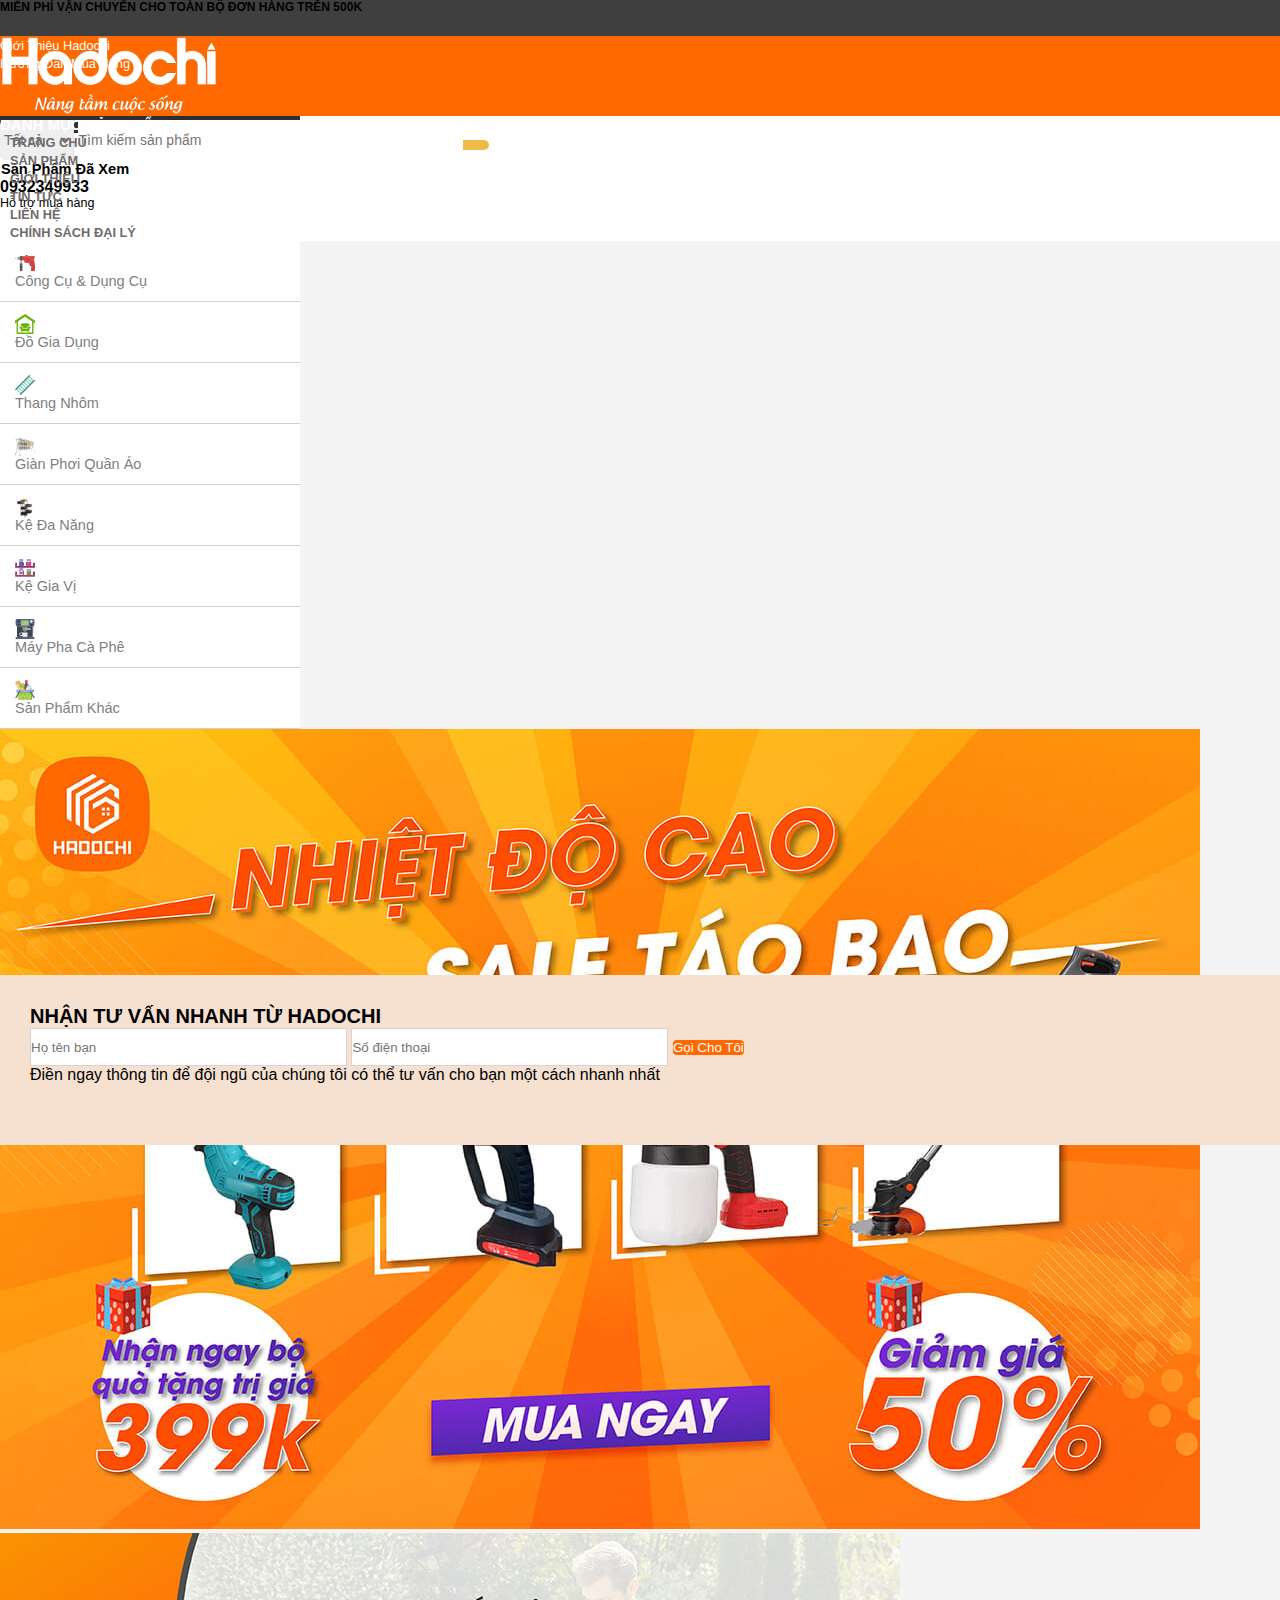
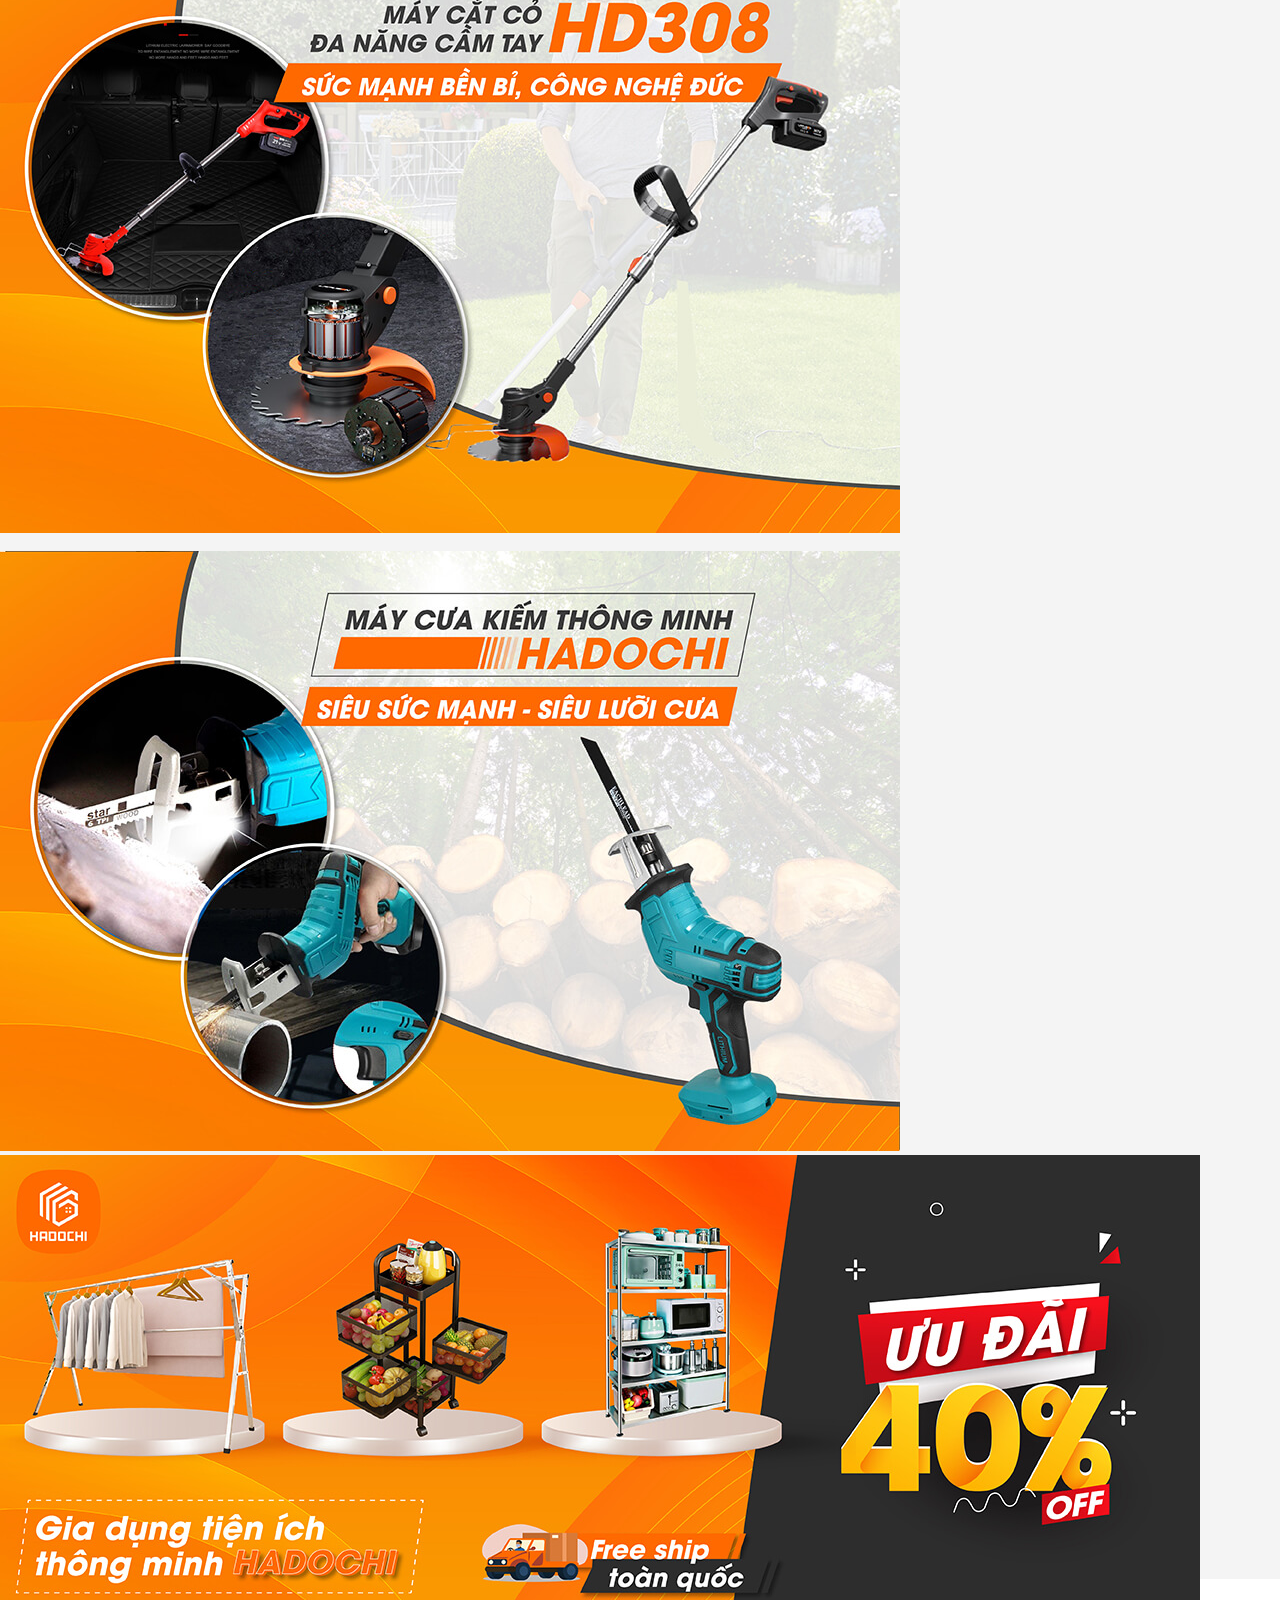
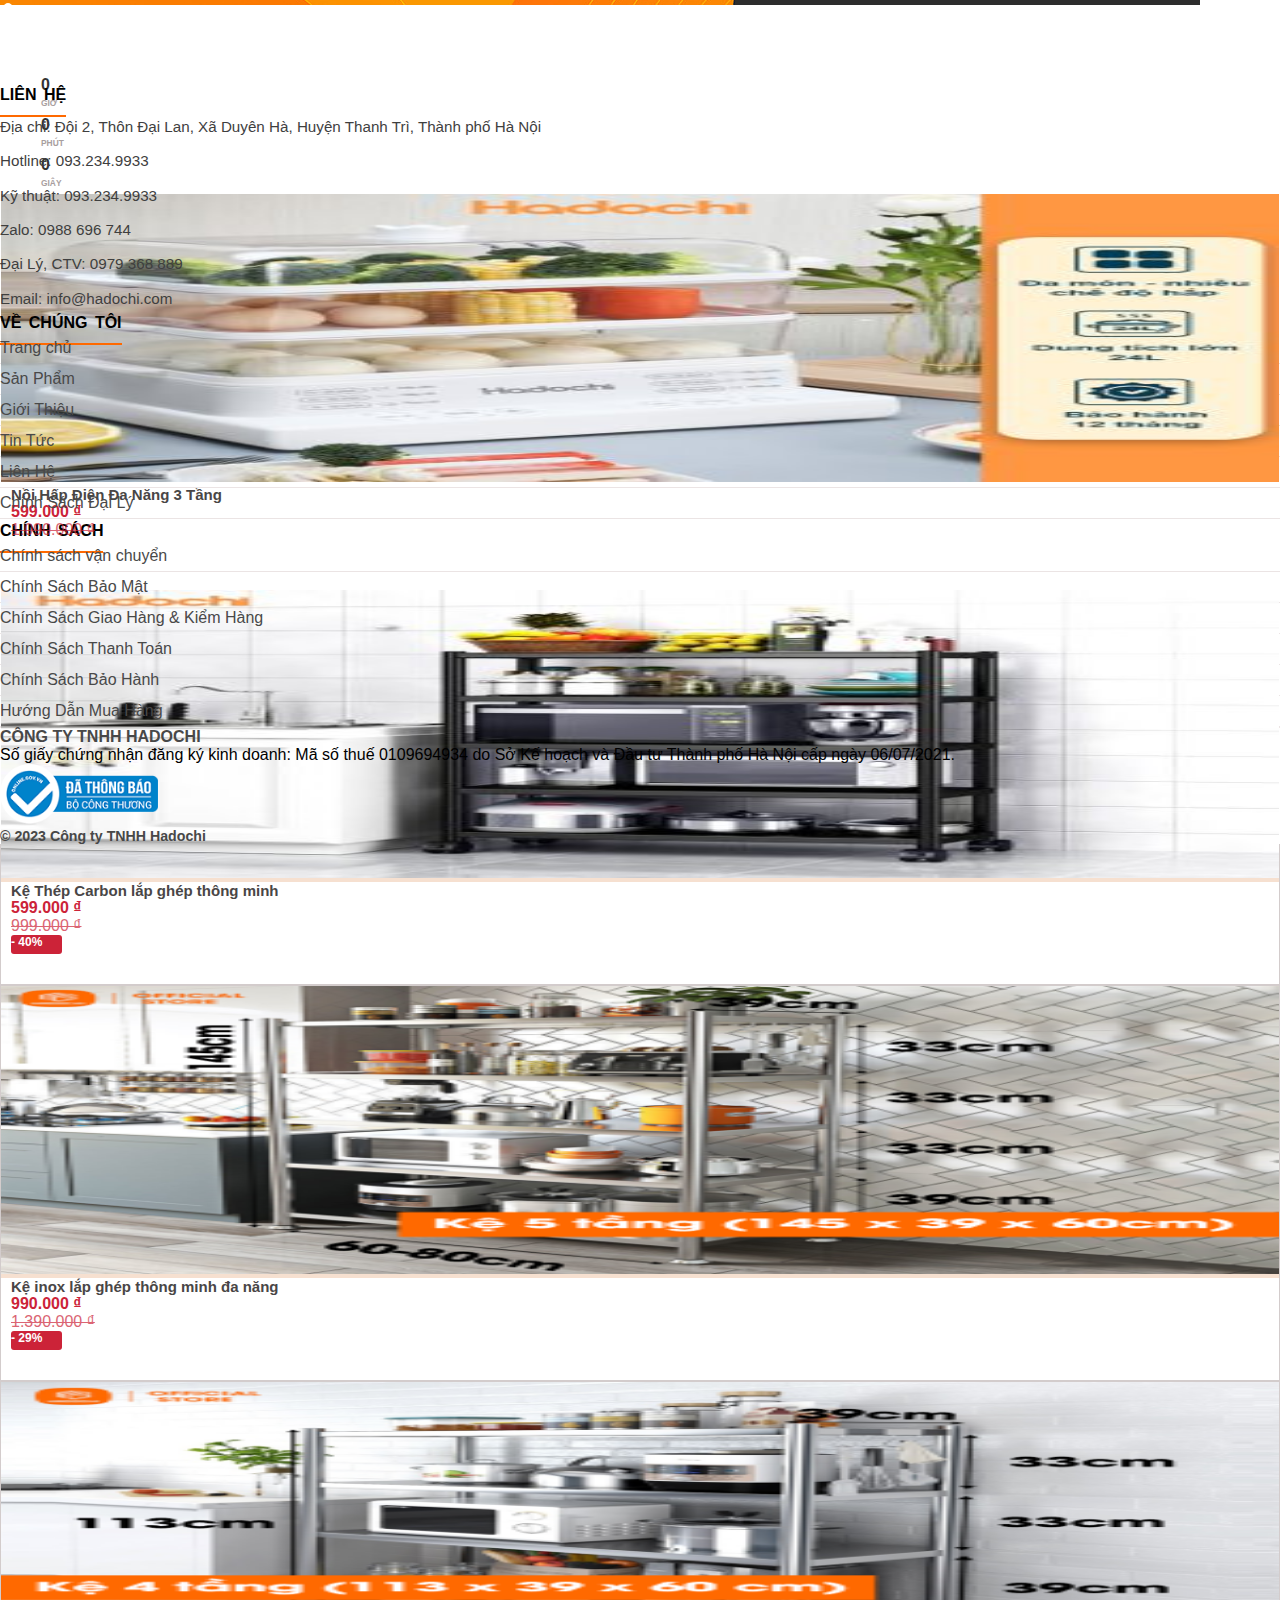
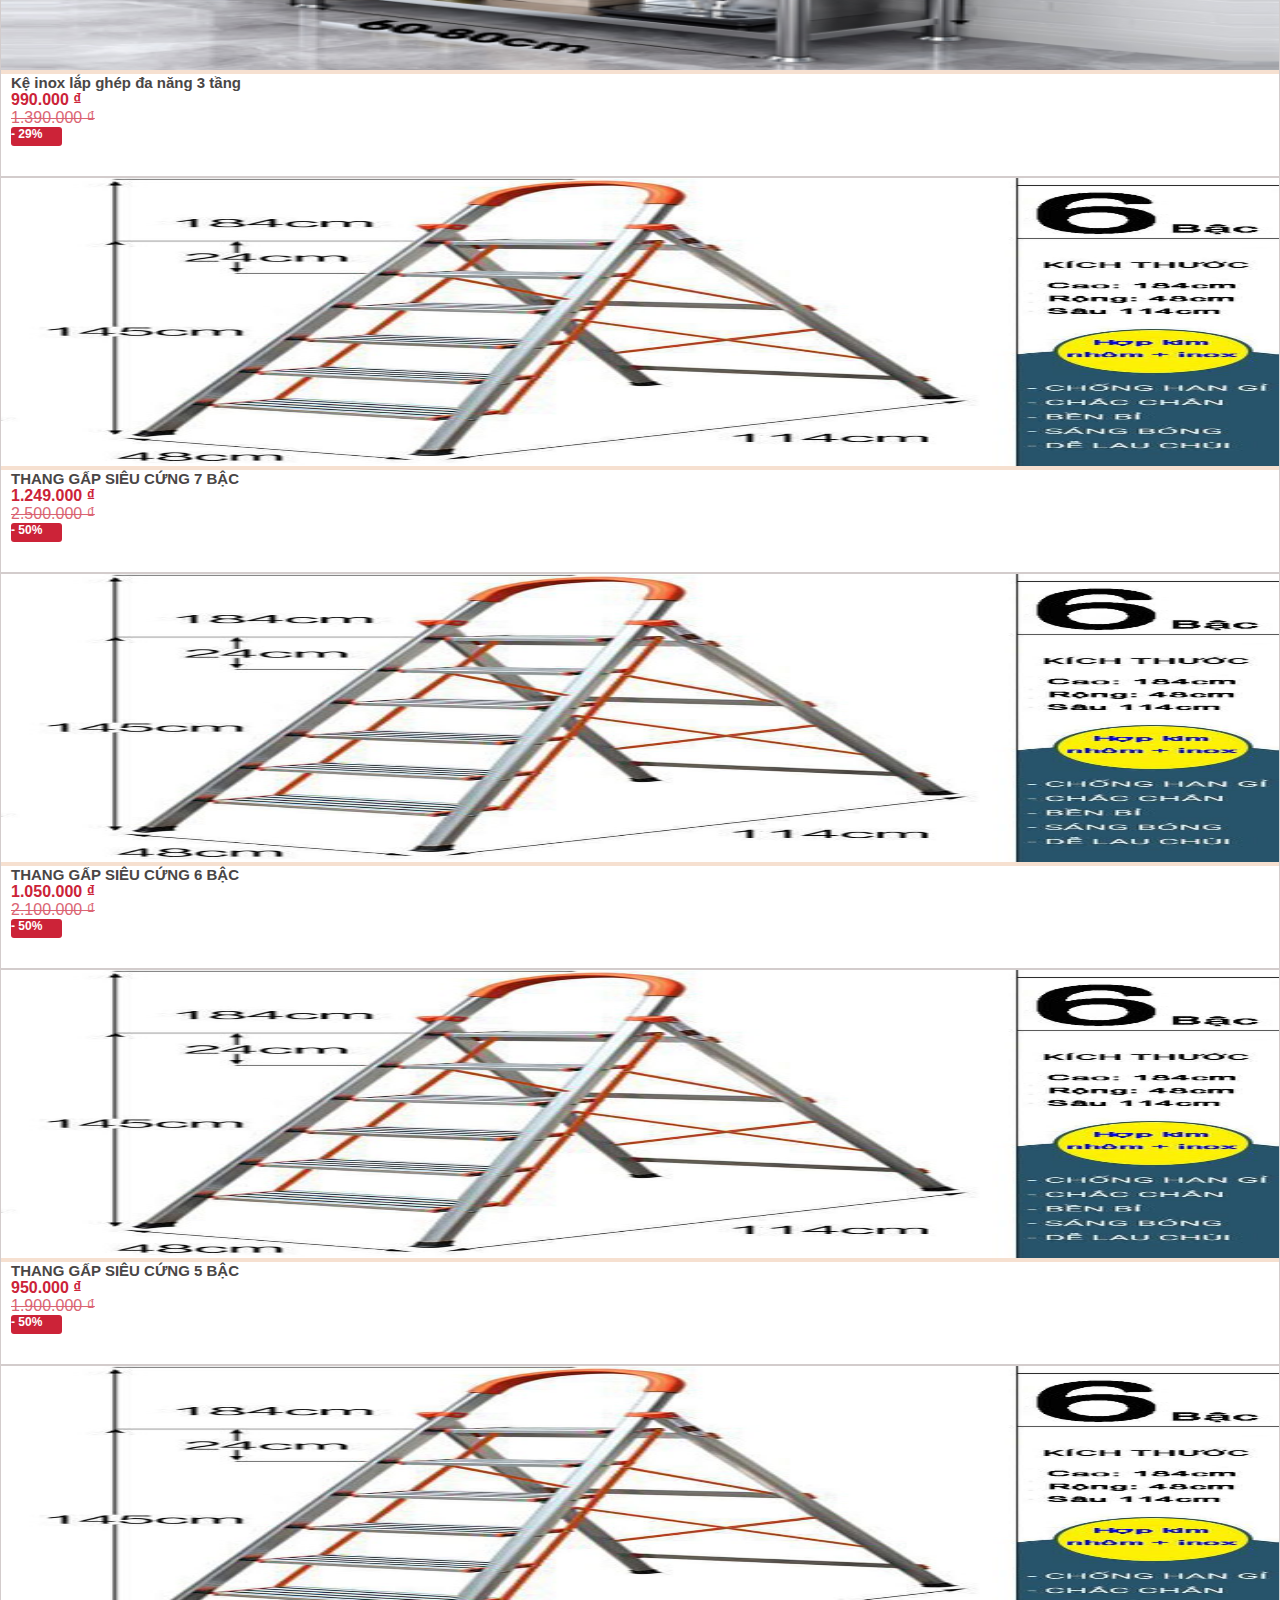
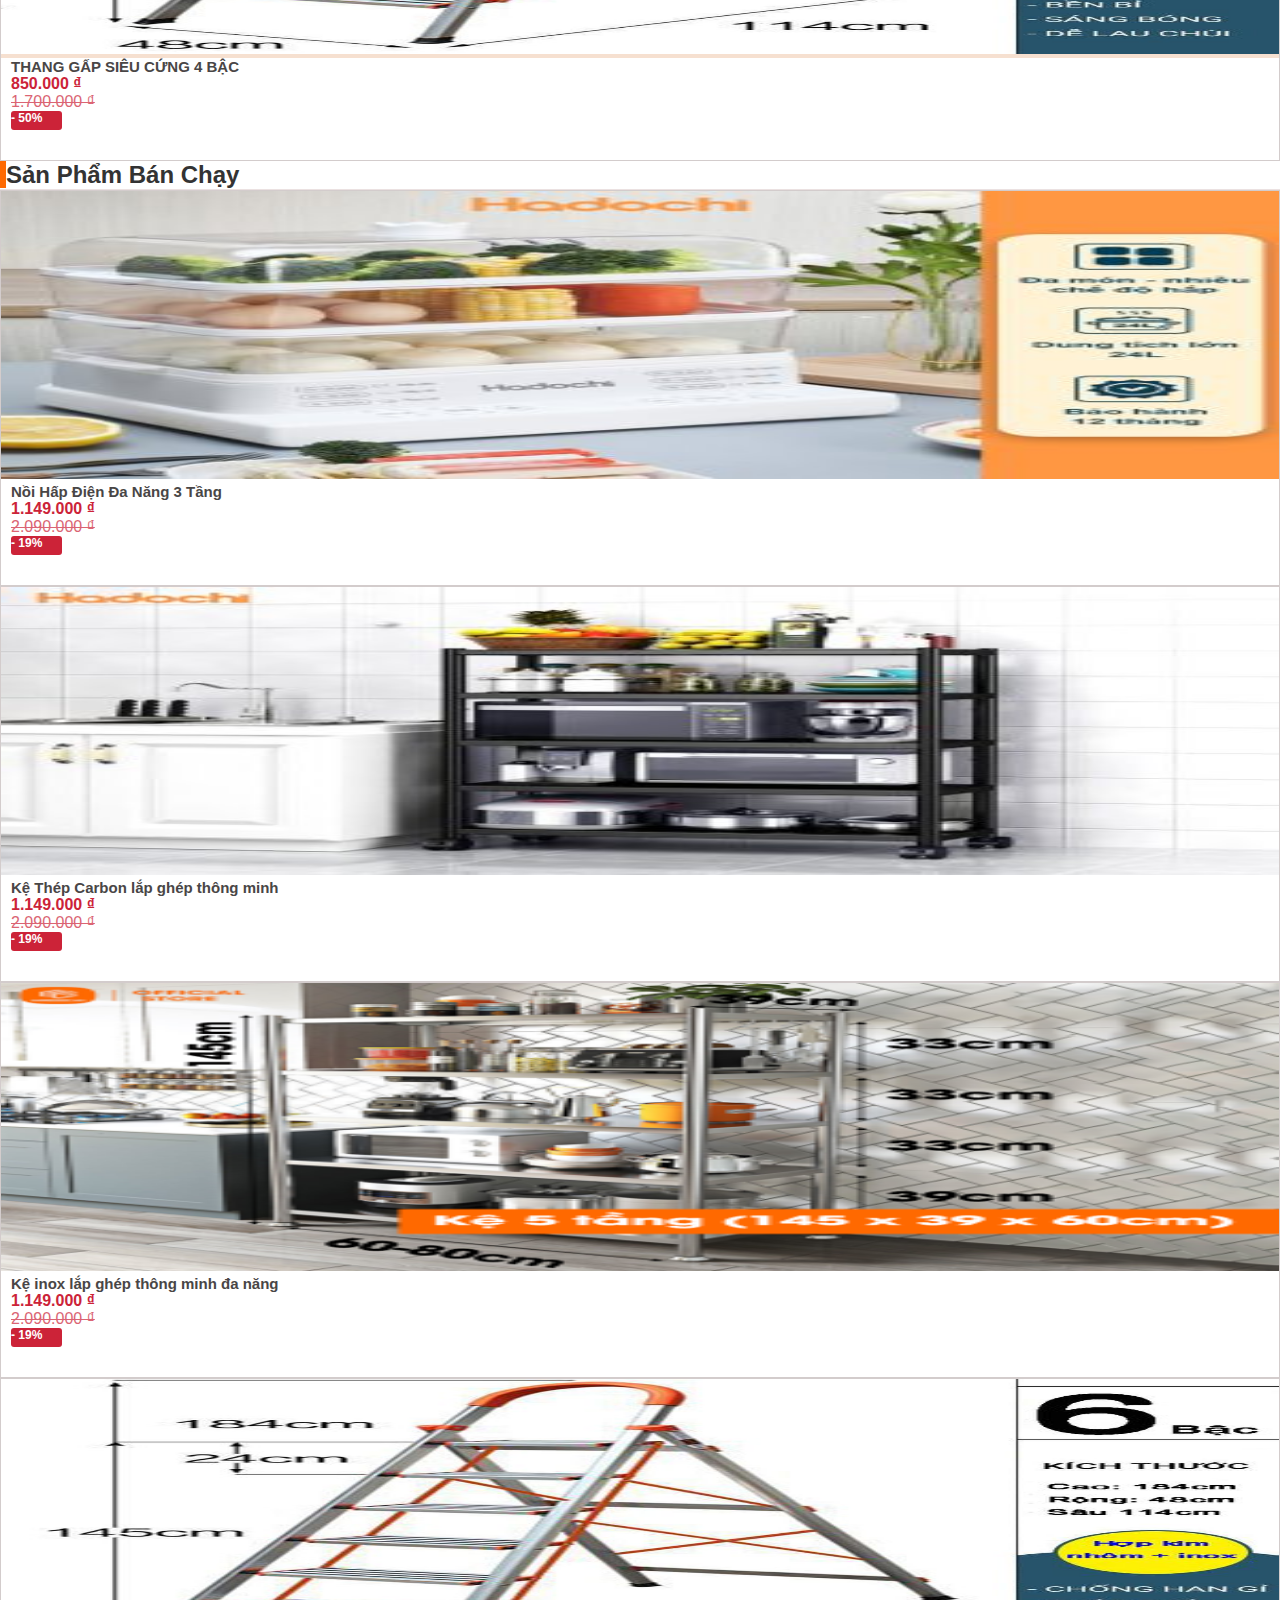
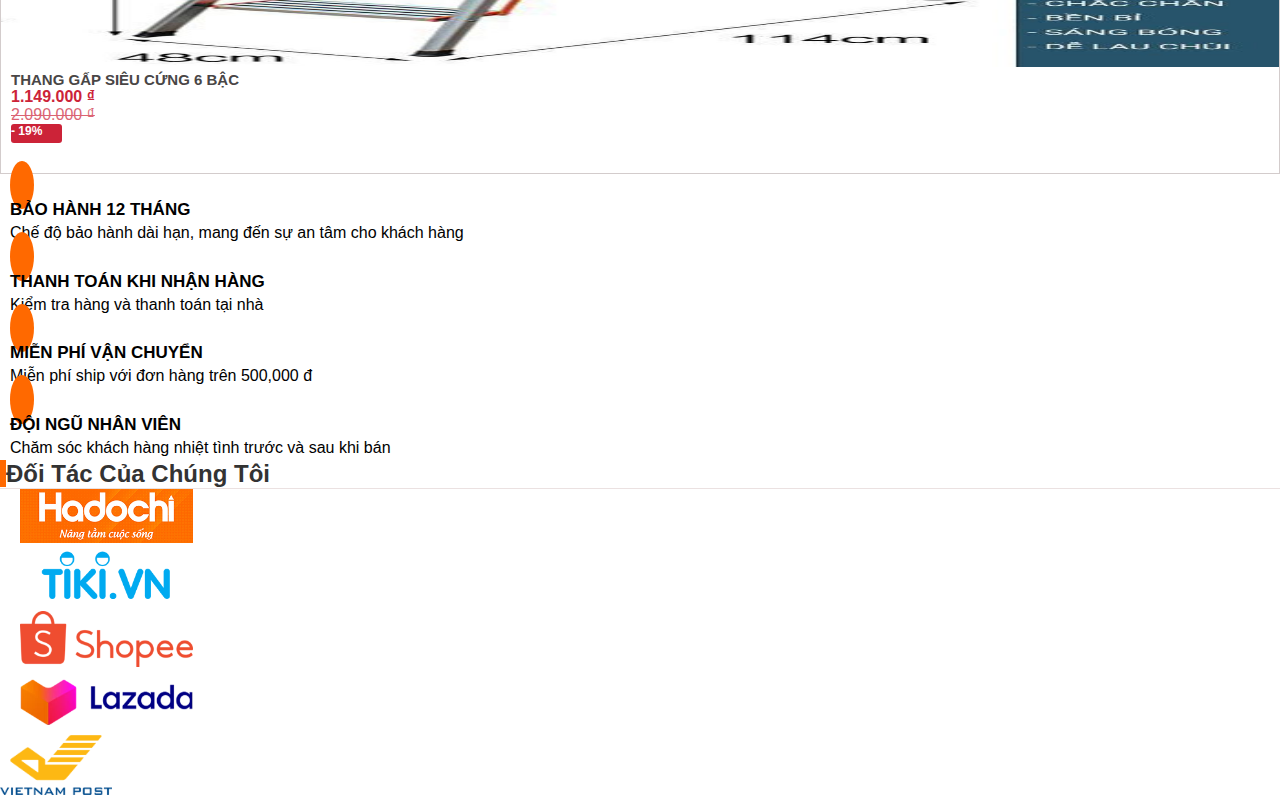
<file: index.html>
<!DOCTYPE html>
<html lang="en">
  <head>
    <meta charset="UTF-8" />
    <meta name="viewport" content="width=device-width, initial-scale=1.0" />
    <link rel="stylesheet" href="style/style.css" />
    <link
      rel="stylesheet"
      href="https://cdnjs.cloudflare.com/ajax/libs/font-awesome/6.4.2/css/all.min.css"
      integrity="sha512-z3gLpd7yknf1YoNbCzqRKc4qyor8gaKU1qmn+CShxbuBusANI9QpRohGBreCFkKxLhei6S9CQXFEbbKuqLg0DA=="
      crossorigin="anonymous"
      referrerpolicy="no-referrer"
    />
    <link
      href="https://cdn.jsdelivr.net/npm/bootstrap@5.0.2/dist/css/bootstrap.min.css"
      rel="stylesheet"
      integrity="sha384-EVSTQN3/azprG1Anm3QDgpJLIm9Nao0Yz1ztcQTwFspd3yD65VohhpuuCOmLASjC"
      crossorigin="anonymous"
    />
    <link rel="stylesheet" href="style/style.css" />
    <title>Document</title>
  </head>
  <body>
    <div class="header">
      <div class="top-header-bar">
        <div class="container">
          <div class="d-flex justify-content-between text-white">
            <div class="top-header-left d-flex align-items-center">
              <span>
                <i class="fa-solid fa-truck"></i>
              </span>
              <p class="mb-0 ms-2">
                MIỄN PHÍ VẬN CHUYỂN CHO TOÀN BỘ ĐƠN HÀNG TRÊN 500K
              </p>
            </div>
            <div class="top-header-right ps-0 py-1">
              <ul class="list-tophd d-flex align-items-center">
                <li class="item-list pe-2">
                  <a href="">Giới Thiệu Hadochi</a>
                </li>
                <span class=""></span>
                <li class="item-list2 ps-2">
                  <a href="">Hướng Dẫn Mua Hàng</a>
                </li>
              </ul>
            </div>
          </div>
        </div>
      </div>
      <div class="header-bar">
        <div class="container">
          <div class="row">
            <div class="logo-header col-lg-3 ms-0">
              <a href="index.html">
                <img
                  src="asset/img/logo-hadochi.png"
                  alt="logo-hadochi"
                  class="logo-hadochi py-2"
                />
              </a>
            </div>
            <div class="form-header col-lg-5 d-flex align-items-center">
              <select name="select" class="select-header ps-1">
                <option value selected="selected">Tất cả</option>
                <option value="cong-cu-dung-cu">Công cụ & Dụng cụ</option>
                <option value="do-gia-dung">Đồ gia dụng</option>
                <option value="dung-cu-nha-bep">Dụng cụ nhà bếp</option>
                <option value="do-phoi-quan-ao">Đồ phơi quần áo</option>
                <option value="may-cua-may-cat">Máy cưa Máy cắt</option>
                <option value="may-pha-ca-phe">Máy pha cà phê</option>
                <option value="noi-chien-khong-dau">Nồi chiên không dầu</option>
                <option value="san-pham-khac">Sản phẩm khác</option>
                <option value="thang-inox-chu-a">Thang inox chữ A</option>
                <option value="thang-rut-doi">Thang rút đôi</option>
                <option value="thang-rut-don">Thang rút đơn</option>
                <option value="thang-nhom">Thng nhôm</option>
              </select>
              <input
                type="search"
                placeholder="Tìm kiếm sản phẩm"
                class="search-file ps-2"
              />
              <button type="submit" class="btn-search">
                <i class="fa-solid fa-magnifying-glass"></i>
              </button>
            </div>
            <div
              class="top-bar-right col-lg-4 d-flex align-items-center text-white"
            >
              <div class="producted">
                <span class="text-product-header px-1 py-2">
                  Sản Phẩm Đã Xem
                  <i class="fa-solid fa-angle-down"></i>
                </span>
              </div>
              <div class="sp-header ps-3">
                <p class="mb-0 number">0932349933</p>
                <p class="mb-0 item-sp-text">Hỗ trợ mua hàng</p>
              </div>
              <div class="links-icon-header ps-3">
                <i class="fa-solid fa-user item-icon-header"></i>
                <i class="fa-solid fa-cart-shopping item-icon-header"></i>
              </div>
            </div>
          </div>
        </div>
      </div>
      <div class="bottom-header-bar">
        <div class="container">
          <div class="row">
            <div class="nav-bar-right d-flex align-items-center p-2 col-lg-3">
              <i class="fa-solid fa-bars menu-bar-header ps-2"></i>
              <p class="text-menu-header mb-0 px-2 pe-5">DANH MỤC SẢN PHẨM</p>
              <i class="fa-solid fa-angle-down ps-3"></i>
            </div>
            <div class="nav-bar-main col d-flex align-items-center">
              <ul class="list-navb my-0 d-flex">
                <li class="item-navb">
                  <a href="index.html" class="text-item-navb">TRANG CHỦ</a>
                </li>
                <li class="item-navb">
                  <a href="website/product.html" class="text-item-navb"
                    >SẢN PHẨM</a
                  >
                </li>
                <li class="item-navb">
                  <a href="website/about-us.html" class="text-item-navb"
                    >GIỚI THIỆU</a
                  >
                </li>
                <li class="item-navb">
                  <a href="website/news.html" class="text-item-navb">TIN TỨC</a>
                </li>
                <li class="item-navb">
                  <a href="website/contact-us.html" class="text-item-navb"
                    >LIÊN HỆ</a
                  >
                </li>
                <li class="item-navb">
                  <a href="website/policies.html" class="text-item-navb"
                    >CHÍNH SÁCH ĐẠI LÝ</a
                  >
                </li>
              </ul>
            </div>
          </div>
        </div>
      </div>
    </div>
    <div class="main">
      <div class="container">
        <div class="row">
          <div class="col-lg-3 p-0">
            <div class="menu-contact">
              <ul class="list-contact d-flex mb-0 ps-2">
                <li class="img-contact">
                  <img
                    src="asset/img/icon_1.png"
                    alt="icon_1"
                    class="items-img--contact"
                  />
                </li>
                <li class="text-menu-contact ms-2 align-items-center">
                  Công Cụ & Dụng Cụ
                </li>
              </ul>
              <ul class="list-contact d-flex mb-0 ps-2">
                <li class="img-contact">
                  <img
                    src="asset/img/icon_2.png"
                    alt="icon_1"
                    class="items-img--contact"
                  />
                </li>
                <li class="text-menu-contact ms-2 align-items-center">
                  Đồ Gia Dụng
                </li>
              </ul>
              <ul class="list-contact d-flex mb-0 ps-2">
                <li class="img-contact">
                  <img
                    src="asset/img/icon_3.png"
                    alt="icon_1"
                    class="items-img--contact"
                  />
                </li>
                <li class="text-menu-contact ms-2 align-items-center">
                  Thang Nhôm
                </li>
              </ul>
              <ul class="list-contact d-flex mb-0 ps-2">
                <li class="img-contact">
                  <img
                    src="asset/img/icon_4.png"
                    alt="icon_1"
                    class="items-img--contact"
                  />
                </li>
                <li class="text-menu-contact ms-2 align-items-center">
                  Giàn Phơi Quần Áo
                </li>
              </ul>
              <ul class="list-contact d-flex mb-0 ps-2">
                <li class="img-contact">
                  <img
                    src="asset/img/icon_5.png"
                    alt="icon_1"
                    class="items-img--contact"
                  />
                </li>
                <li class="text-menu-contact ms-2 align-items-center">
                  Kệ Đa Năng
                </li>
              </ul>
              <ul class="list-contact d-flex mb-0 ps-2">
                <li class="img-contact">
                  <img
                    src="asset/img/icon_6.png"
                    alt="icon_1"
                    class="items-img--contact"
                  />
                </li>
                <li class="text-menu-contact ms-2 align-items-center">
                  Kệ Gia Vị
                </li>
              </ul>
              <ul class="list-contact d-flex mb-0 ps-2">
                <li class="img-contact">
                  <img
                    src="asset/img/icon_7.png"
                    alt="icon_1"
                    class="items-img--contact"
                  />
                </li>
                <li class="text-menu-contact ms-2 align-items-center">
                  Máy Pha Cà Phê
                </li>
              </ul>
              <ul class="list-contact d-flex mb-0 ps-2">
                <li class="img-contact">
                  <img
                    src="asset/img/icon_8.png"
                    alt="icon_1"
                    class="items-img--contact"
                  />
                </li>
                <li class="text-menu-contact ms-2 align-items-center">
                  Sản Phẩm Khác
                </li>
              </ul>
            </div>
          </div>
          <div class="col-lg-6 pe-0">
            <img src="asset/img/banner_1.jpeg" class="mt-2 w-100 ps-2" />
          </div>
          <div class="banner-l col-lg-3 mt-2">
            <img src="asset/img/banner_2.jpeg" class="w-100 mb-14px" alt="" />
            <img src="asset/img/banner_3.jpeg" class="w-100 mt-1" alt="" />
          </div>
        </div>
        <div class="main-banner col-lg-12 mt-3">
          <img src="asset/img/banner_4.jpeg" alt="" class="w-100" />
        </div>
        <div class="main-fs mt-5">
          <div class="container px-0">
            <div
              class="header-fs d-flex justify-content-between align-items-center"
            >
              <div class="l-header-fs d-flex align-items-center py-3 ms-3">
                <i class="fa-sharp fa-solid fa-bolt icon-bolt"></i>
                <h3 class="heading-l-fs mb-0 ms-2">FLASH SALE SẬP SÀN</h3>
              </div>
              <div class="r-header-fs d-flex align-items-center">
                <p class="heading-r-fs mb-0">Kết thúc trong</p>
                <div class="time-header-fs d-flex text-center">
                  <p class="time-fs me-1 mb-0">
                    0
                    <span class="time-text-fs">GIỜ</span>
                  </p>
                  <p class="time-fs me-1 mb-0">
                    0
                    <span class="time-text-fs">PHÚT</span>
                  </p>
                  <p class="time-fs me-1 mb-0">
                    0
                    <span class="time-text-fs">GIÂY</span>
                  </p>
                </div>
              </div>
            </div>
            <div class="contact-fs">
              <div class="row mx-1 pb-4">
                <div class="card-item col-lg-3 mt-3">
                  <div class="decs-items">
                    <div class="list-img">
                      <img src="asset/img/pr-1.jpg" alt="" class="img-card" />
                    </div>
                    <div class="card-desc">
                      <div class="content-card">
                        <p class="text-card py-2 ps-2">
                          Nồi Hấp Điện Đa Năng 3 Tầng
                        </p>
                        <div
                          class="price-card d-flex justify-content-between px-2"
                        >
                          <p class="price-sale-card mb-0">599.000 ₫</p>
                          <p class="price-nosale-card mb-0">1.090.000 ₫</p>
                          <p class="sale-percent-card text-center mb-0">
                            - 45%
                          </p>
                        </div>
                      </div>
                    </div>
                  </div>
                </div>
                <div class="card-item col-lg-3 mt-3">
                  <div class="decs-items">
                    <div class="list-img">
                      <img src="asset/img/pr-2.jpg" alt="" class="img-card" />
                    </div>
                    <div class="card-desc">
                      <div class="content-card">
                        <p class="text-card py-2 ps-2">
                          Kệ Thép Carbon lắp ghép thông minh
                        </p>
                        <div
                          class="price-card d-flex justify-content-between px-2"
                        >
                          <p class="price-sale-card mb-0">599.000 ₫</p>
                          <p class="price-nosale-card mb-0">999.000 ₫</p>
                          <p class="sale-percent-card text-center mb-0">
                            - 40%
                          </p>
                        </div>
                      </div>
                    </div>
                  </div>
                </div>
                <div class="card-item col-lg-3 mt-3">
                  <div class="decs-items">
                    <div class="list-img">
                      <img
                        src="asset/img/product_3.png"
                        alt=""
                        class="img-card"
                      />
                    </div>
                    <div class="card-desc">
                      <div class="content-card">
                        <p class="text-card py-2 ps-2">
                          Kệ inox lắp ghép thông minh đa năng
                        </p>
                        <div
                          class="price-card d-flex justify-content-between px-2"
                        >
                          <p class="price-sale-card mb-0">990.000 ₫</p>
                          <p class="price-nosale-card mb-0">1.390.000 ₫</p>
                          <p class="sale-percent-card text-center mb-0">
                            - 29%
                          </p>
                        </div>
                      </div>
                    </div>
                  </div>
                </div>
                <div class="card-item col-lg-3 mt-3">
                  <div class="decs-items">
                    <div class="list-img">
                      <img
                        src="asset/img/product_4.png"
                        alt=""
                        class="img-card"
                      />
                    </div>
                    <div class="card-desc">
                      <div class="content-card">
                        <p class="text-card py-2 ps-2">
                          Kệ inox lắp ghép đa năng 3 tầng
                        </p>
                        <div
                          class="price-card d-flex justify-content-between px-2"
                        >
                          <p class="price-sale-card mb-0">990.000 ₫</p>
                          <p class="price-nosale-card mb-0">1.390.000 ₫</p>
                          <p class="sale-percent-card text-center mb-0">
                            - 29%
                          </p>
                        </div>
                      </div>
                    </div>
                  </div>
                </div>
                <div class="card-item col-lg-3 mt-3">
                  <div class="decs-items">
                    <div class="list-img">
                      <img
                        src="asset/img/product_5.jpeg"
                        alt=""
                        class="img-card"
                      />
                    </div>
                    <div class="card-desc">
                      <div class="content-card">
                        <p class="text-card py-2 ps-2">
                          THANG GẤP SIÊU CỨNG 7 BẬC
                        </p>
                        <div
                          class="price-card d-flex justify-content-between px-2"
                        >
                          <p class="price-sale-card mb-0">1.249.000 ₫</p>
                          <p class="price-nosale-card mb-0">2.500.000 ₫</p>
                          <p class="sale-percent-card text-center mb-0">
                            - 50%
                          </p>
                        </div>
                      </div>
                    </div>
                  </div>
                </div>
                <div class="card-item col-lg-3 mt-3">
                  <div class="decs-items">
                    <div class="list-img">
                      <img
                        src="asset/img/product_5.jpeg"
                        alt=""
                        class="img-card"
                      />
                    </div>
                    <div class="card-desc">
                      <div class="content-card">
                        <p class="text-card py-2 ps-2">
                          THANG GẤP SIÊU CỨNG 6 BẬC
                        </p>
                        <div
                          class="price-card d-flex justify-content-between px-2"
                        >
                          <p class="price-sale-card mb-0">1.050.000 ₫</p>
                          <p class="price-nosale-card mb-0">2.100.000 ₫</p>
                          <p class="sale-percent-card text-center mb-0">
                            - 50%
                          </p>
                        </div>
                      </div>
                    </div>
                  </div>
                </div>
                <div class="card-item col-lg-3 mt-3">
                  <div class="decs-items">
                    <div class="list-img">
                      <img
                        src="asset/img/product_5.jpeg"
                        alt=""
                        class="img-card"
                      />
                    </div>
                    <div class="card-desc">
                      <div class="content-card">
                        <p class="text-card py-2 ps-2">
                          THANG GẤP SIÊU CỨNG 5 BẬC
                        </p>
                        <div
                          class="price-card d-flex justify-content-between px-2"
                        >
                          <p class="price-sale-card mb-0">950.000 ₫</p>
                          <p class="price-nosale-card mb-0">1.900.000 ₫</p>
                          <p class="sale-percent-card text-center mb-0">
                            - 50%
                          </p>
                        </div>
                      </div>
                    </div>
                  </div>
                </div>
                <div class="card-item col-lg-3 mt-3">
                  <div class="decs-items">
                    <div class="list-img">
                      <img
                        src="asset/img/product_5.jpeg"
                        alt=""
                        class="img-card"
                      />
                    </div>
                    <div class="card-desc">
                      <div class="content-card">
                        <p class="text-card py-2 ps-2">
                          THANG GẤP SIÊU CỨNG 4 BẬC
                        </p>
                        <div
                          class="price-card d-flex justify-content-between px-2"
                        >
                          <p class="price-sale-card mb-0">850.000 ₫</p>
                          <p class="price-nosale-card mb-0">1.700.000 ₫</p>
                          <p class="sale-percent-card text-center mb-0">
                            - 50%
                          </p>
                        </div>
                      </div>
                    </div>
                  </div>
                </div>
              </div>
            </div>
          </div>
        </div>
        <div class="pr-selling mt-4 pb-4">
          <h3 class="heading-prs mb-0 py-3">
            <span class="heading-ps ms-2 ps-3"> Sản Phẩm Bán Chạy </span>
          </h3>
          <div class="main-selling-pd">
            <div class="row mx-1">
              <div class="card-item col-lg-3 mt-3">
                <div class="decs-items">
                  <div class="list-img">
                    <img src="asset/img/pr-1.jpg" alt="" class="img-card" />
                  </div>
                  <div class="card-desc">
                    <div class="content-card">
                      <p class="text-card py-2 ps-2">
                        Nồi Hấp Điện Đa Năng 3 Tầng
                      </p>
                      <div
                        class="price-card d-flex justify-content-between px-2"
                      >
                        <p class="price-sale-card mb-0">1.149.000 ₫</p>
                        <p class="price-nosale-card mb-0">2.090.000 ₫</p>
                        <p class="sale-percent-card text-center mb-0">- 19%</p>
                      </div>
                    </div>
                  </div>
                </div>
              </div>
              <div class="card-item col-lg-3 mt-3">
                <div class="decs-items">
                  <div class="list-img">
                    <img src="asset/img/pr-2.jpg" alt="" class="img-card" />
                  </div>
                  <div class="card-desc">
                    <div class="content-card">
                      <p class="text-card py-2 ps-2">
                        Kệ Thép Carbon lắp ghép thông minh
                      </p>
                      <div
                        class="price-card d-flex justify-content-between px-2"
                      >
                        <p class="price-sale-card mb-0">1.149.000 ₫</p>
                        <p class="price-nosale-card mb-0">2.090.000 ₫</p>
                        <p class="sale-percent-card text-center mb-0">- 19%</p>
                      </div>
                    </div>
                  </div>
                </div>
              </div>
              <div class="card-item col-lg-3 mt-3">
                <div class="decs-items">
                  <div class="list-img">
                    <img
                      src="asset/img/product_3.png"
                      alt=""
                      class="img-card"
                    />
                  </div>
                  <div class="card-desc">
                    <div class="content-card">
                      <p class="text-card py-2 ps-2">
                        Kệ inox lắp ghép thông minh đa năng
                      </p>
                      <div
                        class="price-card d-flex justify-content-between px-2"
                      >
                        <p class="price-sale-card mb-0">1.149.000 ₫</p>
                        <p class="price-nosale-card mb-0">2.090.000 ₫</p>
                        <p class="sale-percent-card text-center mb-0">- 19%</p>
                      </div>
                    </div>
                  </div>
                </div>
              </div>
              <div class="card-item col-lg-3 mt-3">
                <div class="decs-items">
                  <div class="list-img">
                    <img
                      src="asset/img/product_5.jpeg"
                      alt=""
                      class="img-card"
                    />
                  </div>
                  <div class="card-desc">
                    <div class="content-card">
                      <p class="text-card py-2 ps-2">
                        THANG GẤP SIÊU CỨNG 6 BẬC
                      </p>
                      <div
                        class="price-card d-flex justify-content-between px-2"
                      >
                        <p class="price-sale-card mb-0">1.149.000 ₫</p>
                        <p class="price-nosale-card mb-0">2.090.000 ₫</p>
                        <p class="sale-percent-card text-center mb-0">- 19%</p>
                      </div>
                    </div>
                  </div>
                </div>
              </div>
            </div>
          </div>
        </div>
        <div class="service mt-4">
          <div class="row">
            <div class="item-sv col-lg-3 d-flex ps-3 pt-2 pb-4 pe-4">
              <i
                class="fa-solid fa-arrow-rotate-left icon-check align-items-center mb-0"
              ></i>
              <div class="content-sv ms-4">
                <h3 class="heading-sv mb-0 py-2">BẢO HÀNH 12 THÁNG</h3>
                <p class="text-sv mb-0">
                  Chế độ bảo hành dài hạn, mang đến sự an tâm cho khách hàng
                </p>
              </div>
            </div>
            <div class="item-sv col-lg-3 d-flex ps-3 pt-2 pb-4 pe-4">
              <i
                class="fa-solid fa-shield-halved icon-check align-items-center mb-0"
              ></i>
              <div class="content-sv ms-4">
                <h3 class="heading-sv mb-0 py-2">THANH TOÁN KHI NHẬN HÀNG</h3>
                <p class="text-sv mb-0">Kiểm tra hàng và thanh toán tại nhà</p>
              </div>
            </div>
            <div class="item-sv col-lg-3 d-flex ps-3 pt-2 pb-4 pe-4">
              <i
                class="fa-solid fa-truck-fast icon-check align-items-center mb-0"
              ></i>
              <div class="content-sv ms-4">
                <h3 class="heading-sv mb-0 py-2">MIỄN PHÍ VẬN CHUYỂN</h3>
                <p class="text-sv mb-0">
                  Miễn phí ship với đơn hàng trên 500,000 đ
                </p>
              </div>
            </div>
            <div class="item-sv col-lg-3 d-flex ps-3 pt-2 pb-4 pe-4">
              <i
                class="fa-solid fa-arrow-rotate-left icon-check align-items-center mb-0"
              ></i>
              <div class="content-sv ms-4">
                <h3 class="heading-sv mb-0 py-2">ĐỘI NGŨ NHÂN VIÊN</h3>
                <p class="text-sv mb-0">
                  Chăm sóc khách hàng nhiệt tình trước và sau khi bán
                </p>
              </div>
            </div>
          </div>
        </div>
        <div class="partners mt-4">
          <h3 class="heading-prs mb-0 py-3">
            <span class="heading-ps ms-2 ps-3"> Đối Tác Của Chúng Tôi </span>
          </h3>
          <div
            class="list-partnerts d-flex align-items-center justify-content-center pb-5 mt-4"
          >
            <div class="img-pn">
              <img src="asset/img/hadochi-logo.jpg" class="logo_pn" alt="" />
            </div>
            <div class="img-pn">
              <img src="asset/img/tiki-logo.png" class="logo_pn" alt="" />
            </div>
            <div class="img-pn">
              <img src="asset/img/shopee-logo.png" class="logo_pn" alt="" />
            </div>
            <div class="img-pn">
              <img src="asset/img/lazada-logo.png" class="logo_pn" alt="" />
            </div>
            <div class="img-pn">
              <img src="asset/img/vnpost-logo.png" class="logo_pn_vn" alt="" />
            </div>
          </div>
        </div>
        <div class="advisory position-relative">
          <div class="main-advisory text-center">
            <h3 class="heading-advisory pb-3">NHẬN TƯ VẤN NHANH TỪ HADOCHI</h3>
            <div class="form-advisory">
              <input
                type="text"
                class="input-form ps-2"
                placeholder="Họ tên bạn"
              />
              <input
                type="text"
                class="input-form ps-2"
                placeholder="Số điện thoại"
              />
              <button type="submit" class="btn-call px-3 py-2">
                Gọi Cho Tôi
              </button>
            </div>
            <p class="text-advisory mb-0 mt-3">
              Điền ngay thông tin để đội ngũ của chúng tôi có thể tư vấn cho bạn
              một cách nhanh nhất
            </p>
          </div>
        </div>
      </div>
    </div>
    <div class="footer">
      <div class="container">
        <div class="top-footer row pb-3">
          <div class="footer-contact col-lg-3">
            <h3 class="mb-0 pb-3">
              <span class="heading-contact">LIÊN HỆ</span>
            </h3>
            <div class="item-contact d-flex mt-3">
              <i class="fa-solid fa-location-dot icon-contact pt-1 me-3"></i>
              <p class="text-contact mb-0">
                Địa chỉ: Đội 2, Thôn Đại Lan, Xã Duyên Hà, Huyện Thanh Trì,
                Thành phố Hà Nội
              </p>
            </div>
            <div class="item-contact d-flex">
              <i class="fa-solid fa-phone icon-contact pt-1 me-3"></i>
              <p class="text-contact mb-0">Hotline: 093.234.9933</p>
            </div>
            <div class="item-contact d-flex">
              <i class="fa-solid fa-phone icon-contact pt-1 me-3"></i>
              <p class="text-contact mb-0">Kỹ thuật: 093.234.9933</p>
            </div>
            <div class="item-contact d-flex">
              <i class="fa-solid fa-comment-dots icon-contact pt-1 me-3"></i>
              <p class="text-contact mb-0">Zalo: 0988 696 744</p>
            </div>
            <div class="item-contact d-flex">
              <i class="fa-solid fa-square-phone icon-contact pt-1 me-3"></i>
              <p class="text-contact mb-0">Đại Lý, CTV: 0979 368 889</p>
            </div>
            <div class="item-contact d-flex">
              <i class="fa-solid fa-envelope icon-contact pt-1 me-3"></i>
              <p class="text-contact mb-0">Email: info@hadochi.com</p>
            </div>
          </div>
          <div class="list-main col-lg-3">
            <h3 class="mb-0 pb-3">
              <span class="heading-contact">VỀ CHÚNG TÔI</span>
            </h3>
            <ul class="list-items-ft ps-0 mt-3">
              <li class="item-ft"><a href="">Trang chủ</a></li>
              <li class="item-ft"><a href="">Sản Phẩm</a></li>
              <li class="item-ft"><a href="">Giới Thiệu</a></li>
              <li class="item-ft"><a href="">Tin Tức</a></li>
              <li class="item-ft"><a href="">Liên Hệ</a></li>
              <li class="item-ft"><a href="">Chính Sách Đại Lý</a></li>
            </ul>
          </div>
          <div class="list-main col-lg-3">
            <h3 class="mb-0 pb-3">
              <span class="heading-contact">CHÍNH SÁCH</span>
            </h3>
            <ul class="list-items-ft ps-0 mt-3">
              <li class="item-ft-sp"><a href="">Chính sách vận chuyển</a></li>
              <li class="item-ft-sp"><a href="">Chính Sách Bảo Mật</a></li>
              <li class="item-ft-sp">
                <a href="">Chính Sách Giao Hàng & Kiểm Hàng</a>
              </li>
              <li class="item-ft-sp"><a href="">Chính Sách Thanh Toán</a></li>
              <li class="item-ft-sp"><a href="">Chính Sách Bảo Hành</a></li>
              <li class="item-ft-sp"><a href="">Hướng Dẫn Mua Hàng</a></li>
            </ul>
          </div>
        </div>
        <div class="bottom-footer text-center pt-3">
          <div class="text-bt-ft">
            <h3 class="heading-bt-ft">CÔNG TY TNHH HADOCHI</h3>
            <p class="desc-bt-ft mb-0 py-1">
              Số giấy chứng nhận đăng ký kinh doanh: Mã số thuế 0109694934 do Sở
              Kế hoạch và Đầu tư Thành phố Hà Nội cấp ngày 06/07/2021.
            </p>
            <p class="pt-1">
              <img src="asset/img/thong-bao-bct.png" class="img-bt-ft" alt="" />
            </p>
          </div>
          <p class="ft-text mb-0 pb-3">© 2023 Công ty TNHH Hadochi</p>
        </div>
      </div>
    </div>

    <script
      src="https://cdn.jsdelivr.net/npm/bootstrap@5.0.2/dist/js/bootstrap.bundle.min.js"
      integrity="sha384-MrcW6ZMFYlzcLA8Nl+NtUVF0sA7MsXsP1UyJoMp4YLEuNSfAP+JcXn/tWtIaxVXM"
      crossorigin="anonymous"
    ></script>
  </body>
</html>
</file>
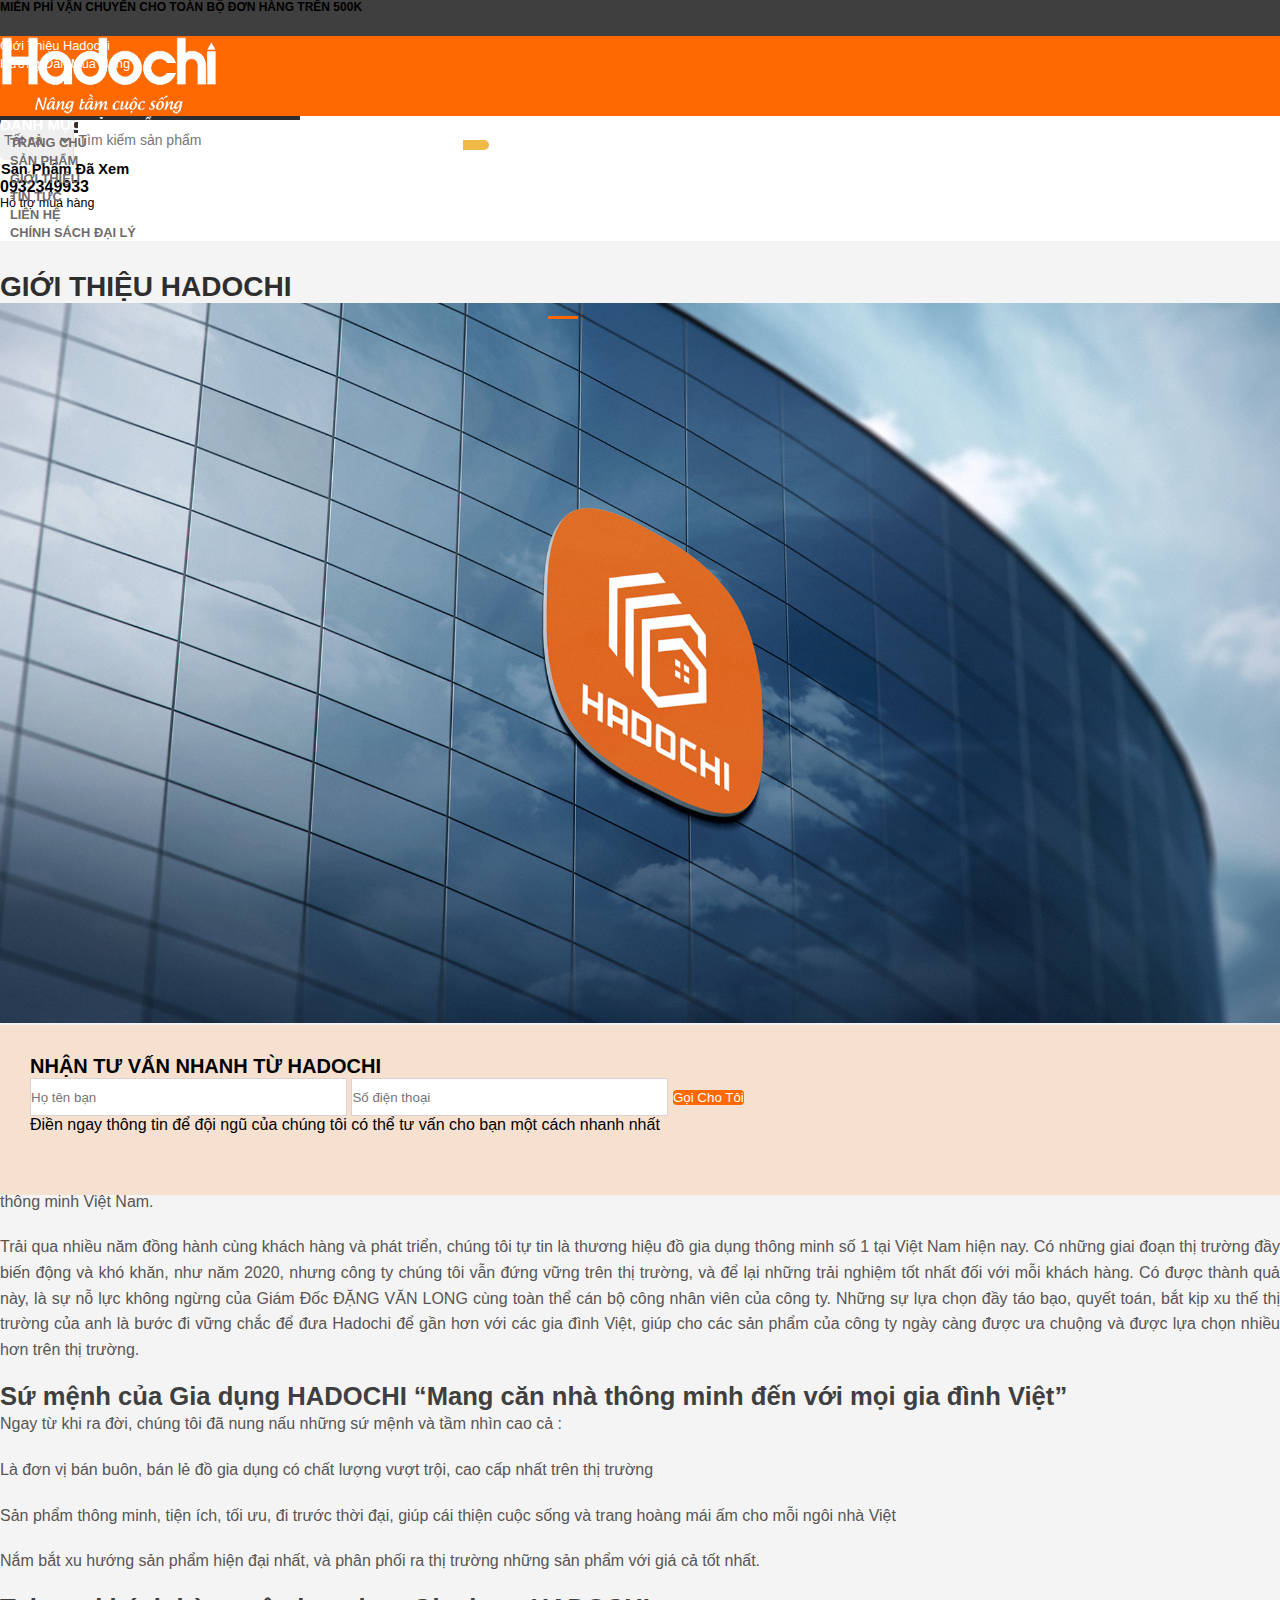
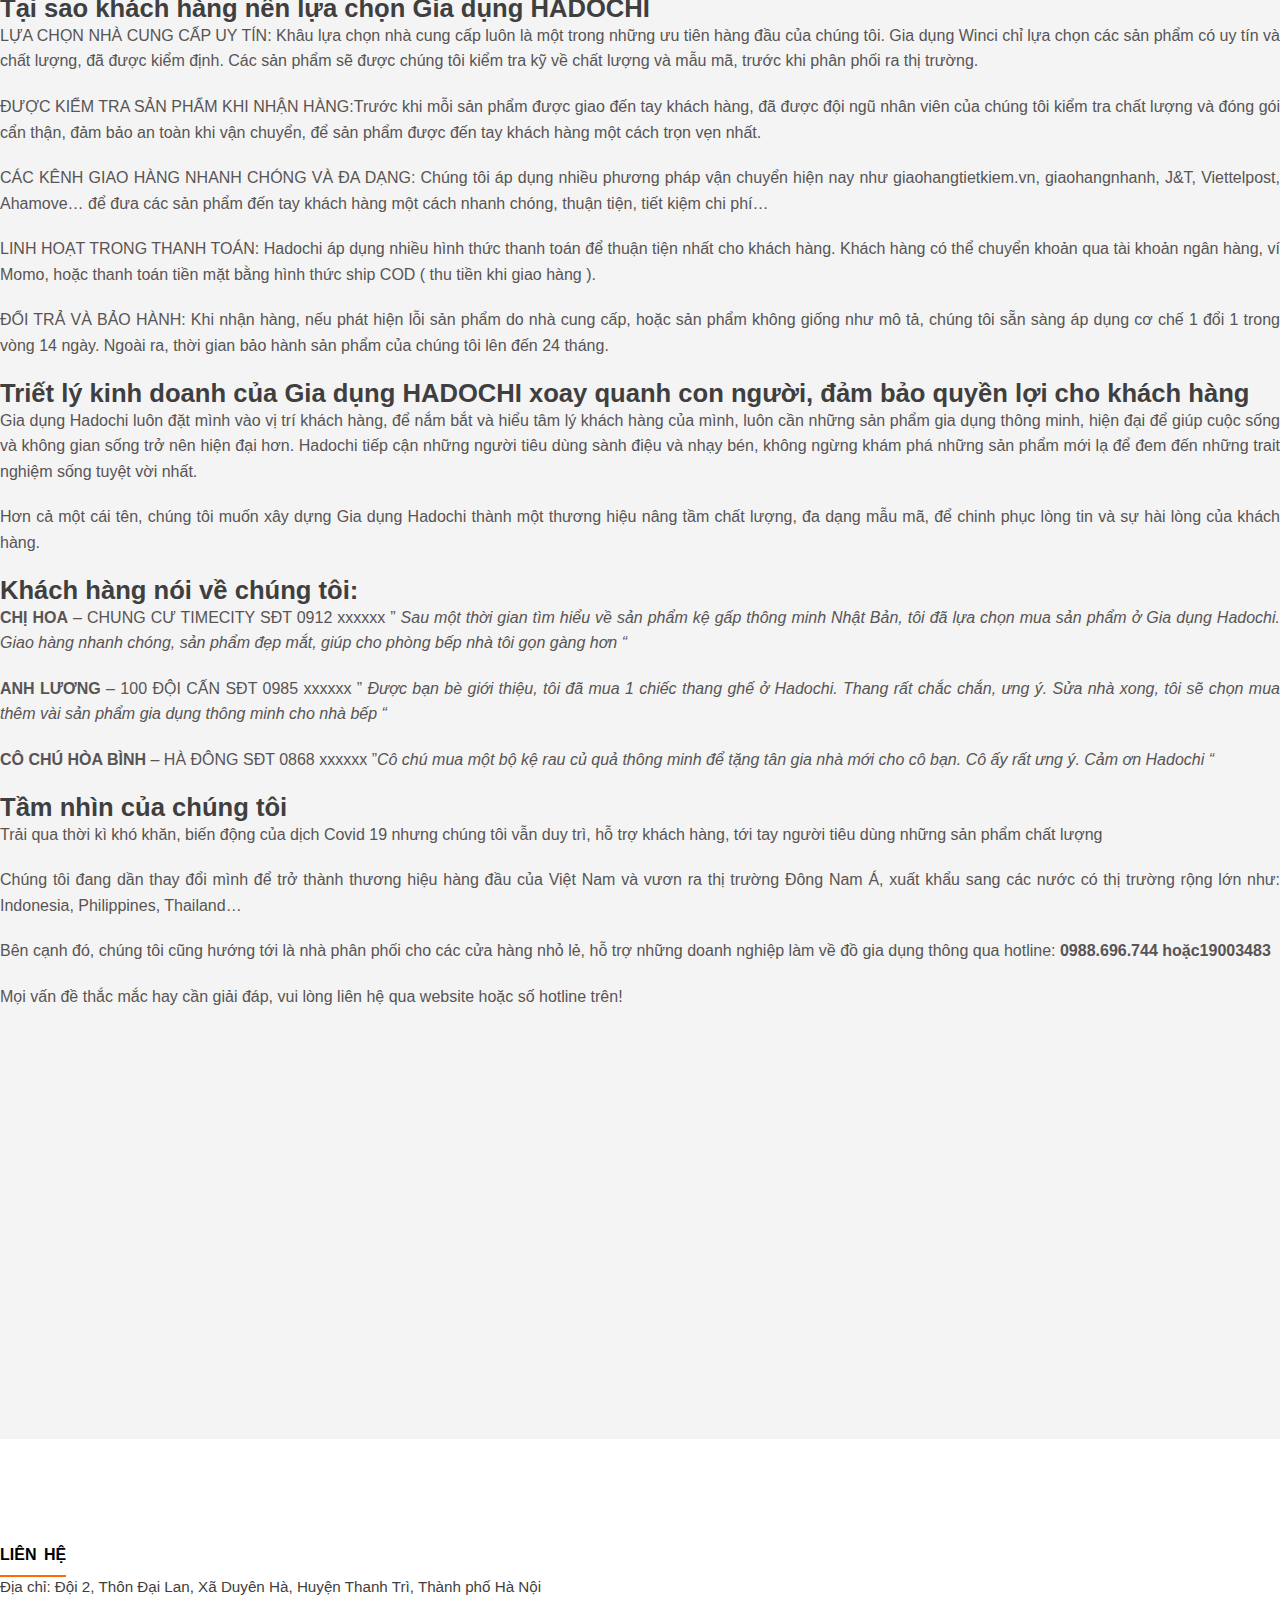
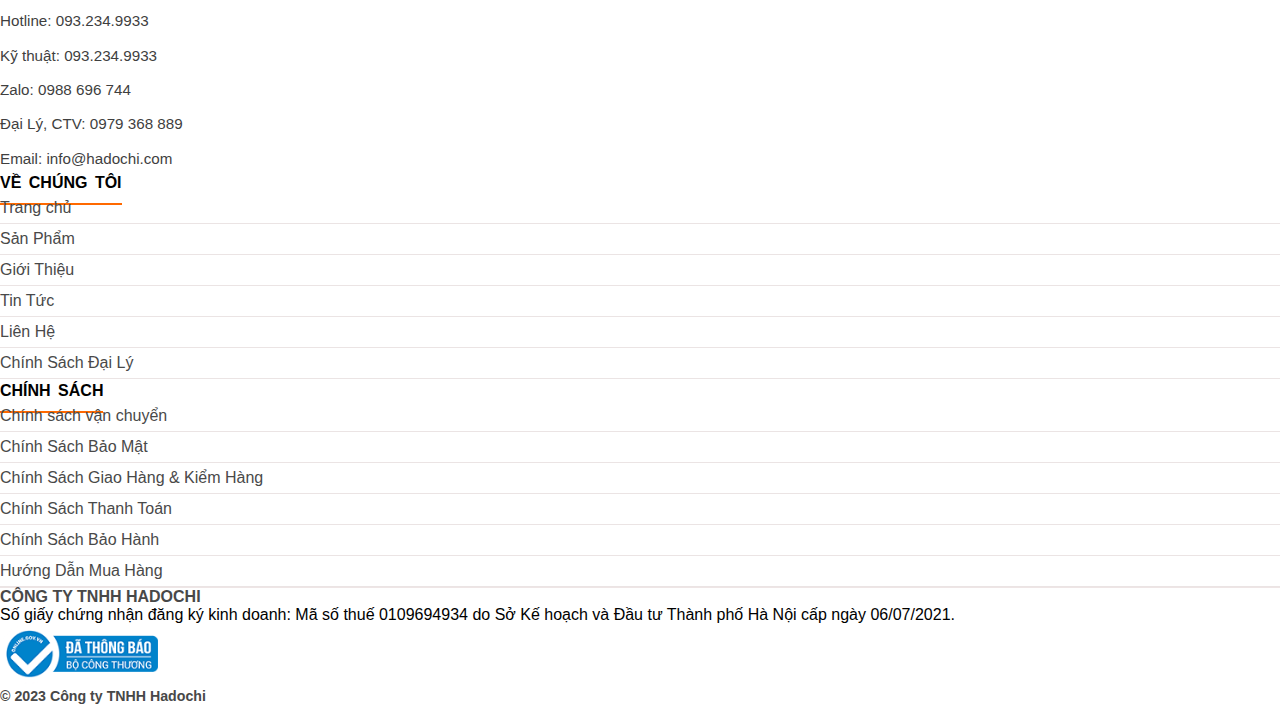
<file: website/about-us.html>
<!DOCTYPE html>
<html lang="en">
<head>
    <meta charset="UTF-8">
    <meta name="viewport" content="width=device-width, initial-scale=1.0">
    <link rel="stylesheet" href="../style/style-about.css">
    <link rel="stylesheet" href="https://cdnjs.cloudflare.com/ajax/libs/font-awesome/6.4.2/css/all.min.css" integrity="sha512-z3gLpd7yknf1YoNbCzqRKc4qyor8gaKU1qmn+CShxbuBusANI9QpRohGBreCFkKxLhei6S9CQXFEbbKuqLg0DA==" crossorigin="anonymous" referrerpolicy="no-referrer" />
    <link href="https://cdn.jsdelivr.net/npm/bootstrap@5.0.2/dist/css/bootstrap.min.css" rel="stylesheet" integrity="sha384-EVSTQN3/azprG1Anm3QDgpJLIm9Nao0Yz1ztcQTwFspd3yD65VohhpuuCOmLASjC" crossorigin="anonymous">
    <title>Giới Thiệu</title>
</head>
<body>
    <div class="header">
        <div class="top-header-bar">
            <div class="container">
                <div class="d-flex justify-content-between text-white ">
                    <div class="top-header-left d-flex align-items-center">
                        <span>
                            <i class="fa-solid fa-truck"></i>
                        </span>
                        <p class=" mb-0 ms-2">
                            MIỄN PHÍ VẬN CHUYỂN CHO TOÀN BỘ ĐƠN HÀNG TRÊN 500K
                        </p>
                    </div>
                    <div class="top-header-right  ps-0 py-1">
                        <ul class="list-tophd d-flex align-items-center">
                            <li class="item-list pe-2 ">
                                <a href="">Giới Thiệu Hadochi</a>
                            </li>
                            <span class=""></span>
                            <li class="item-list2 ps-2">
                                <a href="">Hướng Dẫn Mua Hàng</a>
                            </li>
                        </ul>
                    </div>
                </div>
            </div>
        </div>
        <div class="header-bar">
            <div class="container">
                <div class="row">
                    <div class="logo-header col-lg-3 ms-0">
                        <img src="../asset/img/logo-hadochi.png" alt="logo-hadochi" class="logo-hadochi py-2">
                    </div>
                    <div class="form-header col-lg-5 d-flex align-items-center">
                        <select name="select" class="select-header ps-1">
                            <option value selected="selected">Tất cả</option>
                            <option value ="cong-cu-dung-cu">Công cụ & Dụng cụ</option>
                            <option value ="do-gia-dung">Đồ gia dụng</option>
                            <option value ="dung-cu-nha-bep">Dụng cụ nhà bếp</option>
                            <option value ="do-phoi-quan-ao">Đồ phơi quần áo</option>
                            <option value ="may-cua-may-cat">Máy cưa Máy cắt</option>
                            <option value ="may-pha-ca-phe">Máy pha cà phê</option>
                            <option value ="noi-chien-khong-dau">Nồi chiên không dầu</option>
                            <option value ="san-pham-khac">Sản phẩm khác</option>
                            <option value ="thang-inox-chu-a">Thang inox chữ A</option>
                            <option value ="thang-rut-doi">Thang rút đôi</option>
                            <option value ="thang-rut-don">Thang rút đơn</option>
                            <option value ="thang-nhom">Thng nhôm</option>
                        </select>
                        <input type="search" placeholder="Tìm kiếm sản phẩm" class="search-file ps-2">
                        <button type="submit" class="btn-search">
                            <i class="fa-solid fa-magnifying-glass "></i>
                        </button>
                    </div>
                    <div class="top-bar-right col-lg-4 d-flex align-items-center text-white ">
                        <div class="producted">
                            <span class="text-product-header px-1 py-2 ">
                                Sản Phẩm Đã Xem
                                <i class="fa-solid fa-angle-down "></i>
                            </span>
                            
                        </div>
                        <div class="sp-header ps-3">
                            <p class="mb-0 number">0932349933</p>
                            <p class="mb-0 item-sp-text ">Hỗ trợ mua hàng</p>
                        </div>
                        <div class="links-icon-header ps-3 ">
                            <i class="fa-solid fa-user item-icon-header"></i>
                            <i class="fa-solid fa-cart-shopping item-icon-header"></i>
                        </div>
                    </div>
                </div>
            </div>
        </div>
        <div class="bottom-header-bar">
            <div class="container">
                <div class="row ms-0">
                    <div class="nav-bar-right d-flex align-items-center p-2 col-lg-3">
                        <i class="fa-solid fa-bars menu-bar-header ps-2"></i>
                        <p class="text-menu-header mb-0 px-2 pe-5">
                            DANH MỤC SẢN PHẨM
                        </p>
                        <i class="fa-solid fa-angle-down ps-3"></i>
                    </div>
                    <div class="nav-bar-main col-lg-7 d-flex align-items-center  ">
                        <ul class="list-navb  my-0 d-flex">
                            <li class="item-navb">
                                <a href="https://hoang28092000.github.io/hadochi-web-dont-reponsive/index.html" class="text-item-navb">TRANG CHỦ</a>
                            </li>
                            <li class="item-navb">
                                <a href="product.html" class="text-item-navb">SẢN PHẨM</a>
                            </li>
                            <li class="item-navb">
                                <a href="about-us.html" class="text-item-navb">GIỚI THIỆU</a>
                            </li>
                            <li class="item-navb">
                                <a href="news.html" class="text-item-navb">TIN TỨC</a>
                            </li>
                            <li class="item-navb">
                                <a href="contact-us.html" class="text-item-navb">LIÊN HỆ</a>
                            </li>
                            <li class="item-navb">
                                <a href="policies.html" class="text-item-navb">CHÍNH SÁCH ĐẠI LÝ</a>
                            </li>
                        </ul>
                    </div>
                </div>
            </div>
        </div>
    </div>
    <div class="main">
        <div class="container">
            <div class="title-main text-center">
                <h1 class="heading-main">
                    GIỚI THIỆU HADOCHI
                </h1>
            </div>
            <div class="img-main my-5">
                <img src="../asset/img/toanha.jpg" class="image-building" alt="">
            </div>
            <p class="text-main">
                Thương hiệu Hadochi ra đời 2018, với mục tiêu giúp cho mọi người dân Việt Nam có thể tiếp cận được những sản phẩm đồ gia dụng tiện ích, thông minh với giá thành rẻ nhất thị trường, <b>Hadochi</b> luôn đặt mình vào vị trí của Khách hàng để cố gắng xem điều gì là tốt nhất và mang đến sự hài lòng lâu dài nhất.
            </p>
            <div class="desc-main">
                <h3 class="heading-desc">
                    Lịch sử phát triển của thương hiệu Hadochi
                </h3>
                <p class="text-desc">
                    Với nền công nghệ phát triển nhanh chóng hàng ngày hiện nay, rất nhiều sản phẩm gia dụng thông minh tiện ích ra đời, nhằm giúp cho khách hàng tiết kiệm được thời gian, tối ưu không gian sống, và được trải nghiệm các sản phẩm gia dụng tiện ích với nhiều công năng trong những ngôi nhà hiện đại.
                </p>
                <p class="text-desc">
                    Nắm bắt kịp thời với xu hướng đó, Hadochi ra đời, để cập nhật những sản phẩm mới nhất, hiện đại nhất, cung cấp đến tay khách hàng, hoàn thiện hơn cho thị trường đồ gia dụng thông minh Việt Nam.
                </p>
                <p class="text-desc">
                    Trải qua nhiều năm đồng hành cùng khách hàng và phát triển, chúng tôi tự tin là thương hiệu đồ gia dụng thông minh số 1 tại Việt Nam hiện nay. Có những giai đoạn thị trường đầy biến động và khó khăn, như năm 2020, nhưng công ty chúng tôi vẫn đứng vững trên thị trường, và để lại những trải 
                    nghiệm tốt nhất đối với mỗi khách hàng. Có được thành quả này, là sự nỗ lực không ngừng của Giám Đốc ĐẶNG VĂN LONG cùng toàn thể cán bộ công nhân viên của công ty. Những sự lựa chọn đầy táo bạo, quyết toán, bắt kịp xu thế thị trường của anh là bước đi vững chắc để đưa Hadochi để gần hơn với các gia đình Việt, giúp cho các sản phẩm của công ty ngày càng được ưa chuộng và được lựa chọn nhiều hơn trên thị trường.
                </p>
            </div>
            <div class="desc-main">
                <h3 class="heading-desc">
                    Sứ mệnh của Gia dụng HADOCHI “Mang căn nhà thông minh đến với mọi gia đình Việt”
                </h3>
                <p class="text-desc">
                    Ngay từ khi ra đời, chúng tôi đã nung nấu những sứ mệnh và tầm nhìn cao cả :
                </p>
                <ul>
                    <li class="text-desc">Là đơn vị bán buôn, bán lẻ đồ gia dụng có chất lượng vượt trội, cao cấp nhất trên thị trường</li>
                    <li class="text-desc">Sản phẩm thông minh, tiện ích, tối ưu, đi trước thời đại, giúp cái thiện cuộc sống và trang hoàng mái ấm cho mỗi ngôi nhà Việt</li>
                    <li class="text-desc">Nắm bắt xu hướng sản phẩm hiện đại nhất, và phân phối ra thị trường những sản phẩm với giá cả tốt nhất.</li>
                </ul>
            </div>
            <div class="desc-main">
                <h3 class="heading-desc">
                    Tại sao khách hàng nên lựa chọn Gia dụng HADOCHI
                </h3>
                <p class="text-desc">
                    LỰA CHỌN NHÀ CUNG CẤP UY TÍN: Khâu lựa chọn nhà cung cấp luôn là một trong những ưu tiên hàng đầu của chúng tôi. Gia dụng Winci chỉ lựa chọn các sản phẩm có uy tín và chất lượng, đã được kiểm định. Các sản phẩm sẽ được chúng tôi kiểm tra kỹ về chất lượng và mẫu mã, trước khi phân phối ra thị trường.
                </p>
                <p class="text-desc">
                    ĐƯỢC KIỂM TRA SẢN PHẨM KHI NHẬN HÀNG:Trước khi mỗi sản phẩm được giao đến tay khách hàng, đã được đội ngũ nhân viên của chúng tôi kiểm tra chất lượng và đóng gói cẩn thận, đảm bảo an toàn khi vận chuyển, để sản phẩm được đến tay khách hàng một cách trọn vẹn nhất.
                </p>
                <p class="text-desc">
                    CÁC KÊNH GIAO HÀNG NHANH CHÓNG VÀ ĐA DẠNG: Chúng tôi áp dụng nhiều phương pháp vận chuyển hiện nay như giaohangtietkiem.vn, giaohangnhanh, J&T, Viettelpost, Ahamove… để đưa các sản phẩm đến tay khách hàng một cách nhanh chóng, thuận tiện, tiết kiệm chi phí…
                </p>
                <p class="text-desc">
                    LINH HOẠT TRONG THANH TOÁN: Hadochi áp dụng nhiều hình thức thanh toán để thuận tiện nhất cho khách hàng. Khách hàng có thể chuyển khoản qua tài khoản ngân hàng, ví Momo, hoặc thanh toán tiền mặt bằng hình thức ship COD ( thu tiền khi giao hàng ).
                </p>
                <p class="text-desc">
                    ĐỔI TRẢ VÀ BẢO HÀNH: Khi nhận hàng, nếu phát hiện lỗi sản phẩm do nhà cung cấp, hoặc sản phẩm không giống như mô tả, chúng tôi sẵn sàng áp dụng cơ chế 1 đổi 1 trong vòng 14 ngày. Ngoài ra, thời gian bảo hành sản phẩm của chúng tôi lên đến 24 tháng.
                </p>
            </div>
            <div class="desc-main">
                <h3 class="heading-desc">
                    Triết lý kinh doanh của Gia dụng HADOCHI xoay quanh con người, đảm bảo quyền lợi cho khách hàng
                </h3>
                <p class="text-desc">
                    Gia dụng Hadochi luôn đặt mình vào vị trí khách hàng, để nắm bắt và hiểu tâm lý khách hàng của mình, luôn cần những sản phẩm gia dụng thông minh, hiện đại để giúp cuộc sống và không gian sống trở nên hiện đại hơn. Hadochi tiếp cận những người tiêu dùng sành điệu và nhạy bén, không ngừng khám phá những sản phẩm mới lạ để đem đến những trait nghiệm sống tuyệt vời nhất.
                </p>
                <p class="text-desc">
                    Hơn cả một cái tên, chúng tôi muốn xây dựng Gia dụng Hadochi thành một thương hiệu nâng tầm chất lượng, đa dạng mẫu mã, để chinh phục lòng tin và sự hài lòng của khách hàng.
                </p>
            </div>
            <div class="desc-main">
                <h3 class="heading-desc">
                    Khách hàng nói về chúng tôi:
                </h3>
                <p class="text-desc">
                    <b>CHỊ HOA</b> – CHUNG CƯ TIMECITY SĐT 0912 xxxxxx  ” <i>Sau một thời gian tìm hiểu về sản phẩm kệ gấp thông minh Nhật Bản, tôi đã lựa chọn mua sản phẩm ở Gia dụng Hadochi. Giao hàng nhanh chóng, sản phẩm đẹp mắt, giúp cho phòng bếp nhà tôi gọn gàng hơn “</i>
                </p>
                <p class="text-desc">
                    <b>ANH LƯƠNG</b> – 100 ĐỘI CẤN SĐT 0985 xxxxxx ” <i>Được bạn bè giới thiệu, tôi đã mua 1 chiếc thang ghế ở Hadochi. Thang rất chắc chắn, ưng ý. Sửa nhà xong, tôi sẽ chọn mua thêm vài sản phẩm gia dụng thông minh cho nhà bếp “</i>
                </p>
                <p class="text-desc">
                    <b>CÔ CHÚ HÒA BÌNH</b> – HÀ ĐÔNG SĐT 0868 xxxxxx ”<i>Cô chú mua một bộ kệ rau củ quả thông minh để tặng tân gia nhà mới cho cô bạn. Cô ấy rất ưng ý. Cảm ơn Hadochi “</i> 
                </p>
            </div>
            <div class="desc-main">
                <h3 class="heading-desc">
                    Tầm nhìn của chúng tôi
                </h3>
                <p class="text-desc">
                    Trải qua thời kì khó khăn, biến động của dịch Covid 19 nhưng chúng tôi vẫn duy trì, hỗ trợ khách hàng, tới tay người tiêu dùng những sản phẩm chất lượng
                </p>
                <p class="text-desc">
                    Chúng tôi đang dần thay đổi mình để trở thành thương hiệu hàng đầu của Việt Nam và vươn ra thị trường Đông Nam Á, xuất khẩu sang các nước có thị trường rộng lớn như: Indonesia, Philippines, Thailand…
                </p>
                <p class="text-desc">
                    Bên cạnh đó, chúng tôi cũng hướng tới là nhà phân phối cho các cửa hàng nhỏ lẻ, hỗ trợ những doanh nghiệp làm về đồ gia dụng thông qua hotline: <b>0988.696.744 hoặc19003483</b> 
                </p>
                <p class="text-desc">
                    Mọi vấn đề thắc mắc hay cần giải đáp, vui lòng liên hệ qua website hoặc số hotline trên!
                </p>
            </div>
            <div class="advisory position-relative">
                <div class="main-advisory text-center">
                    <h3 class="heading-advisory pb-3">
                        NHẬN TƯ VẤN NHANH TỪ HADOCHI
                    </h3>
                        <div class="form-advisory">
                            <input type="text" class="input-form ps-2" placeholder="Họ tên bạn">
                            <input type="text" class="input-form ps-2" placeholder="Số điện thoại">
                            <button type="submit" class="btn-call px-3 py-2">Gọi Cho Tôi</button>
                        </div>
                        <p class="text-advisory mb-0 mt-3">
                            Điền ngay thông tin để đội ngũ của chúng tôi có thể tư vấn cho bạn một cách nhanh nhất
                        </p>
                </div>
             </div>
        </div>
    </div>
     <div class="footer">
        <div class="container">
            <div class="top-footer row pb-3">
                <div class="footer-contact col-lg-3">
                    <h3 class="mb-0 pb-3" >
                        <span class="heading-contact">LIÊN HỆ</span>  
                    </h3>
                    <div class="item-contact d-flex mt-3">
                        <i class="fa-solid fa-location-dot icon-contact pt-1 me-3"></i>
                        <p class="text-contact mb-0 ">
                            Địa chỉ: Đội 2, Thôn Đại Lan, Xã Duyên Hà, Huyện Thanh Trì, Thành phố Hà Nội
                        </p>
                    </div>
                    <div class="item-contact d-flex">
                        <i class="fa-solid fa-phone icon-contact pt-1 me-3"></i>
                        <p class="text-contact mb-0 ">
                            Hotline: 093.234.9933
                        </p>
                    </div>
                    <div class="item-contact d-flex">
                        <i class="fa-solid fa-phone icon-contact pt-1 me-3"></i>
                        <p class="text-contact mb-0 ">
                            Kỹ thuật: 093.234.9933
                        </p>
                    </div>
                    <div class="item-contact d-flex">
                        <i class="fa-solid fa-comment-dots icon-contact pt-1 me-3"></i>
                        <p class="text-contact mb-0 ">
                            Zalo: 0988 696 744
                        </p>
                    </div>
                    <div class="item-contact d-flex">
                        <i class="fa-solid fa-square-phone icon-contact pt-1 me-3"></i>
                        <p class="text-contact mb-0 ">
                            Đại Lý, CTV: 0979 368 889
                        </p>
                    </div>
                    <div class="item-contact d-flex">
                        <i class="fa-solid fa-envelope icon-contact pt-1 me-3"></i>
                        <p class="text-contact mb-0 ">
                            Email: info@hadochi.com
                        </p>
                    </div>
                    
                </div>
                <div class="list-main col-lg-3">
                    <h3 class="mb-0 pb-3" >
                        <span class="heading-contact">VỀ CHÚNG TÔI</span>  
                    </h3>
                    <ul class="list-items-ft ps-0 mt-3">
                        <li class="item-ft "><a href="">Trang chủ</a></li>
                        <li class="item-ft"><a href="">Sản Phẩm</a></li>
                        <li class="item-ft"><a href="">Giới Thiệu</a></li>
                        <li class="item-ft"><a href="">Tin Tức</a></li>
                        <li class="item-ft"><a href="">Liên Hệ</a></li>
                        <li class="item-ft"><a href="">Chính Sách Đại Lý</a></li>
                    </ul>
                </div>
                <div class="list-main col-lg-3">
                    <h3 class="mb-0 pb-3" >
                        <span class="heading-contact">CHÍNH SÁCH</span>  
                    </h3>
                    <ul class="list-items-ft ps-0 mt-3">
                        <li class="item-ft-sp "><a href="">Chính sách vận chuyển</a></li>
                        <li class="item-ft-sp"><a href="">Chính Sách Bảo Mật</a></li>
                        <li class="item-ft-sp"><a href="">Chính Sách Giao Hàng & Kiểm Hàng</a></li>
                        <li class="item-ft-sp"><a href="">Chính Sách Thanh Toán</a></li>
                        <li class="item-ft-sp"><a href="">Chính Sách Bảo Hành</a></li>
                        <li class="item-ft-sp"><a href="">Hướng Dẫn Mua Hàng</a></li>
                    </ul>
                </div>
            </div>
            <div class="bottom-footer text-center pt-3">
                <div class="text-bt-ft">
                    <h3 class="heading-bt-ft">
                        CÔNG TY TNHH HADOCHI
                    </h3>
                    <p class="desc-bt-ft mb-0 py-1">
                        Số giấy chứng nhận đăng ký kinh doanh: Mã số thuế 0109694934 do Sở Kế hoạch và Đầu tư Thành phố Hà Nội cấp ngày 06/07/2021.
                    </p>
                    <p class="pt-1">
                        <img src="../asset/img/thong-bao-bct.png" class="img-bt-ft" alt="">
                    </p>
                </div>
                <p class="ft-text mb-0 pb-3">
                    © 2023 Công ty TNHH Hadochi
                </p>
            </div>
        </div>
    </div>
    
    



    <script src="https://cdn.jsdelivr.net/npm/bootstrap@5.0.2/dist/js/bootstrap.bundle.min.js" integrity="sha384-MrcW6ZMFYlzcLA8Nl+NtUVF0sA7MsXsP1UyJoMp4YLEuNSfAP+JcXn/tWtIaxVXM" crossorigin="anonymous"></script>
</body>
</html>
</file>
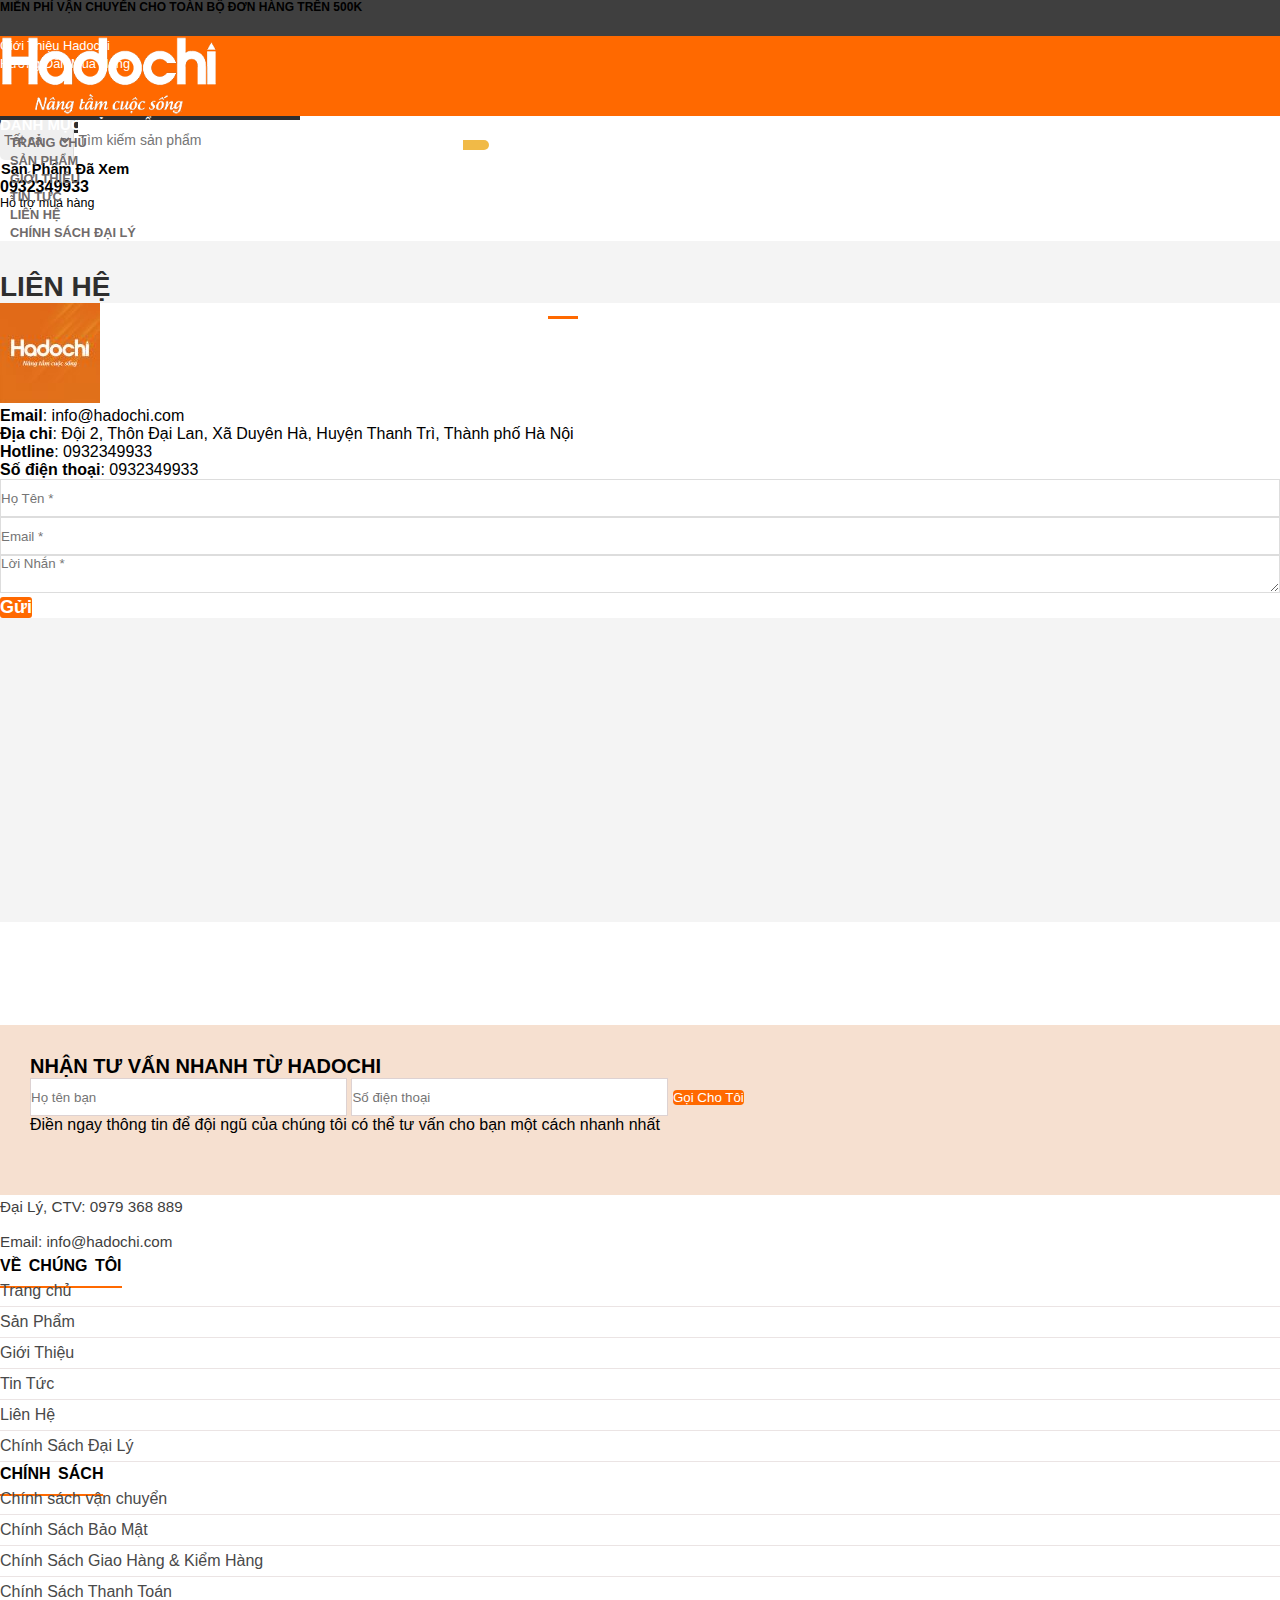
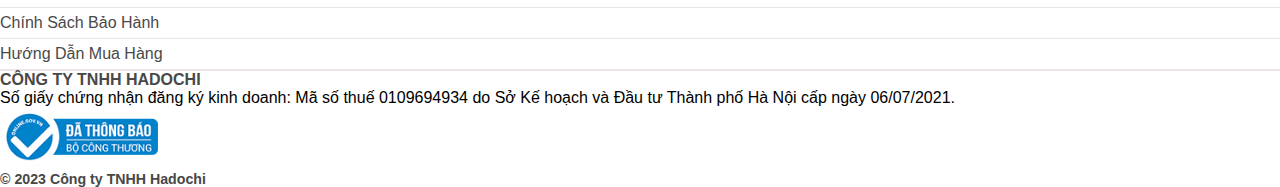
<file: website/contact-us.html>
<!DOCTYPE html>
<html lang="en">
<head>
    <meta charset="UTF-8">
    <meta name="viewport" content="width=device-width, initial-scale=1.0">
    <link rel="stylesheet" href="../style/style-contact.css">
    <link rel="stylesheet" href="https://cdnjs.cloudflare.com/ajax/libs/font-awesome/6.4.2/css/all.min.css" integrity="sha512-z3gLpd7yknf1YoNbCzqRKc4qyor8gaKU1qmn+CShxbuBusANI9QpRohGBreCFkKxLhei6S9CQXFEbbKuqLg0DA==" crossorigin="anonymous" referrerpolicy="no-referrer" />
    <link href="https://cdn.jsdelivr.net/npm/bootstrap@5.0.2/dist/css/bootstrap.min.css" rel="stylesheet" integrity="sha384-EVSTQN3/azprG1Anm3QDgpJLIm9Nao0Yz1ztcQTwFspd3yD65VohhpuuCOmLASjC" crossorigin="anonymous">
    <title>Document</title>
</head>
<body>
    <div class="header">
        <div class="top-header-bar">
            <div class="container">
                <div class="d-flex justify-content-between text-white ">
                    <div class="top-header-left d-flex align-items-center">
                        <span>
                            <i class="fa-solid fa-truck"></i>
                        </span>
                        <p class=" mb-0 ms-2">
                            MIỄN PHÍ VẬN CHUYỂN CHO TOÀN BỘ ĐƠN HÀNG TRÊN 500K
                        </p>
                    </div>
                    <div class="top-header-right  ps-0 py-1">
                        <ul class="list-tophd d-flex align-items-center">
                            <li class="item-list pe-2 ">
                                <a href="">Giới Thiệu Hadochi</a>
                            </li>
                            <span class=""></span>
                            <li class="item-list2 ps-2">
                                <a href="">Hướng Dẫn Mua Hàng</a>
                            </li>
                        </ul>
                    </div>
                </div>
            </div>
        </div>
        <div class="header-bar">
            <div class="container">
                <div class="row">
                    <div class="logo-header col-lg-3 ms-0">
                        <img src="../asset/img/logo-hadochi.png" alt="logo-hadochi" class="logo-hadochi py-2">
                    </div>
                    <div class="form-header col-lg-5 d-flex align-items-center">
                        <select name="select" class="select-header ps-1">
                            <option value selected="selected">Tất cả</option>
                            <option value ="cong-cu-dung-cu">Công cụ & Dụng cụ</option>
                            <option value ="do-gia-dung">Đồ gia dụng</option>
                            <option value ="dung-cu-nha-bep">Dụng cụ nhà bếp</option>
                            <option value ="do-phoi-quan-ao">Đồ phơi quần áo</option>
                            <option value ="may-cua-may-cat">Máy cưa Máy cắt</option>
                            <option value ="may-pha-ca-phe">Máy pha cà phê</option>
                            <option value ="noi-chien-khong-dau">Nồi chiên không dầu</option>
                            <option value ="san-pham-khac">Sản phẩm khác</option>
                            <option value ="thang-inox-chu-a">Thang inox chữ A</option>
                            <option value ="thang-rut-doi">Thang rút đôi</option>
                            <option value ="thang-rut-don">Thang rút đơn</option>
                            <option value ="thang-nhom">Thng nhôm</option>
                        </select>
                        <input type="search" placeholder="Tìm kiếm sản phẩm" class="search-file ps-2">
                        <button type="submit" class="btn-search">
                            <i class="fa-solid fa-magnifying-glass "></i>
                        </button>
                    </div>
                    <div class="top-bar-right col-lg-4 d-flex align-items-center text-white ">
                        <div class="producted">
                            <span class="text-product-header px-1 py-2 ">
                                Sản Phẩm Đã Xem
                                <i class="fa-solid fa-angle-down "></i>
                            </span>
                            
                        </div>
                        <div class="sp-header ps-3">
                            <p class="mb-0 number">0932349933</p>
                            <p class="mb-0 item-sp-text ">Hỗ trợ mua hàng</p>
                        </div>
                        <div class="links-icon-header ps-3 ">
                            <i class="fa-solid fa-user item-icon-header"></i>
                            <i class="fa-solid fa-cart-shopping item-icon-header"></i>
                        </div>
                    </div>
                </div>
            </div>
        </div>
        <div class="bottom-header-bar">
            <div class="container">
                <div class="row ms-0">
                    <div class="nav-bar-right d-flex align-items-center p-2 col-lg-3">
                        <i class="fa-solid fa-bars menu-bar-header ps-2"></i>
                        <p class="text-menu-header mb-0 px-2 pe-5">
                            DANH MỤC SẢN PHẨM
                        </p>
                        <i class="fa-solid fa-angle-down ps-3"></i>
                    </div>
                    <div class="nav-bar-main col-lg-7 d-flex align-items-center  ">
                        <ul class="list-navb  my-0 d-flex">
                            <li class="item-navb">
                                <a href="https://hoang28092000.github.io/hadochi-web-dont-reponsive/index.html" class="text-item-navb">TRANG CHỦ</a>
                            </li>
                            <li class="item-navb">
                                <a href="product.html" class="text-item-navb">SẢN PHẨM</a>
                            </li>
                            <li class="item-navb">
                                <a href="about-us.html" class="text-item-navb">GIỚI THIỆU</a>
                            </li>
                            <li class="item-navb">
                                <a href="news.html" class="text-item-navb">TIN TỨC</a>
                            </li>
                            <li class="item-navb">
                                <a href="contact-us.html" class="text-item-navb">LIÊN HỆ</a>
                            </li>
                            <li class="item-navb">
                                <a href="policies.html" class="text-item-navb">CHÍNH SÁCH ĐẠI LÝ</a>
                            </li>
                        </ul>
                    </div>
                </div>
            </div>
        </div>
    </div>
    <div class="main">
        <div class="container">
            <div class="title-main text-center">
                <h1 class="heading-main">
                    LIÊN HỆ
                </h1>
            </div>
            <div class="main-content mt-5">
                <div class=" d-flex justify-content-between">
                    <div class="left-contact col-lg-6 p-4 me-4">
                        <div class="main-left ">
                            <div class="logo-contact">
                                <img src="../asset/img/favicon-100x100.jpg" alt="" class="mb-4">
                            </div>
                            <div class="desc-contact">
                                <p class="text"><b>Email</b>: info@hadochi.com</p>
                                <p class="text"><b>Địa chỉ</b>: Đội 2, Thôn Đại Lan, Xã Duyên Hà, Huyện Thanh Trì, Thành phố Hà Nội</p>
                                <p class="text"><b>Hotline</b>: 0932349933</p>
                                <p class="text"><b>Số điện thoại</b>: 0932349933</p>
                            </div>
                        </div>
                    </div>
                    <div class="right-contact p-4 col-lg-6 ms-1">
                        <div class="main-right">
                            <form action="">
                                <input type="text" placeholder="Họ Tên *" class="inp-contact ps-2 my-3">
                                <input type="email" placeholder="Email *"class="inp-contact ps-2 my-3">
                                <textarea  id="mess"  rows="6" placeholder="Lời Nhắn *" class="mess-contact ps-2 my-3 pt-1"></textarea>
                                <button type="submit" class="btn-submit px-3 py-1">Gửi</button>
                            </form>
                        </div>
                    </div>
                </div>
            </div>
            <div class="advisory position-relative">
                <div class="main-advisory text-center">
                    <h3 class="heading-advisory pb-3">
                        NHẬN TƯ VẤN NHANH TỪ HADOCHI
                    </h3>
                        <div class="form-advisory">
                            <input type="text" class="input-form ps-2" placeholder="Họ tên bạn">
                            <input type="text" class="input-form ps-2" placeholder="Số điện thoại">
                            <button type="submit" class="btn-call px-3 py-2">Gọi Cho Tôi</button>
                        </div>
                        <p class="text-advisory mb-0 mt-3">
                            Điền ngay thông tin để đội ngũ của chúng tôi có thể tư vấn cho bạn một cách nhanh nhất
                        </p>
                </div>
             </div>
        </div>
    </div>
    <div class="footer">
        <div class="container">
            <div class="top-footer row pb-3">
                <div class="footer-contact col-lg-3">
                    <h3 class="mb-0 pb-3" >
                        <span class="heading-contact">LIÊN HỆ</span>  
                    </h3>
                    <div class="item-contact d-flex mt-3">
                        <i class="fa-solid fa-location-dot icon-contact pt-1 me-3"></i>
                        <p class="text-contact mb-0 ">
                            Địa chỉ: Đội 2, Thôn Đại Lan, Xã Duyên Hà, Huyện Thanh Trì, Thành phố Hà Nội
                        </p>
                    </div>
                    <div class="item-contact d-flex">
                        <i class="fa-solid fa-phone icon-contact pt-1 me-3"></i>
                        <p class="text-contact mb-0 ">
                            Hotline: 093.234.9933
                        </p>
                    </div>
                    <div class="item-contact d-flex">
                        <i class="fa-solid fa-phone icon-contact pt-1 me-3"></i>
                        <p class="text-contact mb-0 ">
                            Kỹ thuật: 093.234.9933
                        </p>
                    </div>
                    <div class="item-contact d-flex">
                        <i class="fa-solid fa-comment-dots icon-contact pt-1 me-3"></i>
                        <p class="text-contact mb-0 ">
                            Zalo: 0988 696 744
                        </p>
                    </div>
                    <div class="item-contact d-flex">
                        <i class="fa-solid fa-square-phone icon-contact pt-1 me-3"></i>
                        <p class="text-contact mb-0 ">
                            Đại Lý, CTV: 0979 368 889
                        </p>
                    </div>
                    <div class="item-contact d-flex">
                        <i class="fa-solid fa-envelope icon-contact pt-1 me-3"></i>
                        <p class="text-contact mb-0 ">
                            Email: info@hadochi.com
                        </p>
                    </div>
                    
                </div>
                <div class="list-main col-lg-3">
                    <h3 class="mb-0 pb-3" >
                        <span class="heading-contact">VỀ CHÚNG TÔI</span>  
                    </h3>
                    <ul class="list-items-ft ps-0 mt-3">
                        <li class="item-ft "><a href="/index.html">Trang chủ</a></li>
                        <li class="item-ft"><a href="product.html">Sản Phẩm</a></li>
                        <li class="item-ft"><a href="about-us.html">Giới Thiệu</a></li>
                        <li class="item-ft"><a href="news.html">Tin Tức</a></li>
                        <li class="item-ft"><a href="contact-us.html">Liên Hệ</a></li>
                        <li class="item-ft"><a href="policies.html">Chính Sách Đại Lý</a></li>
                    </ul>
                </div>
                <div class="list-main col-lg-3">
                    <h3 class="mb-0 pb-3" >
                        <span class="heading-contact">CHÍNH SÁCH</span>  
                    </h3>
                    <ul class="list-items-ft ps-0 mt-3">
                        <li class="item-ft-sp "><a href="">Chính sách vận chuyển</a></li>
                        <li class="item-ft-sp"><a href="">Chính Sách Bảo Mật</a></li>
                        <li class="item-ft-sp"><a href="">Chính Sách Giao Hàng & Kiểm Hàng</a></li>
                        <li class="item-ft-sp"><a href="">Chính Sách Thanh Toán</a></li>
                        <li class="item-ft-sp"><a href="">Chính Sách Bảo Hành</a></li>
                        <li class="item-ft-sp"><a href="">Hướng Dẫn Mua Hàng</a></li>
                    </ul>
                </div>
            </div>
            <div class="bottom-footer text-center pt-3">
                <div class="text-bt-ft">
                    <h3 class="heading-bt-ft">
                        CÔNG TY TNHH HADOCHI
                    </h3>
                    <p class="desc-bt-ft mb-0 py-1">
                        Số giấy chứng nhận đăng ký kinh doanh: Mã số thuế 0109694934 do Sở Kế hoạch và Đầu tư Thành phố Hà Nội cấp ngày 06/07/2021.
                    </p>
                    <p class="pt-1">
                        <img src="../asset/img/thong-bao-bct.png" class="img-bt-ft" alt="">
                    </p>
                </div>
                <p class="ft-text mb-0 pb-3">
                    © 2023 Công ty TNHH Hadochi
                </p>
            </div>
        </div>
    </div>


    <script src="https://cdn.jsdelivr.net/npm/bootstrap@5.0.2/dist/js/bootstrap.bundle.min.js" integrity="sha384-MrcW6ZMFYlzcLA8Nl+NtUVF0sA7MsXsP1UyJoMp4YLEuNSfAP+JcXn/tWtIaxVXM" crossorigin="anonymous"></script>
</body>
</html>
</file>
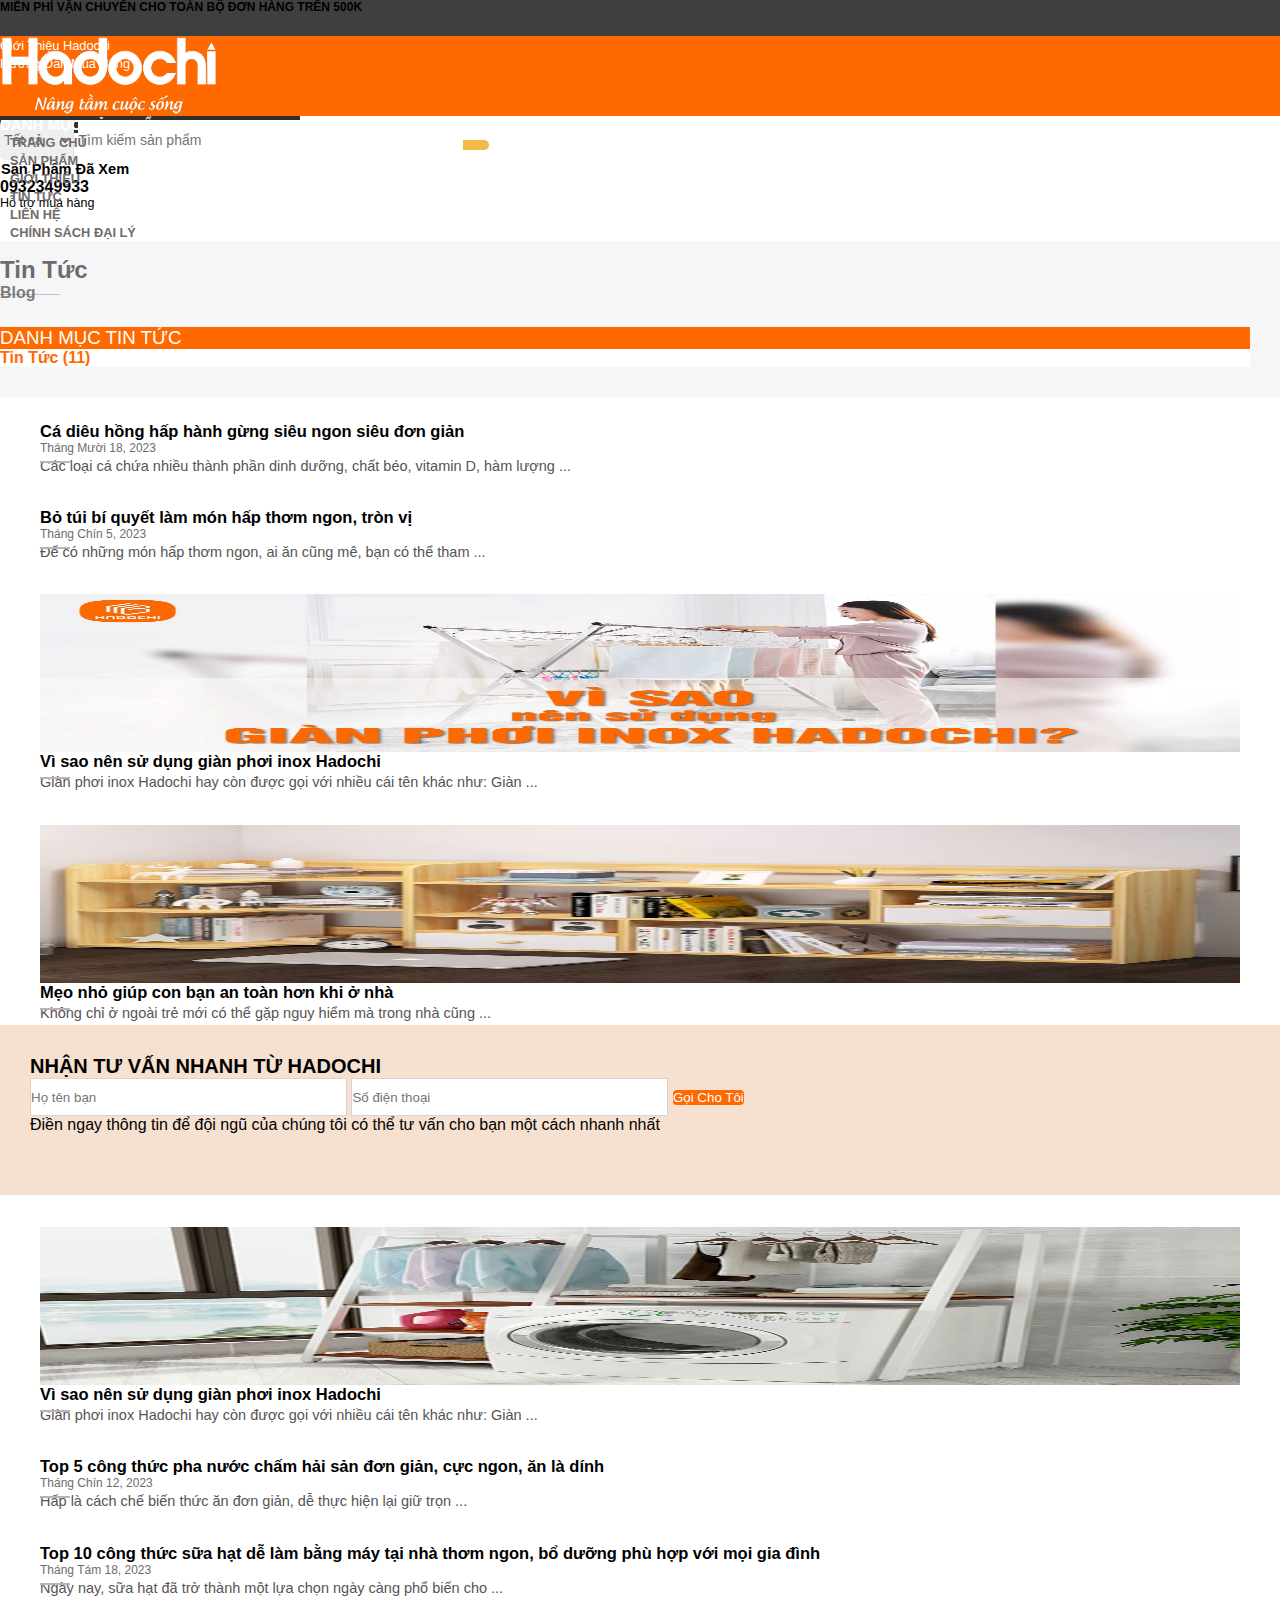
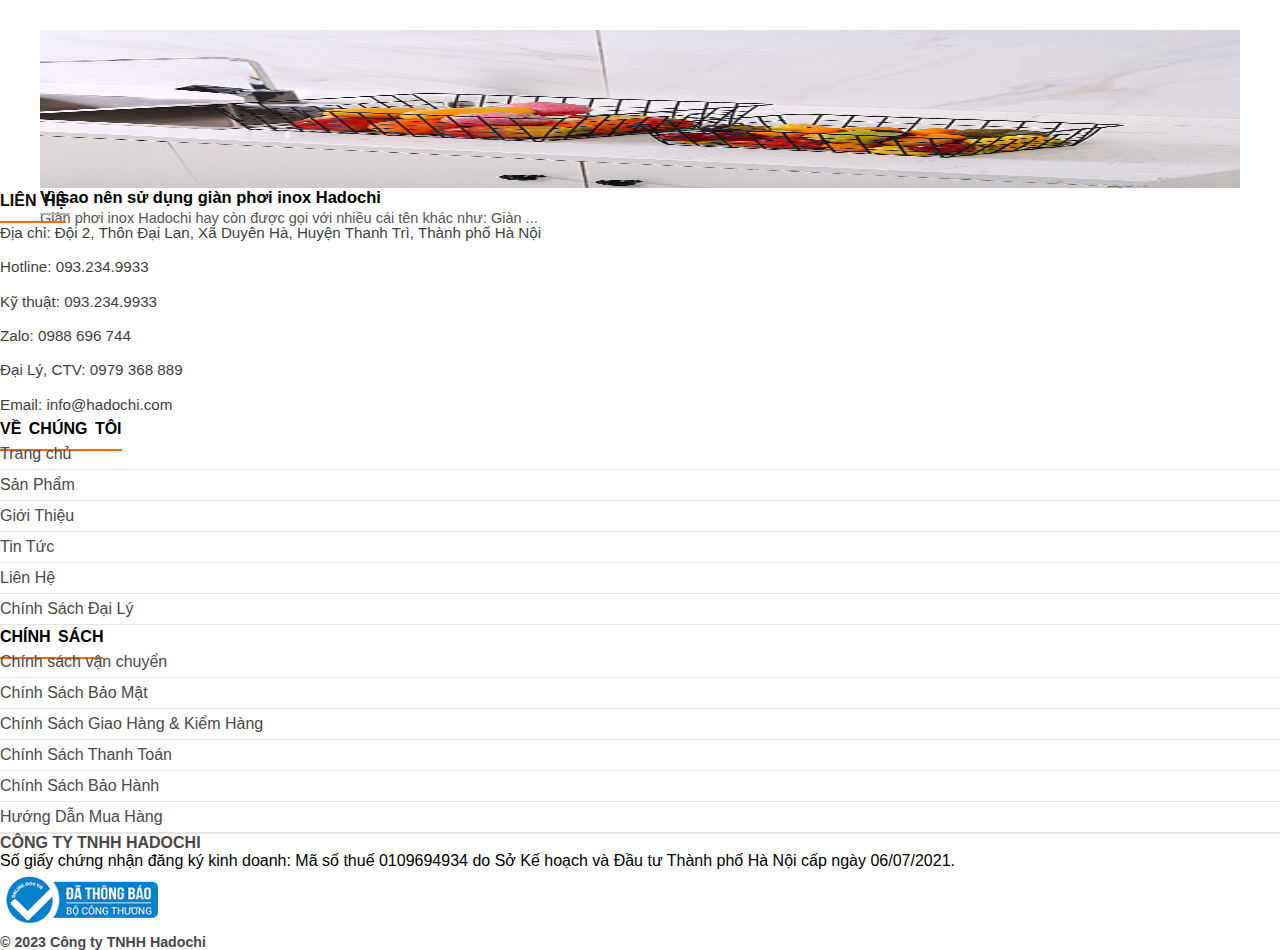
<file: website/news.html>
<!DOCTYPE html>
<html lang="en">
<head>
    <meta charset="UTF-8">
    <meta name="viewport" content="width=device-width, initial-scale=1.0">
    <link rel="stylesheet" href="../style/style-news.css">
    <link rel="stylesheet" href="https://cdnjs.cloudflare.com/ajax/libs/font-awesome/6.4.2/css/all.min.css" integrity="sha512-z3gLpd7yknf1YoNbCzqRKc4qyor8gaKU1qmn+CShxbuBusANI9QpRohGBreCFkKxLhei6S9CQXFEbbKuqLg0DA==" crossorigin="anonymous" referrerpolicy="no-referrer" />
    <link href="https://cdn.jsdelivr.net/npm/bootstrap@5.0.2/dist/css/bootstrap.min.css" rel="stylesheet" integrity="sha384-EVSTQN3/azprG1Anm3QDgpJLIm9Nao0Yz1ztcQTwFspd3yD65VohhpuuCOmLASjC" crossorigin="anonymous">
    <title>Document</title>
</head>
<body>
    <div class="header">
        <div class="top-header-bar">
            <div class="container">
                <div class="d-flex justify-content-between text-white ">
                    <div class="top-header-left d-flex align-items-center">
                        <span>
                            <i class="fa-solid fa-truck"></i>
                        </span>
                        <p class=" mb-0 ms-2">
                            MIỄN PHÍ VẬN CHUYỂN CHO TOÀN BỘ ĐƠN HÀNG TRÊN 500K
                        </p>
                    </div>
                    <div class="top-header-right  ps-0 py-1">
                        <ul class="list-tophd d-flex align-items-center">
                            <li class="item-list pe-2 ">
                                <a href="">Giới Thiệu Hadochi</a>
                            </li>
                            <span class=""></span>
                            <li class="item-list2 ps-2">
                                <a href="">Hướng Dẫn Mua Hàng</a>
                            </li>
                        </ul>
                    </div>
                </div>
            </div>
        </div>
        <div class="header-bar">
            <div class="container">
                <div class="row">
                    <div class="logo-header col-lg-3 ms-0">
                        <img src="../asset/img/logo-hadochi.png" alt="logo-hadochi" class="logo-hadochi py-2">
                    </div>
                    <div class="form-header col-lg-5 d-flex align-items-center">
                        <select name="select" class="select-header ps-1">
                            <option value selected="selected">Tất cả</option>
                            <option value ="cong-cu-dung-cu">Công cụ & Dụng cụ</option>
                            <option value ="do-gia-dung">Đồ gia dụng</option>
                            <option value ="dung-cu-nha-bep">Dụng cụ nhà bếp</option>
                            <option value ="do-phoi-quan-ao">Đồ phơi quần áo</option>
                            <option value ="may-cua-may-cat">Máy cưa Máy cắt</option>
                            <option value ="may-pha-ca-phe">Máy pha cà phê</option>
                            <option value ="noi-chien-khong-dau">Nồi chiên không dầu</option>
                            <option value ="san-pham-khac">Sản phẩm khác</option>
                            <option value ="thang-inox-chu-a">Thang inox chữ A</option>
                            <option value ="thang-rut-doi">Thang rút đôi</option>
                            <option value ="thang-rut-don">Thang rút đơn</option>
                            <option value ="thang-nhom">Thng nhôm</option>
                        </select>
                        <input type="search" placeholder="Tìm kiếm sản phẩm" class="search-file ps-2">
                        <button type="submit" class="btn-search">
                            <i class="fa-solid fa-magnifying-glass "></i>
                        </button>
                    </div>
                    <div class="top-bar-right col-lg-4 d-flex align-items-center text-white ">
                        <div class="producted">
                            <span class="text-product-header px-1 py-2 ">
                                Sản Phẩm Đã Xem
                                <i class="fa-solid fa-angle-down "></i>
                            </span>
                            
                        </div>
                        <div class="sp-header ps-3">
                            <p class="mb-0 number">0932349933</p>
                            <p class="mb-0 item-sp-text ">Hỗ trợ mua hàng</p>
                        </div>
                        <div class="links-icon-header ps-3 ">
                            <i class="fa-solid fa-user item-icon-header"></i>
                            <i class="fa-solid fa-cart-shopping item-icon-header"></i>
                        </div>
                    </div>
                </div>
            </div>
        </div>
        <div class="bottom-header-bar">
            <div class="container">
                <div class="row ms-0">
                    <div class="nav-bar-right d-flex align-items-center p-2 col-lg-3">
                        <i class="fa-solid fa-bars menu-bar-header ps-2"></i>
                        <p class="text-menu-header mb-0 px-2 pe-5">
                            DANH MỤC SẢN PHẨM
                        </p>
                        <i class="fa-solid fa-angle-down ps-3"></i>
                    </div>
                    <div class="nav-bar-main col-lg-7 d-flex align-items-center  ">
                        <ul class="list-navb  my-0 d-flex">
                            <li class="item-navb">
                                <a href="https://hoang28092000.github.io/hadochi-web-dont-reponsive/index.html" class="text-item-navb">TRANG CHỦ</a>
                            </li>
                            <li class="item-navb">
                                <a href="product.html" class="text-item-navb">SẢN PHẨM</a>
                            </li>
                            <li class="item-navb">
                                <a href="about-us.html" class="text-item-navb">GIỚI THIỆU</a>
                            </li>
                            <li class="item-navb">
                                <a href="news.html" class="text-item-navb">TIN TỨC</a>
                            </li>
                            <li class="item-navb">
                                <a href="contact-us.html" class="text-item-navb">LIÊN HỆ</a>
                            </li>
                            <li class="item-navb">
                                <a href="policies.html" class="text-item-navb">CHÍNH SÁCH ĐẠI LÝ</a>
                            </li>
                        </ul>
                    </div>
                </div>
            </div>
        </div>

    </div>
    <div class="main mb-5">
        <div class="container">
            <div class="links-header-bar">
                <h1 class="heading-lhd ">Tin Tức</h1>
                <div class="links-hd mt-4">
                    <a href="" class="links-main blur ">Blog</a>
                </div>
            </div>
            <div class="content-main mt-5">
                <div class="row">
                    <div class="menu-main col-lg-3">
                        <div class="item-menu py-2">
                            <span class="heading-menu ps-2 "> DANH MỤC TIN TỨC</span>
                        </div>
                        <div class="list-menu">
                            <ul class="d-flex ps-0 py-2 ps-2">
                                <li class="icon-right ">
                                    <i class="fa-solid fa-angle-right pe-2"></i>
                                </li>
                                <li class="desc-menu">Tin Tức (11)</li>
                            </ul>
                        </div>
                    </div>
                    <div class="list-blog col-lg-9">
                        <div class="row">
                            <div class="item-blog col-lg-4">
                                <div class="items-tt">
                                    <h5 class="heading-blog">Cá diêu hồng hấp hành gừng siêu ngon siêu đơn giản</h5>
                                    <p class="desc-blog">Tháng Mười 18, 2023</p>
                                    <p class="text-blog">
                                        Các loại cá chứa nhiều thành phần dinh dưỡng, chất béo, vitamin D, hàm lượng ...
                                    </p>
                                </div>
                                <div class="items-tt">
                                    <h5 class="heading-blog">Bỏ túi bí quyết làm món hấp thơm ngon, tròn vị</h5>
                                    <p class="desc-blog">Tháng Chín 5, 2023
                                    </p>
                                    <p class="text-blog">
                                        Để có những món hấp thơm ngon, ai ăn cũng mê, bạn có thể tham ...
                                    </p>
                                </div>
                                <div class="items-tt">
                                    <div class="img-card--blog">
                                        <img src="../asset/img/card-blog_1.jpg" class="image-card" alt="">
                                    </div>
                                    <h5 class="heading-blog-card pt-2">Vì sao nên sử dụng giàn phơi inox Hadochi</h5>
                                    <p class="text-blog mt-3">
                                        Giàn phơi inox Hadochi hay còn được gọi với nhiều cái tên khác như: Giàn ...
                                    </p>
                                </div>
                                <div class="items-tt">
                                    <div class="img-card--blog">
                                        <img src="../asset/img/card-blog_2.jpg" class="image-card" alt="">
                                    </div>
                                    <h5 class="heading-blog-card pt-2">Mẹo nhỏ giúp con bạn an toàn hơn khi ở nhà</h5>
                                    <p class="text-blog mt-3">
                                        Không chỉ ở ngoài trẻ mới có thể gặp nguy hiểm mà trong nhà cũng ...
                                    </p>
                                </div>
                            </div>
                            <div class="item-blog col-lg-4">
                                <div class="items-tt">
                                    <h5 class="heading-blog">8 LÍ DO NÊN ĂN MÓN HẤP ĐỂ BẢO VỆ SỨC KHỎE</h5>
                                    <p class="desc-blog">Tháng Chín 12, 2023</p>
                                    <p class="text-blog">
                                        Hấp là cách chế biến thức ăn đơn giản, dễ thực hiện lại giữ trọn ...
                                    </p>
                                </div>
                                <div class="items-tt">
                                    <h5 class="heading-blog">Gà hấp mía nguyên con bằng nồi hấp điện đơn giản, cả nhà khen ngon</h5>
                                    <p class="desc-blog">Tháng Tám 23, 2023
                                    </p>
                                    <p class="text-blog">
                                        Nếu gà luộc và gà ủ muối là những món đã quá quen thuộc trong ...
                                    </p>
                                </div>
                                <div class="items-tt mt-3">
                                    <div class="img-card--blog">
                                        <img src="../asset/img/card-blog_3.jpg" class="image-card" alt="">
                                    </div>
                                    <h5 class="heading-blog-card pt-2">Vì sao nên sử dụng giàn phơi inox Hadochi</h5>
                                    <p class="text-blog mt-3">
                                        Giàn phơi inox Hadochi hay còn được gọi với nhiều cái tên khác như: Giàn ...
                                    </p>
                                </div>
                            </div>
                            <div class="item-blog col-lg-4">
                                <div class="items-tt">
                                    <h5 class="heading-blog">Top 5 công thức pha nước chấm hải sản đơn giản, cực ngon, ăn là dính</h5>
                                    <p class="desc-blog">Tháng Chín 12, 2023</p>
                                    <p class="text-blog">
                                        Hấp là cách chế biến thức ăn đơn giản, dễ thực hiện lại giữ trọn ...
                                    </p>
                                </div>
                                <div class="items-tt">
                                    <h5 class="heading-blog">Top 10 công thức sữa hạt dễ làm bằng máy tại nhà thơm ngon, bổ dưỡng phù hợp với mọi gia đình</h5>
                                    <p class="desc-blog">Tháng Tám 18, 2023
                                    </p>
                                    <p class="text-blog">
                                        Ngày nay, sữa hạt đã trở thành một lựa chọn ngày càng phổ biến cho ...
                                    </p>
                                </div>
                                <div class="items-tt">
                                    <div class="img-card--blog">
                                        <img src="../asset/img/card-blog_4.jpg" class="image-card" alt="">
                                    </div>
                                    <h5 class="heading-blog-card pt-2">Vì sao nên sử dụng giàn phơi inox Hadochi</h5>
                                    <p class="text-blog mt-3">
                                        Giàn phơi inox Hadochi hay còn được gọi với nhiều cái tên khác như: Giàn ...
                                    </p>
                                </div>
                            </div>
                        </div>
                    </div>
                </div>
            </div>
            <div class="advisory position-relative">
                <div class="main-advisory text-center">
                    <h3 class="heading-advisory pb-3">
                        NHẬN TƯ VẤN NHANH TỪ HADOCHI
                    </h3>
                        <div class="form-advisory">
                            <input type="text" class="input-form ps-2" placeholder="Họ tên bạn">
                            <input type="text" class="input-form ps-2" placeholder="Số điện thoại">
                            <button type="submit" class="btn-call px-3 py-2">Gọi Cho Tôi</button>
                        </div>
                        <p class="text-advisory mb-0 mt-3">
                            Điền ngay thông tin để đội ngũ của chúng tôi có thể tư vấn cho bạn một cách nhanh nhất
                        </p>
                </div>
             </div>
        </div>
    </div>
    <div class="footer">
        <div class="container">
            <div class="top-footer row pb-3">
                <div class="footer-contact col-lg-3">
                    <h3 class="mb-0 pb-3" >
                        <span class="heading-contact">LIÊN HỆ</span>  
                    </h3>
                    <div class="item-contact d-flex mt-3">
                        <i class="fa-solid fa-location-dot icon-contact pt-1 me-3"></i>
                        <p class="text-contact mb-0 ">
                            Địa chỉ: Đội 2, Thôn Đại Lan, Xã Duyên Hà, Huyện Thanh Trì, Thành phố Hà Nội
                        </p>
                    </div>
                    <div class="item-contact d-flex">
                        <i class="fa-solid fa-phone icon-contact pt-1 me-3"></i>
                        <p class="text-contact mb-0 ">
                            Hotline: 093.234.9933
                        </p>
                    </div>
                    <div class="item-contact d-flex">
                        <i class="fa-solid fa-phone icon-contact pt-1 me-3"></i>
                        <p class="text-contact mb-0 ">
                            Kỹ thuật: 093.234.9933
                        </p>
                    </div>
                    <div class="item-contact d-flex">
                        <i class="fa-solid fa-comment-dots icon-contact pt-1 me-3"></i>
                        <p class="text-contact mb-0 ">
                            Zalo: 0988 696 744
                        </p>
                    </div>
                    <div class="item-contact d-flex">
                        <i class="fa-solid fa-square-phone icon-contact pt-1 me-3"></i>
                        <p class="text-contact mb-0 ">
                            Đại Lý, CTV: 0979 368 889
                        </p>
                    </div>
                    <div class="item-contact d-flex">
                        <i class="fa-solid fa-envelope icon-contact pt-1 me-3"></i>
                        <p class="text-contact mb-0 ">
                            Email: info@hadochi.com
                        </p>
                    </div>
                    
                </div>
                <div class="list-main col-lg-3">
                    <h3 class="mb-0 pb-3" >
                        <span class="heading-contact">VỀ CHÚNG TÔI</span>  
                    </h3>
                    <ul class="list-items-ft ps-0 mt-3">
                        <li class="item-ft "><a href="">Trang chủ</a></li>
                        <li class="item-ft"><a href="">Sản Phẩm</a></li>
                        <li class="item-ft"><a href="">Giới Thiệu</a></li>
                        <li class="item-ft"><a href="">Tin Tức</a></li>
                        <li class="item-ft"><a href="">Liên Hệ</a></li>
                        <li class="item-ft"><a href="">Chính Sách Đại Lý</a></li>
                    </ul>
                </div>
                <div class="list-main col-lg-3">
                    <h3 class="mb-0 pb-3" >
                        <span class="heading-contact">CHÍNH SÁCH</span>  
                    </h3>
                    <ul class="list-items-ft ps-0 mt-3">
                        <li class="item-ft-sp "><a href="">Chính sách vận chuyển</a></li>
                        <li class="item-ft-sp"><a href="">Chính Sách Bảo Mật</a></li>
                        <li class="item-ft-sp"><a href="">Chính Sách Giao Hàng & Kiểm Hàng</a></li>
                        <li class="item-ft-sp"><a href="">Chính Sách Thanh Toán</a></li>
                        <li class="item-ft-sp"><a href="">Chính Sách Bảo Hành</a></li>
                        <li class="item-ft-sp"><a href="">Hướng Dẫn Mua Hàng</a></li>
                    </ul>
                </div>
            </div>
            <div class="bottom-footer text-center pt-3">
                <div class="text-bt-ft">
                    <h3 class="heading-bt-ft">
                        CÔNG TY TNHH HADOCHI
                    </h3>
                    <p class="desc-bt-ft mb-0 py-1">
                        Số giấy chứng nhận đăng ký kinh doanh: Mã số thuế 0109694934 do Sở Kế hoạch và Đầu tư Thành phố Hà Nội cấp ngày 06/07/2021.
                    </p>
                    <p class="pt-1">
                        <img src="../asset/img/thong-bao-bct.png" class="img-bt-ft" alt="">
                    </p>
                </div>
                <p class="ft-text mb-0 pb-3">
                    © 2023 Công ty TNHH Hadochi
                </p>
            </div>
        </div>
    </div>
    



    <script src="https://cdn.jsdelivr.net/npm/bootstrap@5.0.2/dist/js/bootstrap.bundle.min.js" integrity="sha384-MrcW6ZMFYlzcLA8Nl+NtUVF0sA7MsXsP1UyJoMp4YLEuNSfAP+JcXn/tWtIaxVXM" crossorigin="anonymous"></script>
</body>
</html>
</file>
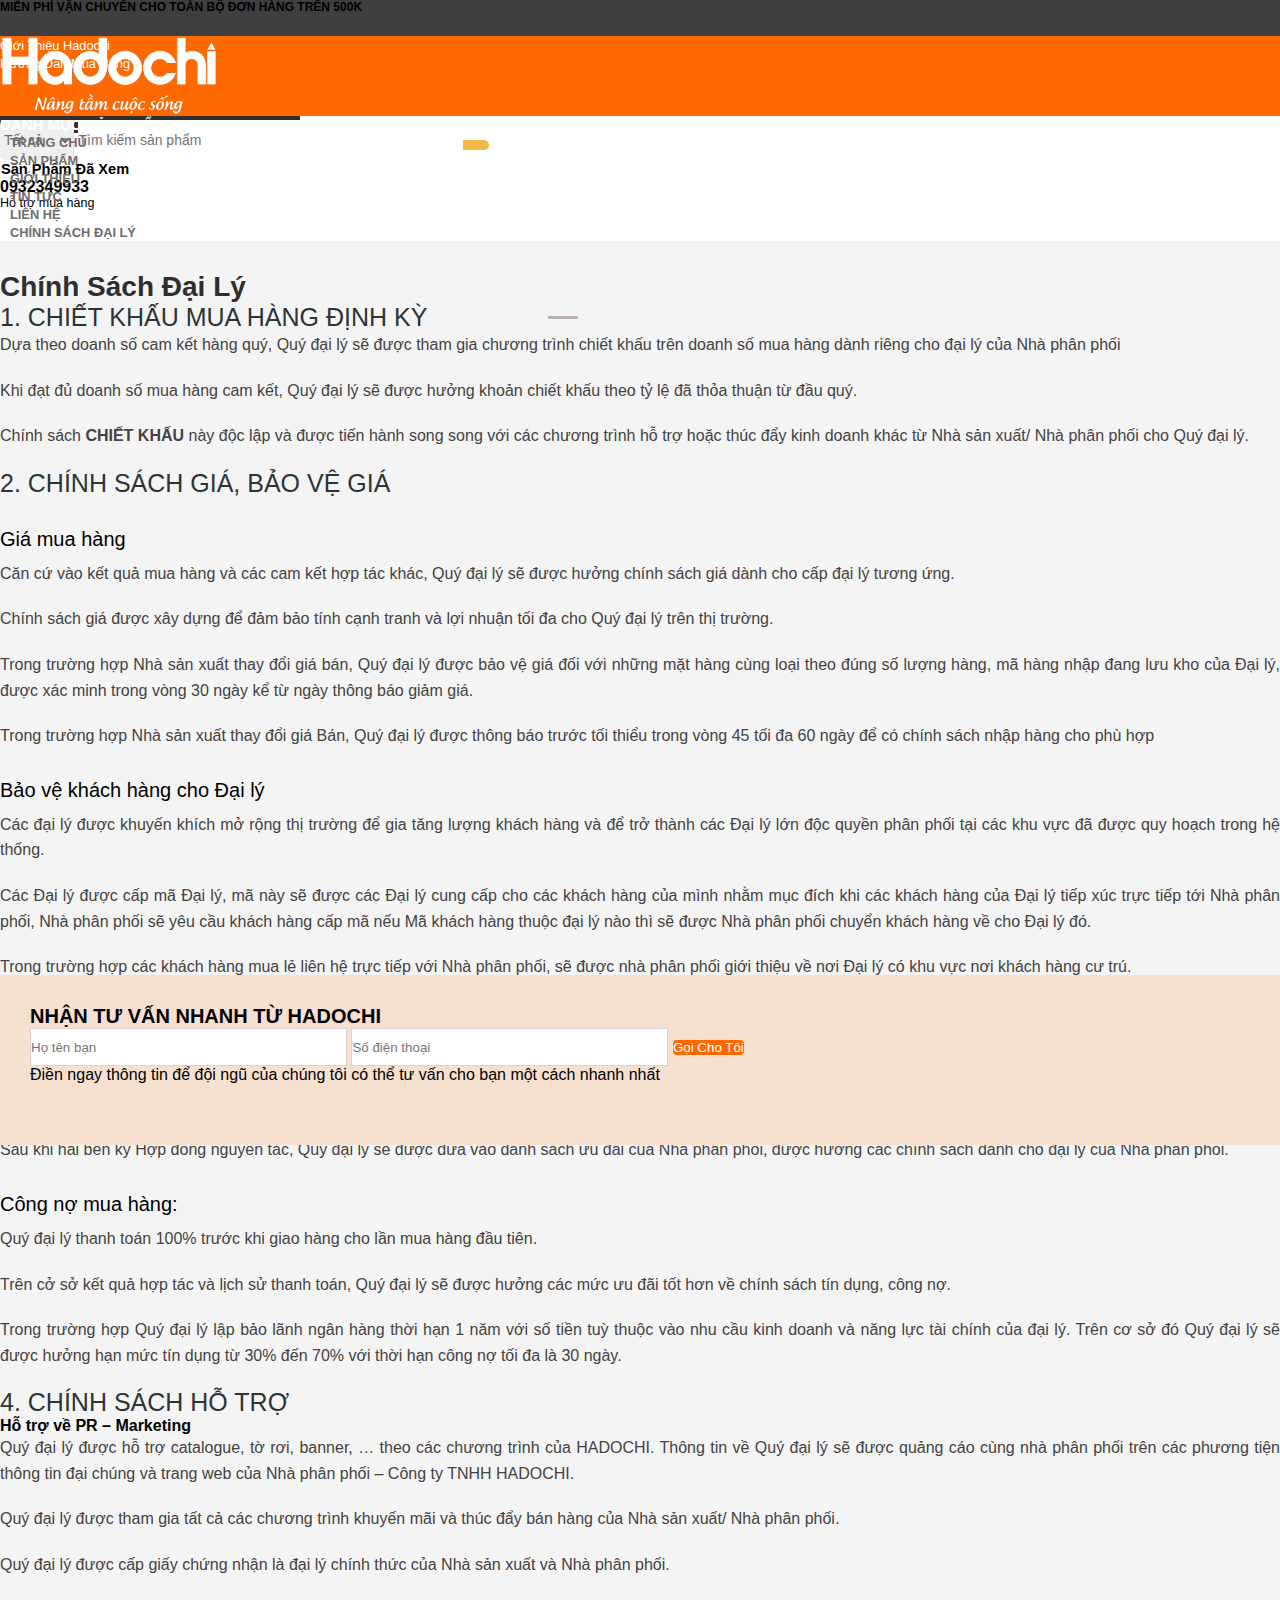
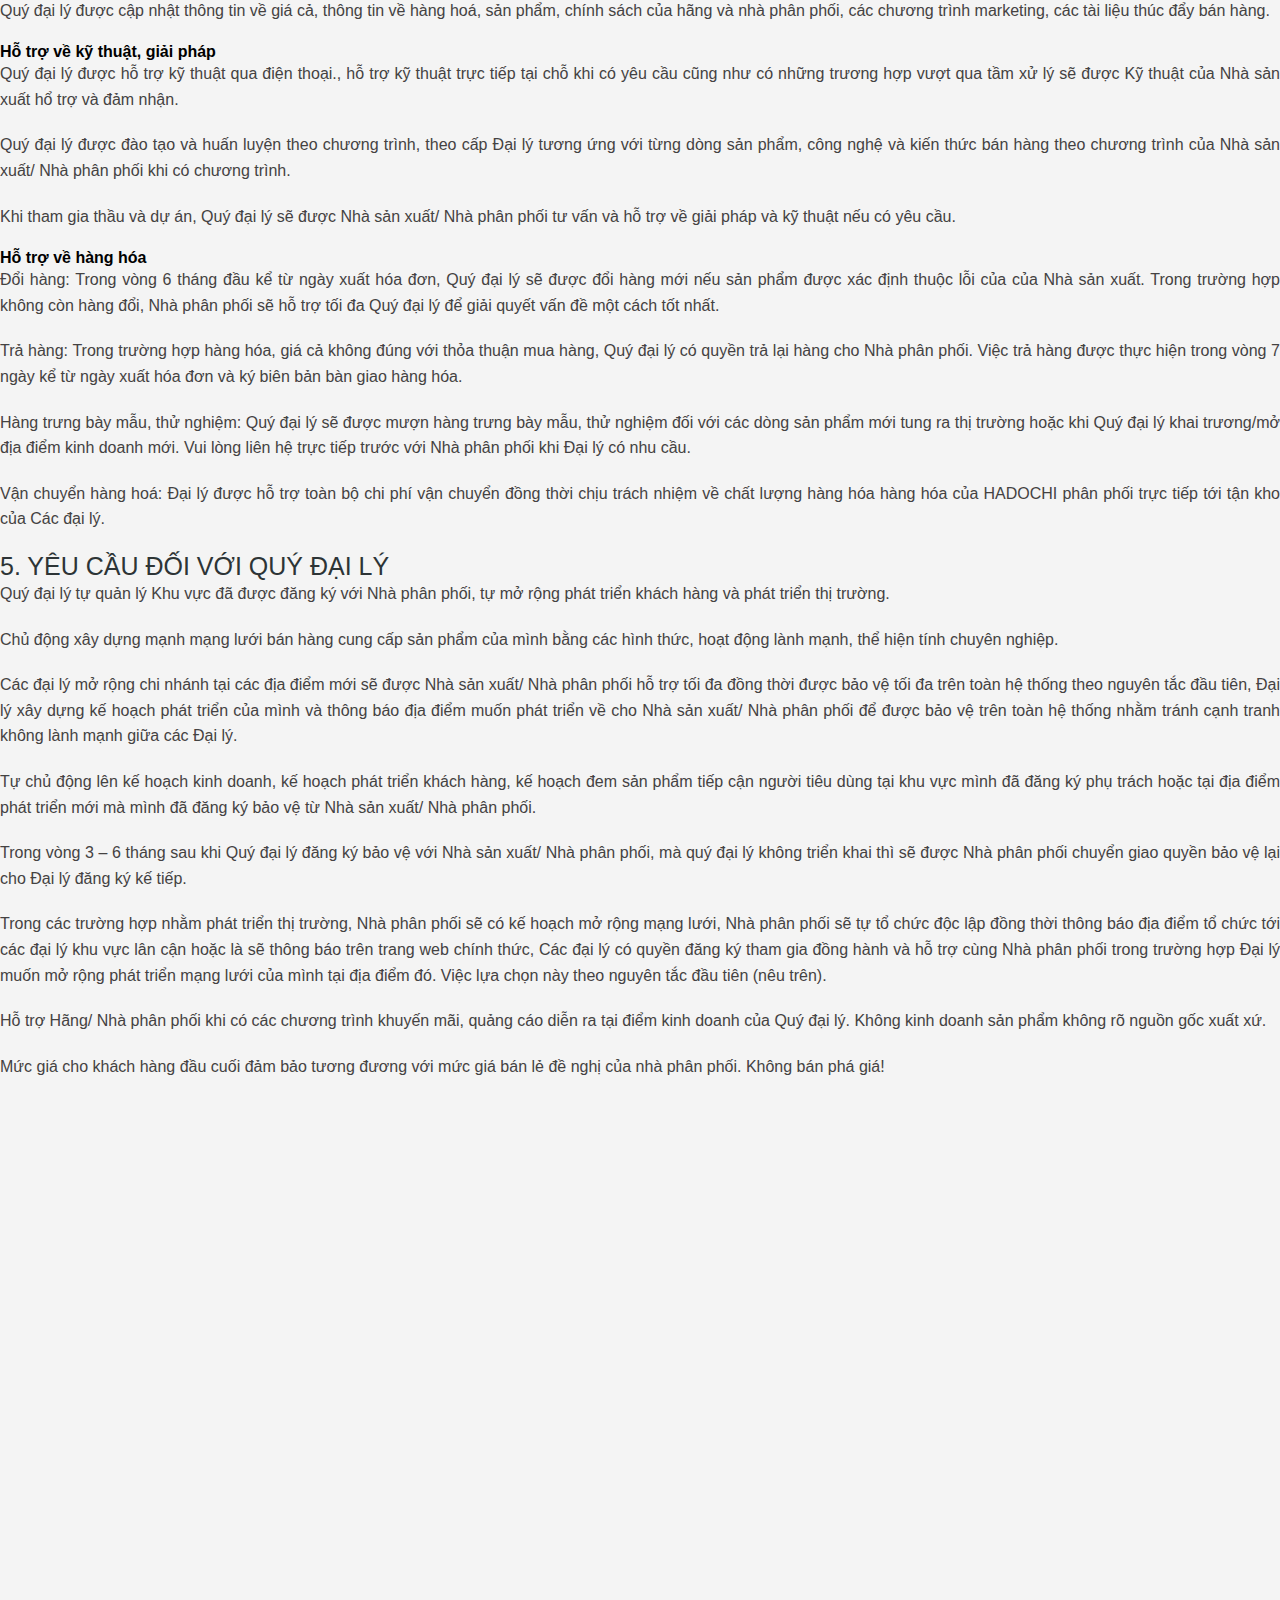
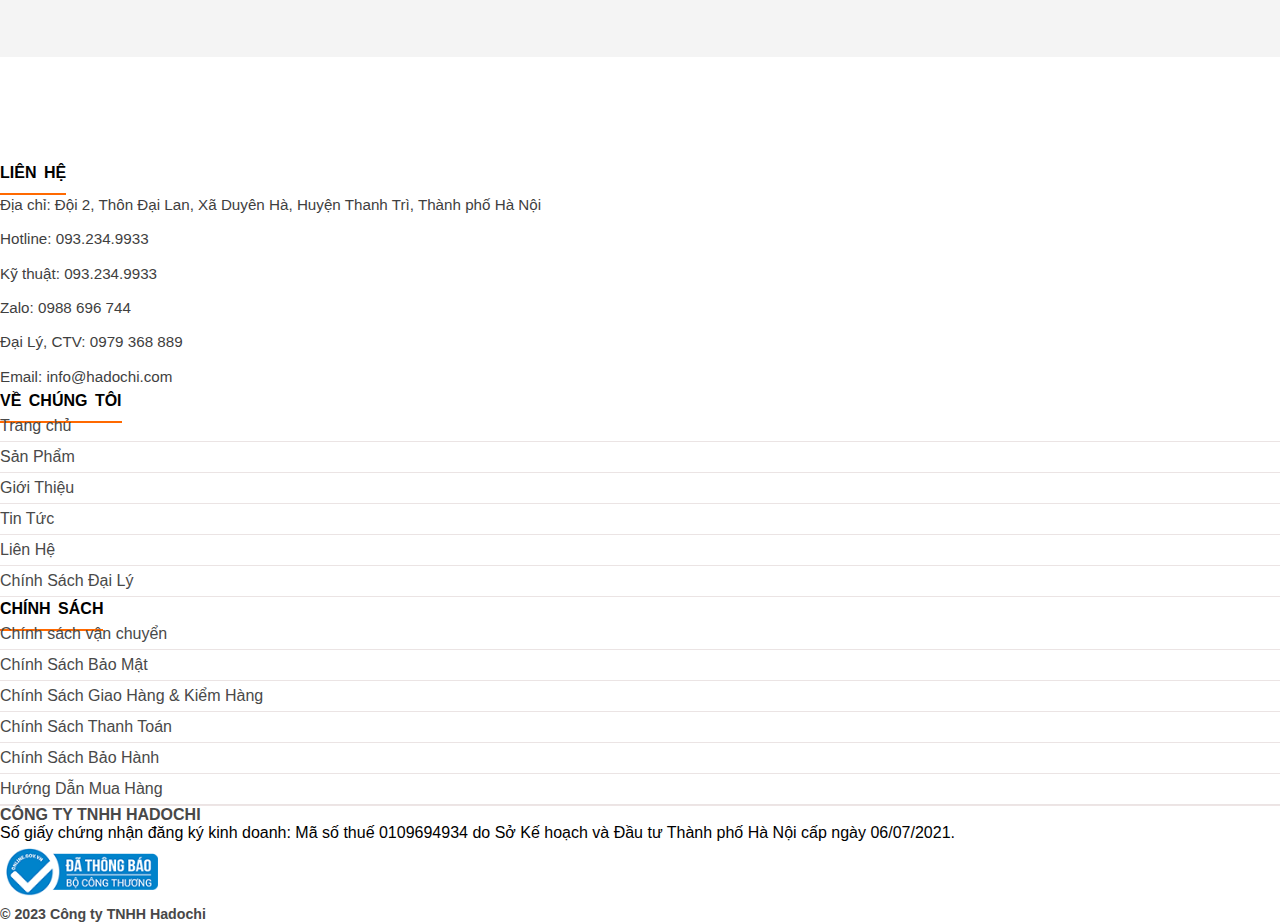
<file: website/policies.html>
<!DOCTYPE html>
<html lang="en">
<head>
    <meta charset="UTF-8">
    <meta name="viewport" content="width=device-width, initial-scale=1.0">
    <link rel="stylesheet" href="../style/style-policies.css">
    <link rel="stylesheet" href="https://cdnjs.cloudflare.com/ajax/libs/font-awesome/6.4.2/css/all.min.css" integrity="sha512-z3gLpd7yknf1YoNbCzqRKc4qyor8gaKU1qmn+CShxbuBusANI9QpRohGBreCFkKxLhei6S9CQXFEbbKuqLg0DA==" crossorigin="anonymous" referrerpolicy="no-referrer" />
    <link href="https://cdn.jsdelivr.net/npm/bootstrap@5.0.2/dist/css/bootstrap.min.css" rel="stylesheet" integrity="sha384-EVSTQN3/azprG1Anm3QDgpJLIm9Nao0Yz1ztcQTwFspd3yD65VohhpuuCOmLASjC" crossorigin="anonymous">
    <title>Document</title>
</head>
<body>
    <div class="header">
        <div class="top-header-bar">
            <div class="container">
                <div class="d-flex justify-content-between text-white ">
                    <div class="top-header-left d-flex align-items-center">
                        <span>
                            <i class="fa-solid fa-truck"></i>
                        </span>
                        <p class=" mb-0 ms-2">
                            MIỄN PHÍ VẬN CHUYỂN CHO TOÀN BỘ ĐƠN HÀNG TRÊN 500K
                        </p>
                    </div>
                    <div class="top-header-right  ps-0 py-1">
                        <ul class="list-tophd d-flex align-items-center">
                            <li class="item-list pe-2 ">
                                <a href="">Giới Thiệu Hadochi</a>
                            </li>
                            <span class=""></span>
                            <li class="item-list2 ps-2">
                                <a href="">Hướng Dẫn Mua Hàng</a>
                            </li>
                        </ul>
                    </div>
                </div>
            </div>
        </div>
        <div class="header-bar">
            <div class="container">
                <div class="row">
                    <div class="logo-header col-lg-3 ms-0">
                        <img src="../asset/img/logo-hadochi.png" alt="logo-hadochi" class="logo-hadochi py-2">
                    </div>
                    <div class="form-header col-lg-5 d-flex align-items-center">
                        <select name="select" class="select-header ps-1">
                            <option value selected="selected">Tất cả</option>
                            <option value ="cong-cu-dung-cu">Công cụ & Dụng cụ</option>
                            <option value ="do-gia-dung">Đồ gia dụng</option>
                            <option value ="dung-cu-nha-bep">Dụng cụ nhà bếp</option>
                            <option value ="do-phoi-quan-ao">Đồ phơi quần áo</option>
                            <option value ="may-cua-may-cat">Máy cưa Máy cắt</option>
                            <option value ="may-pha-ca-phe">Máy pha cà phê</option>
                            <option value ="noi-chien-khong-dau">Nồi chiên không dầu</option>
                            <option value ="san-pham-khac">Sản phẩm khác</option>
                            <option value ="thang-inox-chu-a">Thang inox chữ A</option>
                            <option value ="thang-rut-doi">Thang rút đôi</option>
                            <option value ="thang-rut-don">Thang rút đơn</option>
                            <option value ="thang-nhom">Thng nhôm</option>
                        </select>
                        <input type="search" placeholder="Tìm kiếm sản phẩm" class="search-file ps-2">
                        <button type="submit" class="btn-search">
                            <i class="fa-solid fa-magnifying-glass "></i>
                        </button>
                    </div>
                    <div class="top-bar-right col-lg-4 d-flex align-items-center text-white ">
                        <div class="producted">
                            <span class="text-product-header px-1 py-2 ">
                                Sản Phẩm Đã Xem
                                <i class="fa-solid fa-angle-down "></i>
                            </span>
                            
                        </div>
                        <div class="sp-header ps-3">
                            <p class="mb-0 number">0932349933</p>
                            <p class="mb-0 item-sp-text ">Hỗ trợ mua hàng</p>
                        </div>
                        <div class="links-icon-header ps-3 ">
                            <i class="fa-solid fa-user item-icon-header"></i>
                            <i class="fa-solid fa-cart-shopping item-icon-header"></i>
                        </div>
                    </div>
                </div>
            </div>
        </div>
        <div class="bottom-header-bar">
            <div class="container">
                <div class="row ms-0">
                    <div class="nav-bar-right d-flex align-items-center p-2 col-lg-3">
                        <i class="fa-solid fa-bars menu-bar-header ps-2"></i>
                        <p class="text-menu-header mb-0 px-2 pe-5">
                            DANH MỤC SẢN PHẨM
                        </p>
                        <i class="fa-solid fa-angle-down ps-3"></i>
                    </div>
                    <div class="nav-bar-main col-lg-7 d-flex align-items-center  ">
                        <ul class="list-navb  my-0 d-flex">
                            <li class="item-navb">
                                <a href="https://hoang28092000.github.io/hadochi-web-dont-reponsive/index.html" class="text-item-navb">TRANG CHỦ</a>
                            </li>
                            <li class="item-navb">
                                <a href="product.html" class="text-item-navb">SẢN PHẨM</a>
                            </li>
                            <li class="item-navb">
                                <a href="about-us.html" class="text-item-navb">GIỚI THIỆU</a>
                            </li>
                            <li class="item-navb">
                                <a href="news.html" class="text-item-navb">TIN TỨC</a>
                            </li>
                            <li class="item-navb">
                                <a href="contact-us.html" class="text-item-navb">LIÊN HỆ</a>
                            </li>
                            <li class="item-navb">
                                <a href="policies.html" class="text-item-navb">CHÍNH SÁCH ĐẠI LÝ</a>
                            </li>
                        </ul>
                    </div>
                </div>
            </div>
        </div>
    </div>
    <div class="main">
        <div class="container">
            <div class="title-main text-center">
                <h1 class="heading-main">
                    Chính Sách Đại Lý
                </h1>
            </div>
            <div class="desc-main mt-5 pt-4">
                <h3 class="heading-desc">
                    1. CHIẾT KHẤU MUA HÀNG ĐỊNH KỲ
                </h3>
                <p class="text-desc">
                    Dựa theo doanh số cam kết hàng quý, Quý đại lý sẽ được tham gia chương trình chiết khấu trên doanh số mua hàng dành riêng cho đại lý của Nhà phân phối
                </p>
                <p class="text-desc">
                    Khi đạt đủ doanh số mua hàng cam kết, Quý đại lý sẽ được hưởng khoản chiết khấu theo tỷ lệ đã thỏa thuận từ đầu quý.
                </p>
                <p class="text-desc">
                    Chính sách <b>CHIẾT KHẤU</b> này độc lập và được tiến hành song song với các chương trình hỗ trợ hoặc thúc đẩy kinh doanh khác từ Nhà sản xuất/ Nhà phân phối cho Quý đại lý.
                </p>
            </div>
            <div class="desc-main">
                <h3 class="heading-desc">
                    2. CHÍNH SÁCH GIÁ, BẢO VỆ GIÁ
                </h3>
                <h4 class="heading-desc-sc">
                    Giá mua hàng
                </h4>
                <p class="text-desc">
                    Căn cứ vào kết quả mua hàng và các cam kết hợp tác khác, Quý đại lý sẽ được hưởng chính sách giá dành cho cấp đại lý tương ứng.
                </p>
                <p class="text-desc">
                    Chính sách giá được xây dựng để đảm bảo tính cạnh tranh và lợi nhuận tối đa cho Quý đại lý trên thị trường.
                </p>
                <p class="text-desc">
                    Trong trường hợp Nhà sản xuất thay đổi giá bán, Quý đại lý được bảo vệ giá đối với những mặt hàng cùng loại theo đúng số lượng hàng, mã hàng nhập đang lưu kho của Đại lý, được xác minh trong vòng 30 ngày kể từ ngày thông báo giảm giá.
                </p>
                <p class="text-desc">
                    Trong trường hợp Nhà sản xuất thay đổi giá Bán, Quý đại lý được thông báo trước tối thiểu trong vòng 45 tối đa 60 ngày để có chính sách nhập hàng cho phù hợp
                </p>
                <h4 class="heading-desc-sc">
                    Bảo vệ khách hàng cho Đại lý
                </h4>
                <p class="text-desc">
                    Các đại lý được khuyến khích mở rộng thị trường để gia tăng lượng khách hàng và để trở thành các Đại lý lớn độc quyền phân phối tại các khu vực đã được quy hoạch trong hệ thống.
                </p>
                <p class="text-desc">
                    Các Đại lý được cấp mã Đại lý, mã này sẽ được các Đại lý cung cấp cho các khách hàng của mình nhằm mục đích khi các khách hàng của Đại lý tiếp xúc trực tiếp tới Nhà phân phối, Nhà phân phối sẽ yêu cầu khách hàng cấp mã nếu Mã khách hàng thuộc đại lý nào thì sẽ được Nhà phân phối chuyển khách hàng về cho Đại lý đó.
                </p>
                <p class="text-desc">
                    Trong trường hợp các khách hàng mua lẻ liên hệ trực tiếp với Nhà phân phối, sẽ được nhà phân phối giới thiệu về nơi Đại lý có khu vực nơi khách hàng cư trú.
                </p>
                <p class="text-desc">
                    Nhà phân phối bảo vệ quyền phát triển tại đại điểm mới cho Đại lý trên toàn kênh phân phối tối thiểu 3 tháng và đa không quá 6 tháng.
                </p>
            </div>
            <div class="desc-main">
                <h3 class="heading-desc">
                    3. HỢP ĐỒNG NGUYÊN TẮC VÀ CÔNG NỢ
                </h3>
                <h4 class="heading-desc-sc">
                    Hợp đồng nguyên tắc:
                </h4>
                <p class="text-desc">
                    Sau khi hai bên ký Hợp đồng nguyên tắc, Quý đại lý sẽ được đưa vào danh sách ưu đãi của Nhà phân phối, được hưởng các chính sách dành cho đại lý của Nhà phân phối.
                </p>
                <h4 class="heading-desc-sc">
                    Công nợ mua hàng:
                </h4>
                <p class="text-desc">
                    Quý đại lý thanh toán 100% trước khi giao hàng cho lần mua hàng đầu tiên.
                </p>
                <p class="text-desc">
                    Trên cở sở kết quả hợp tác và lịch sử thanh toán, Quý đại lý sẽ được hưởng các mức ưu đãi tốt hơn về chính sách tín dụng, công nợ.
                </p>
                <p class="text-desc">
                    Trong trường hợp Quý đại lý lập bảo lãnh ngân hàng thời hạn 1 năm với số tiền tuỳ thuộc vào nhu cầu kinh doanh và năng lực tài chính của đại lý. Trên cơ sở đó Quý đại lý sẽ được hưởng hạn mức tín dụng từ 30% đến 70% với thời hạn công nợ tối đa là 30 ngày.
                </p>
            </div>
            <div class="desc-main">
                <h3 class="heading-desc">
                    4. CHÍNH SÁCH HỖ TRỢ
                </h3>
                <h4 class="heading-desc-th">
                    Hỗ trợ về PR – Marketing
                </h4>
                <p class="text-desc">
                    Quý đại lý được hỗ trợ catalogue, tờ rơi, banner, … theo các chương trình của HADOCHI. Thông tin về Quý đại lý sẽ được quảng cáo cùng nhà phân phối trên các phương tiện thông tin đại chúng và trang web của Nhà phân phối – Công ty TNHH HADOCHI.
                </p>
                <p class="text-desc">
                    Quý đại lý được tham gia tất cả các chương trình khuyến mãi và thúc đẩy bán hàng của Nhà sản xuất/ Nhà phân phối.
                </p>
                <p class="text-desc">
                    Quý đại lý được cấp giấy chứng nhận là đại lý chính thức của Nhà sản xuất và Nhà phân phối.
                </p>
                <p class="text-desc">
                    Quý đại lý được cập nhật thông tin về giá cả, thông tin về hàng hoá, sản phẩm, chính sách của hãng và nhà phân phối, các chương trình marketing, các tài liệu thúc đẩy bán hàng.
                </p>
                <h4 class="heading-desc-th">
                    Hỗ trợ về kỹ thuật, giải pháp
                </h4>
                <p class="text-desc">
                    Quý đại lý được hỗ trợ kỹ thuật qua điện thoại., hỗ trợ kỹ thuật trực tiếp tại chỗ khi có yêu cầu cũng như có những trương hợp vượt qua tầm xử lý sẽ được Kỹ thuật của Nhà sản xuất hổ trợ và đảm nhận.
                </p>
                <p class="text-desc">
                    Quý đại lý được đào tạo và huấn luyện theo chương trình, theo cấp Đại lý tương ứng với từng dòng sản phẩm, công nghệ và kiến thức bán hàng theo chương trình của Nhà sản xuất/ Nhà phân phối khi có chương trình.
                </p>
                <p class="text-desc">
                    Khi tham gia thầu và dự án, Quý đại lý sẽ được Nhà sản xuất/ Nhà phân phối tư vấn và hỗ trợ về giải pháp và kỹ thuật nếu có yêu cầu.
                </p>
                <h4 class="heading-desc-th">
                    Hỗ trợ về hàng hóa
                </h4>
                <p class="text-desc">
                    Đổi hàng: Trong vòng 6 tháng đầu kể từ ngày xuất hóa đơn, Quý đại lý sẽ được đổi hàng mới nếu sản phẩm được xác định thuộc lỗi của của Nhà sản xuất. Trong trường hợp không còn hàng đổi, Nhà phân phối sẽ hỗ trợ tối đa Quý đại lý để giải quyết vấn đề một cách tốt nhất.
                </p>
                <p class="text-desc">
                    Trả hàng: Trong trường hợp hàng hóa, giá cả không đúng với thỏa thuận mua hàng, Quý đại lý có quyền trả lại hàng cho Nhà phân phối. Việc trả hàng được thực hiện trong vòng 7 ngày kể từ ngày xuất hóa đơn và ký biên bản bàn giao hàng hóa.
                </p>
                <p class="text-desc">
                    Hàng trưng bày mẫu, thử nghiệm: Quý đại lý sẽ được mượn hàng trưng bày mẫu, thử nghiệm đối với các dòng sản phẩm mới tung ra thị trường hoặc khi Quý đại lý khai trương/mở địa điểm kinh doanh mới. Vui lòng liên hệ trực tiếp trước với Nhà phân phối khi Đại lý có nhu cầu.
                </p>
                <p class="text-desc">
                    Vận chuyển hàng hoá: Đại lý được hỗ trợ toàn bộ chi phí vận chuyển đồng thời chịu trách nhiệm về chất lượng hàng hóa hàng hóa của HADOCHI phân phối trực tiếp tới tận kho của Các đại lý.
                </p>
            </div>
            <div class="desc-main">
                <h3 class="heading-desc">
                    5. YÊU CẦU ĐỐI VỚI QUÝ ĐẠI LÝ
                </h3>
                <p class="text-desc">
                    Quý đại lý tự quản lý Khu vực đã được đăng ký với Nhà phân phối, tự mở rộng phát triển khách hàng và phát triển thị trường.
                </p>
                <p class="text-desc">
                    Chủ động xây dựng mạnh mạng lưới bán hàng cung cấp sản phẩm của mình bằng các hình thức, hoạt động lành mạnh, thể hiện tính chuyên nghiệp.
                </p>
                <p class="text-desc">
                    Các đại lý mở rộng chi nhánh tại các địa điểm mới sẽ được Nhà sản xuất/ Nhà phân phối hỗ trợ tối đa đồng thời được bảo vệ tối đa trên toàn hệ thống theo nguyên tắc đầu tiên, Đại lý xây dựng kế hoạch phát triển của mình và thông báo địa điểm muốn phát triển về cho Nhà sản xuất/ Nhà phân phối để được bảo vệ trên toàn hệ thống nhằm tránh cạnh tranh không lành mạnh giữa các Đại lý.
                </p>
                <p class="text-desc">
                    Tự chủ động lên kế hoạch kinh doanh, kế hoạch phát triển khách hàng, kế hoạch đem sản phẩm tiếp cận người tiêu dùng tại khu vực mình đã đăng ký phụ trách hoặc tại địa điểm phát triển mới mà mình đã đăng ký bảo vệ từ Nhà sản xuất/ Nhà phân phối.
                </p>
                <p class="text-desc">
                    Trong vòng 3 – 6 tháng sau khi Quý đại lý đăng ký bảo vệ với Nhà sản xuất/ Nhà phân phối, mà quý đại lý không triển khai thì sẽ được Nhà phân phối chuyển giao quyền bảo vệ lại cho Đại lý đăng ký kế tiếp.
                </p>
                <p class="text-desc">
                    Trong các trường hợp nhằm phát triển thị trường, Nhà phân phối sẽ có kế hoạch mở rộng mạng lưới, Nhà phân phối sẽ tự tổ chức độc lập đồng thời thông báo địa điểm tổ chức tới các đại lý khu vực lân cận hoặc là sẽ thông báo trên trang web chính thức, Các đại lý có quyền đăng ký tham gia đồng hành và hỗ trợ cùng Nhà phân phối trong trường hợp Đại lý muốn mở rộng phát triển mạng lưới của mình tại địa điểm đó. Việc lựa chọn này theo nguyên tắc đầu tiên (nêu trên).
                </p>
                <p class="text-desc">
                    Hỗ trợ Hãng/ Nhà phân phối khi có các chương trình khuyến mãi, quảng cáo diễn ra tại điểm kinh doanh của Quý đại lý. Không kinh doanh sản phẩm không rõ nguồn gốc xuất xứ.
                </p>
                <p class="text-desc">
                    Mức giá cho khách hàng đầu cuối đảm bảo tương đương với mức giá bán lẻ đề nghị của nhà phân phối. Không bán phá giá!
                </p>
            </div>
            <div class="advisory position-relative">
                <div class="main-advisory text-center">
                    <h3 class="heading-advisory pb-3">
                        NHẬN TƯ VẤN NHANH TỪ HADOCHI
                    </h3>
                        <div class="form-advisory">
                            <input type="text" class="input-form ps-2" placeholder="Họ tên bạn">
                            <input type="text" class="input-form ps-2" placeholder="Số điện thoại">
                            <button type="submit" class="btn-call px-3 py-2">Gọi Cho Tôi</button>
                        </div>
                        <p class="text-advisory mb-0 mt-3">
                            Điền ngay thông tin để đội ngũ của chúng tôi có thể tư vấn cho bạn một cách nhanh nhất
                        </p>
                </div>
             </div>
        </div>
    </div>
    <div class="footer">
        <div class="container">
            <div class="top-footer row pb-3">
                <div class="footer-contact col-lg-3">
                    <h3 class="mb-0 pb-3" >
                        <span class="heading-contact">LIÊN HỆ</span>  
                    </h3>
                    <div class="item-contact d-flex mt-3">
                        <i class="fa-solid fa-location-dot icon-contact pt-1 me-3"></i>
                        <p class="text-contact mb-0 ">
                            Địa chỉ: Đội 2, Thôn Đại Lan, Xã Duyên Hà, Huyện Thanh Trì, Thành phố Hà Nội
                        </p>
                    </div>
                    <div class="item-contact d-flex">
                        <i class="fa-solid fa-phone icon-contact pt-1 me-3"></i>
                        <p class="text-contact mb-0 ">
                            Hotline: 093.234.9933
                        </p>
                    </div>
                    <div class="item-contact d-flex">
                        <i class="fa-solid fa-phone icon-contact pt-1 me-3"></i>
                        <p class="text-contact mb-0 ">
                            Kỹ thuật: 093.234.9933
                        </p>
                    </div>
                    <div class="item-contact d-flex">
                        <i class="fa-solid fa-comment-dots icon-contact pt-1 me-3"></i>
                        <p class="text-contact mb-0 ">
                            Zalo: 0988 696 744
                        </p>
                    </div>
                    <div class="item-contact d-flex">
                        <i class="fa-solid fa-square-phone icon-contact pt-1 me-3"></i>
                        <p class="text-contact mb-0 ">
                            Đại Lý, CTV: 0979 368 889
                        </p>
                    </div>
                    <div class="item-contact d-flex">
                        <i class="fa-solid fa-envelope icon-contact pt-1 me-3"></i>
                        <p class="text-contact mb-0 ">
                            Email: info@hadochi.com
                        </p>
                    </div>
                    
                </div>
                <div class="list-main col-lg-3">
                    <h3 class="mb-0 pb-3" >
                        <span class="heading-contact">VỀ CHÚNG TÔI</span>  
                    </h3>
                    <ul class="list-items-ft ps-0 mt-3">
                        <li class="item-ft "><a href="">Trang chủ</a></li>
                        <li class="item-ft"><a href="">Sản Phẩm</a></li>
                        <li class="item-ft"><a href="">Giới Thiệu</a></li>
                        <li class="item-ft"><a href="">Tin Tức</a></li>
                        <li class="item-ft"><a href="">Liên Hệ</a></li>
                        <li class="item-ft"><a href="">Chính Sách Đại Lý</a></li>
                    </ul>
                </div>
                <div class="list-main col-lg-3">
                    <h3 class="mb-0 pb-3" >
                        <span class="heading-contact">CHÍNH SÁCH</span>  
                    </h3>
                    <ul class="list-items-ft ps-0 mt-3">
                        <li class="item-ft-sp "><a href="">Chính sách vận chuyển</a></li>
                        <li class="item-ft-sp"><a href="">Chính Sách Bảo Mật</a></li>
                        <li class="item-ft-sp"><a href="">Chính Sách Giao Hàng & Kiểm Hàng</a></li>
                        <li class="item-ft-sp"><a href="">Chính Sách Thanh Toán</a></li>
                        <li class="item-ft-sp"><a href="">Chính Sách Bảo Hành</a></li>
                        <li class="item-ft-sp"><a href="">Hướng Dẫn Mua Hàng</a></li>
                    </ul>
                </div>
            </div>
            <div class="bottom-footer text-center pt-3">
                <div class="text-bt-ft">
                    <h3 class="heading-bt-ft">
                        CÔNG TY TNHH HADOCHI
                    </h3>
                    <p class="desc-bt-ft mb-0 py-1">
                        Số giấy chứng nhận đăng ký kinh doanh: Mã số thuế 0109694934 do Sở Kế hoạch và Đầu tư Thành phố Hà Nội cấp ngày 06/07/2021.
                    </p>
                    <p class="pt-1">
                        <img src="../asset/img/thong-bao-bct.png" class="img-bt-ft" alt="">
                    </p>
                </div>
                <p class="ft-text mb-0 pb-3">
                    © 2023 Công ty TNHH Hadochi
                </p>
            </div>
        </div>
    </div>


     



<!-- footer -->
    <script src="https://cdn.jsdelivr.net/npm/bootstrap@5.0.2/dist/js/bootstrap.bundle.min.js" integrity="sha384-MrcW6ZMFYlzcLA8Nl+NtUVF0sA7MsXsP1UyJoMp4YLEuNSfAP+JcXn/tWtIaxVXM" crossorigin="anonymous"></script>
</body>
</html>
</file>
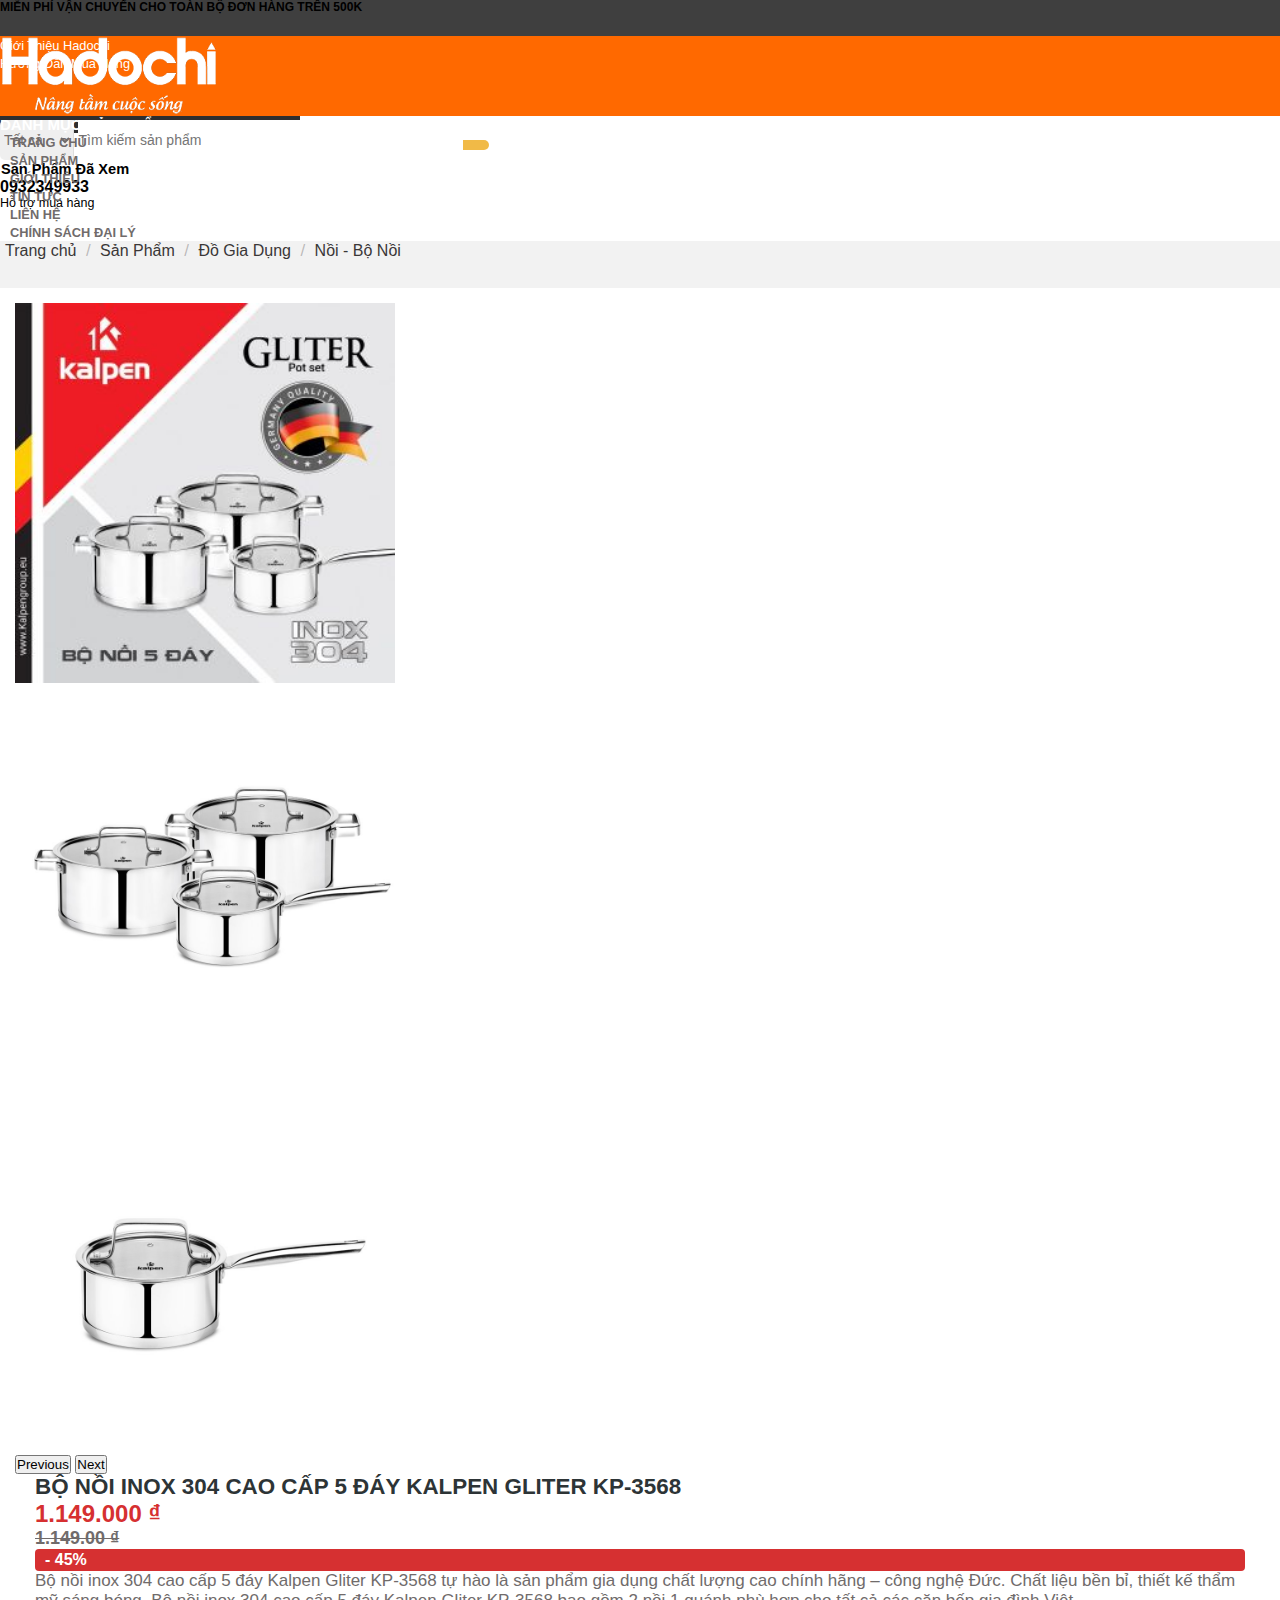
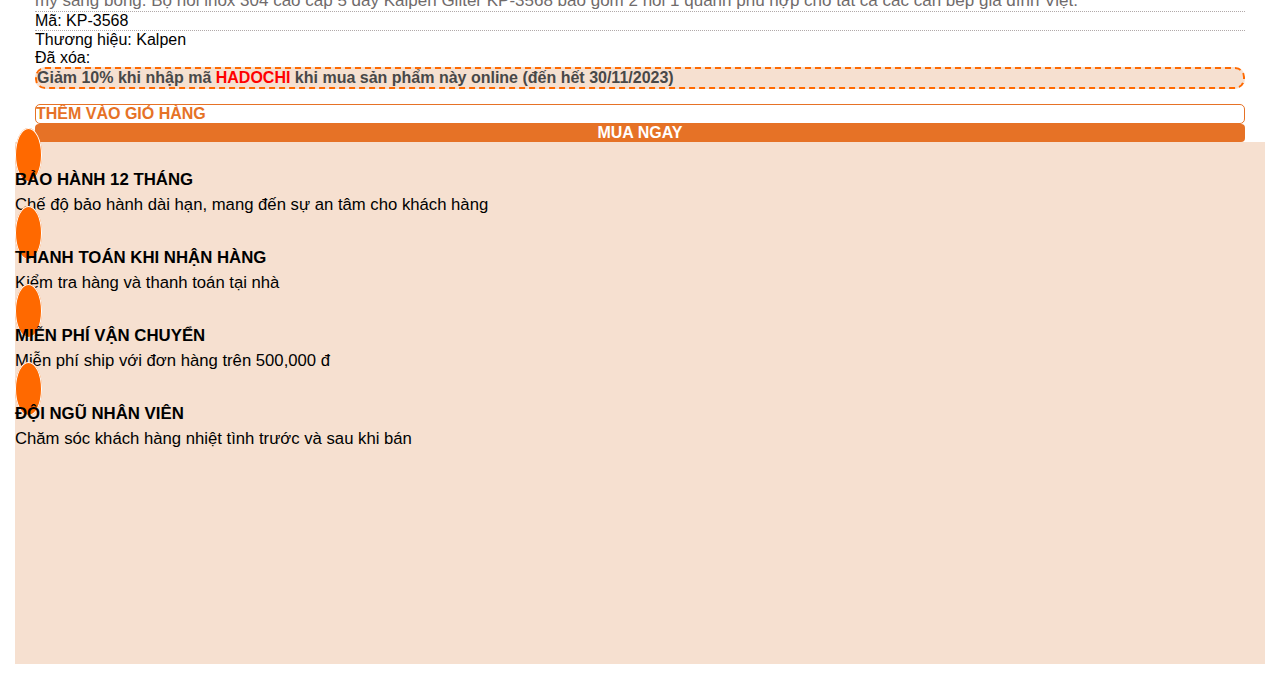
<file: website/product-descriptions.html>
<!DOCTYPE html>
<html lang="en">
  <head>
    <meta charset="UTF-8" />
    <meta name="viewport" content="width=device-width, initial-scale=1.0" />
    <link rel="stylesheet" href="../style/style-product-descriptions.css" />
    <link
      rel="stylesheet"
      href="https://cdnjs.cloudflare.com/ajax/libs/font-awesome/6.4.2/css/all.min.css"
      integrity="sha512-z3gLpd7yknf1YoNbCzqRKc4qyor8gaKU1qmn+CShxbuBusANI9QpRohGBreCFkKxLhei6S9CQXFEbbKuqLg0DA=="
      crossorigin="anonymous"
      referrerpolicy="no-referrer"
    />
    <link
      href="https://cdn.jsdelivr.net/npm/bootstrap@5.0.2/dist/css/bootstrap.min.css"
      rel="stylesheet"
      integrity="sha384-EVSTQN3/azprG1Anm3QDgpJLIm9Nao0Yz1ztcQTwFspd3yD65VohhpuuCOmLASjC"
      crossorigin="anonymous"
    />
    <title>Document</title>
  </head>
  <body>
    <div class="header">
      <div class="top-header-bar">
        <div class="container">
          <div class="d-flex justify-content-between text-white">
            <div class="top-header-left d-flex align-items-center">
              <span>
                <i class="fa-solid fa-truck"></i>
              </span>
              <p class="mb-0 ms-2">
                MIỄN PHÍ VẬN CHUYỂN CHO TOÀN BỘ ĐƠN HÀNG TRÊN 500K
              </p>
            </div>
            <div class="top-header-right ps-0 py-1">
              <ul class="list-tophd d-flex align-items-center">
                <li class="item-list pe-2">
                  <a href="">Giới Thiệu Hadochi</a>
                </li>
                <span class=""></span>
                <li class="item-list2 ps-2">
                  <a href="">Hướng Dẫn Mua Hàng</a>
                </li>
              </ul>
            </div>
          </div>
        </div>
      </div>
      <div class="header-bar">
        <div class="container">
          <div class="row">
            <div class="logo-header col-lg-3 ms-0">
              <img
                src="../asset/img/logo-hadochi.png"
                alt="logo-hadochi"
                class="logo-hadochi py-2"
              />
            </div>
            <div class="form-header col-lg-5 d-flex align-items-center">
              <select name="select" class="select-header ps-1">
                <option value selected="selected">Tất cả</option>
                <option value="cong-cu-dung-cu">Công cụ & Dụng cụ</option>
                <option value="do-gia-dung">Đồ gia dụng</option>
                <option value="dung-cu-nha-bep">Dụng cụ nhà bếp</option>
                <option value="do-phoi-quan-ao">Đồ phơi quần áo</option>
                <option value="may-cua-may-cat">Máy cưa Máy cắt</option>
                <option value="may-pha-ca-phe">Máy pha cà phê</option>
                <option value="noi-chien-khong-dau">Nồi chiên không dầu</option>
                <option value="san-pham-khac">Sản phẩm khác</option>
                <option value="thang-inox-chu-a">Thang inox chữ A</option>
                <option value="thang-rut-doi">Thang rút đôi</option>
                <option value="thang-rut-don">Thang rút đơn</option>
                <option value="thang-nhom">Thng nhôm</option>
              </select>
              <input
                type="search"
                placeholder="Tìm kiếm sản phẩm"
                class="search-file ps-2"
              />
              <button type="submit" class="btn-search">
                <i class="fa-solid fa-magnifying-glass"></i>
              </button>
            </div>
            <div
              class="top-bar-right col-lg-4 d-flex align-items-center text-white"
            >
              <div class="producted">
                <span class="text-product-header px-1 py-2">
                  Sản Phẩm Đã Xem
                  <i class="fa-solid fa-angle-down"></i>
                </span>
              </div>
              <div class="sp-header ps-3">
                <p class="mb-0 number">0932349933</p>
                <p class="mb-0 item-sp-text">Hỗ trợ mua hàng</p>
              </div>
              <div class="links-icon-header ps-3">
                <i class="fa-solid fa-user item-icon-header"></i>
                <i class="fa-solid fa-cart-shopping item-icon-header"></i>
              </div>
            </div>
          </div>
        </div>
      </div>
      <div class="bottom-header-bar">
        <div class="container">
          <div class="row ms-0">
            <div class="nav-bar-right d-flex align-items-center p-2 col-lg-3">
              <i class="fa-solid fa-bars menu-bar-header ps-2"></i>
              <p class="text-menu-header mb-0 px-2 pe-5">DANH MỤC SẢN PHẨM</p>
              <i class="fa-solid fa-angle-down ps-3"></i>
            </div>
            <div class="nav-bar-main col-lg-7 d-flex align-items-center">
              <ul class="list-navb my-0 d-flex">
                <li class="item-navb">
                  <a href="https://hoang28092000.github.io/hadochi-web-dont-reponsive/index.html" class="text-item-navb">TRANG CHỦ</a>
                </li>
                <li class="item-navb">
                  <a href="product.html" class="text-item-navb">SẢN PHẨM</a>
                </li>
                <li class="item-navb">
                  <a href="about-us.html" class="text-item-navb">GIỚI THIỆU</a>
                </li>
                <li class="item-navb">
                  <a href="news.html" class="text-item-navb">TIN TỨC</a>
                </li>
                <li class="item-navb">
                  <a href="contact-us.html" class="text-item-navb">LIÊN HỆ</a>
                </li>
                <li class="item-navb">
                  <a href="policies.html" class="text-item-navb">CHÍNH SÁCH ĐẠI LÝ</a>
                </li>
              </ul>
            </div>
          </div>
        </div>
      </div>
    </div>
    <div class="main">
      <div class="container">
        <div class="header-main d-flex align-items-center">
          <a href="" class="links-main">Trang chủ</a>
          <span class="slash">/</span>
          <a href="" class="links-main">Sản Phẩm </a>
          <span class="slash">/</span>
          <a href="" class="links-main"> Đồ Gia Dụng</a>
          <span class="slash">/</span>
          <a href="" class="links-main"> Nồi - Bộ Nồi</a>
        </div>
        <div class="product-desc pb-5">
          <div class="row">
            <div id="carouselExample" class="carousel slide col-lg-4 pt-2">
              <div class="carousel-inner">
                <div class="carousel-item active">
                  <img
                    src="../asset/img/anh_1.jpg  "
                    class="d-block img-product"
                    alt=""
                  />
                </div>
                <div class="carousel-item">
                  <img
                    src="../asset/img/anh_1.1.jpg "
                    class="d-block img-product"
                    alt=""
                  />
                </div>
                <div class="carousel-item">
                  <img
                    src="../asset/img/anh_1.2.jpg "
                    class="d-block img-product"
                    alt="..."
                  />
                </div>
              </div>
              <button
                class="carousel-control-prev"
                type="button"
                data-bs-target="#carouselExample"
                data-bs-slide="prev"
              >
                <span
                  class="carousel-control-prev-icon"
                  aria-hidden="true"
                ></span>
                <span class="visually-hidden">Previous</span>
              </button>
              <button
                class="carousel-control-next"
                type="button"
                data-bs-target="#carouselExample"
                data-bs-slide="next"
              >
                <span
                  class="carousel-control-next-icon"
                  aria-hidden="true"
                ></span>
                <span class="visually-hidden">Next</span>
              </button>
            </div>
            <div class="desc-product col-lg-4 pt-2">
              <h3 class="heading-pd">
                BỘ NỒI INOX 304 CAO CẤP 5 ĐÁY KALPEN GLITER KP-3568
              </h3>
              <div class="star d-flex mt-4">
                <i class="fa-solid fa-star icon-star"></i>
                <i class="fa-solid fa-star icon-star"></i>
                <i class="fa-solid fa-star icon-star"></i>
                <i class="fa-solid fa-star icon-star"></i>
                <i class="fa-solid fa-star icon-star"></i>
              </div>
              <div class="price pt-2 d-flex align-items-center">
                <p class="sale-pd pe-3">1.149.000 ₫</p>
                <p class="no-sale-pd pe-3">1.149.00 ₫</p>
                <p class="percent">- 45%</p>
              </div>
              <div class="d-product">
                <p class="text-desc">
                  Bộ nồi inox 304 cao cấp 5 đáy Kalpen Gliter KP-3568 tự hào là
                  sản phẩm gia dụng chất lượng cao chính hãng – công nghệ Đức.
                  Chất liệu bền bỉ, thiết kế thẩm mỹ sáng bóng. Bộ nồi inox 304
                  cao cấp 5 đáy Kalpen Gliter KP-3568 bao gồm 2 nồi 1 quánh phù
                  hợp cho tất cả các căn bếp gia đình Việt.
                </p>
                <p class="code-pr py-1">Mã: KP-3568</p>
                <p class="trademark">Thương hiệu: Kalpen</p>
                <p>Đã xóa:</p>
              </div>
              <div class="discount px-3 py-3">
                <i class="fa-solid fa-gift icon-gift"></i>
                <span class="text-discount"
                  >Giảm 10% khi nhập mã <a style="color: red">HADOCHI</a> khi
                  mua sản phẩm này online (đến hết 30/11/2023)</span
                >
              </div>
              <div
                class="cart d-flex align-items-center justify-content-center py-3"
              >
                <i class="fa-solid fa-cart-shopping pe-2"></i>
                <p class="mb-0">THÊM VÀO GIỎ HÀNG</p>
              </div>
              <button type="submit" class="btn-buy py-3 mt-3">MUA NGAY</button>
            </div>
            <div class="policy col-lg-4 pt-3">
              <div class="item-policy d-flex pb-4">
                <i
                  class="fa-solid fa-shield icon-pc d-flex align-items-center me-3"
                ></i>
                <div class="content-policy">
                  <h3 class="heading-pc my-2">BẢO HÀNH 12 THÁNG</h3>
                  <p class="text-policy">
                    Chế độ bảo hành dài hạn, mang đến sự an tâm cho khách hàng
                  </p>
                </div>
              </div>
              <div class="item-policy d-flex pb-4">
                <i
                  class="fa-solid fa-arrow-rotate-left icon-pc d-flex align-items-center me-3"
                ></i>
                <div class="content-policy">
                  <h3 class="heading-pc my-2">THANH TOÁN KHI NHẬN HÀNG</h3>
                  <p class="text-policy">Kiểm tra hàng và thanh toán tại nhà</p>
                </div>
              </div>
              <div class="item-policy d-flex pb-4">
                <i
                  class="fa-solid fa-truck-fast icon-pc d-flex align-items-center me-3"
                ></i>
                <div class="content-policy">
                  <h3 class="heading-pc my-2">MIỄN PHÍ VẬN CHUYỂN</h3>
                  <p class="text-policy">
                    Miễn phí ship với đơn hàng trên 500,000 đ
                  </p>
                </div>
              </div>
              <div class="item-policy d-flex pb-4">
                <i
                  class="fa-solid fa-arrow-rotate-left icon-pc d-flex align-items-center me-3"
                ></i>
                <div class="content-policy">
                  <h3 class="heading-pc my-2">ĐỘI NGŨ NHÂN VIÊN</h3>
                  <p class="text-policy">
                    Chăm sóc khách hàng nhiệt tình trước và sau khi bán
                  </p>
                </div>
              </div>
            </div>
          </div>
        </div>
      </div>
    </div>

    <script
      src="https://cdn.jsdelivr.net/npm/bootstrap@5.0.2/dist/js/bootstrap.bundle.min.js"
      integrity="sha384-MrcW6ZMFYlzcLA8Nl+NtUVF0sA7MsXsP1UyJoMp4YLEuNSfAP+JcXn/tWtIaxVXM"
      crossorigin="anonymous"
    ></script>
  </body>
</html>
</file>
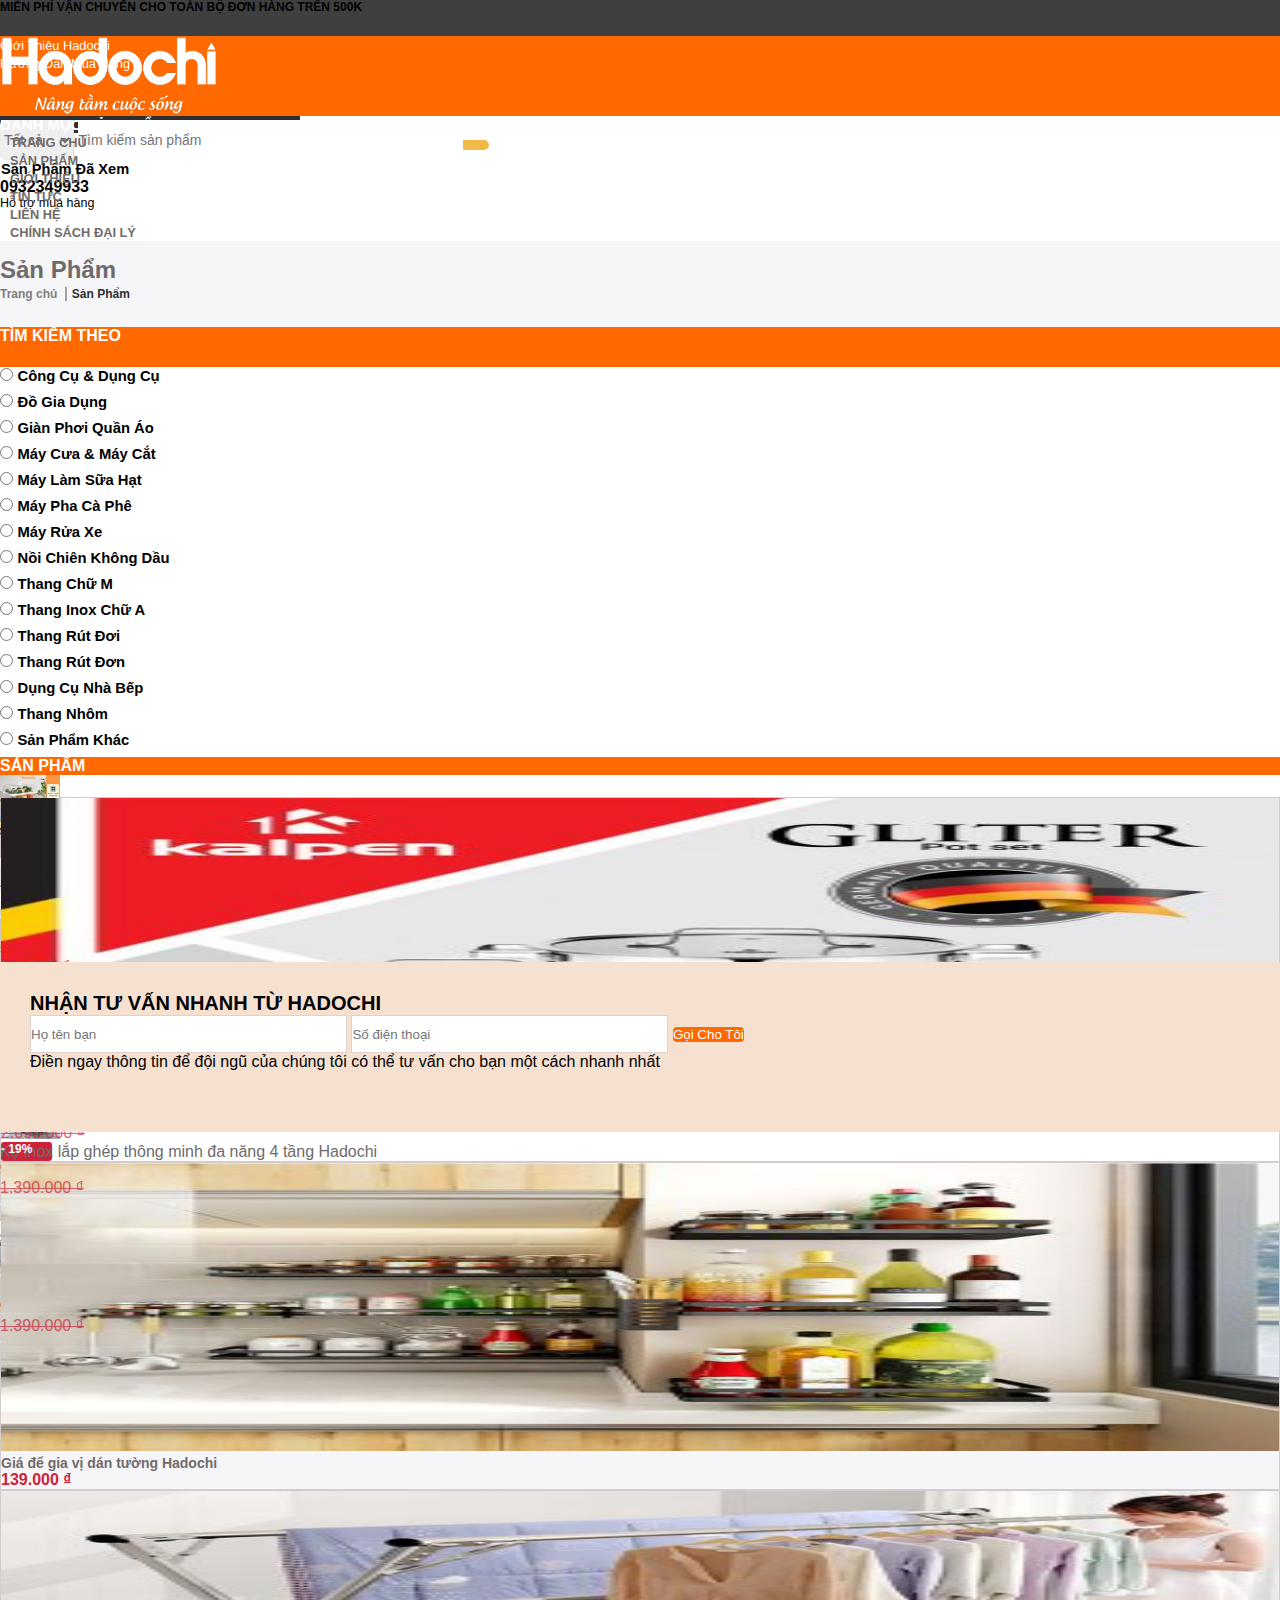
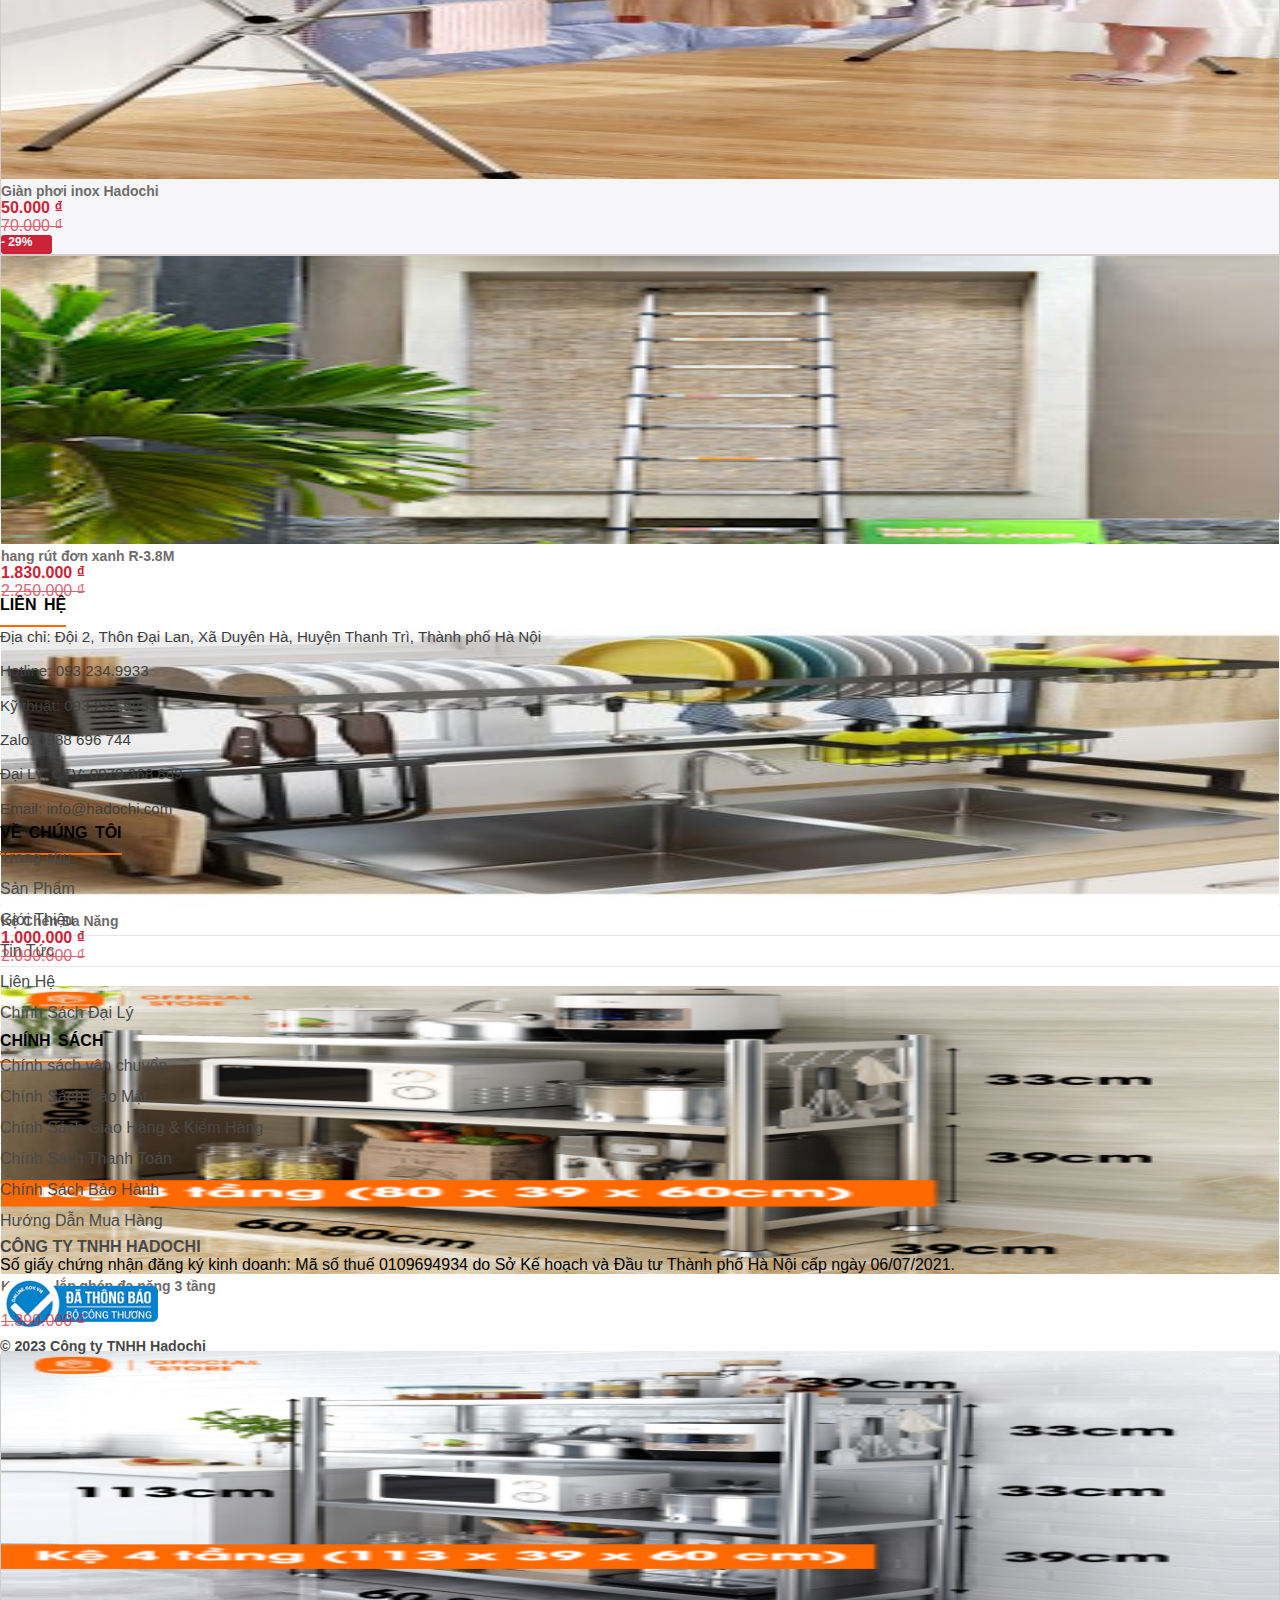
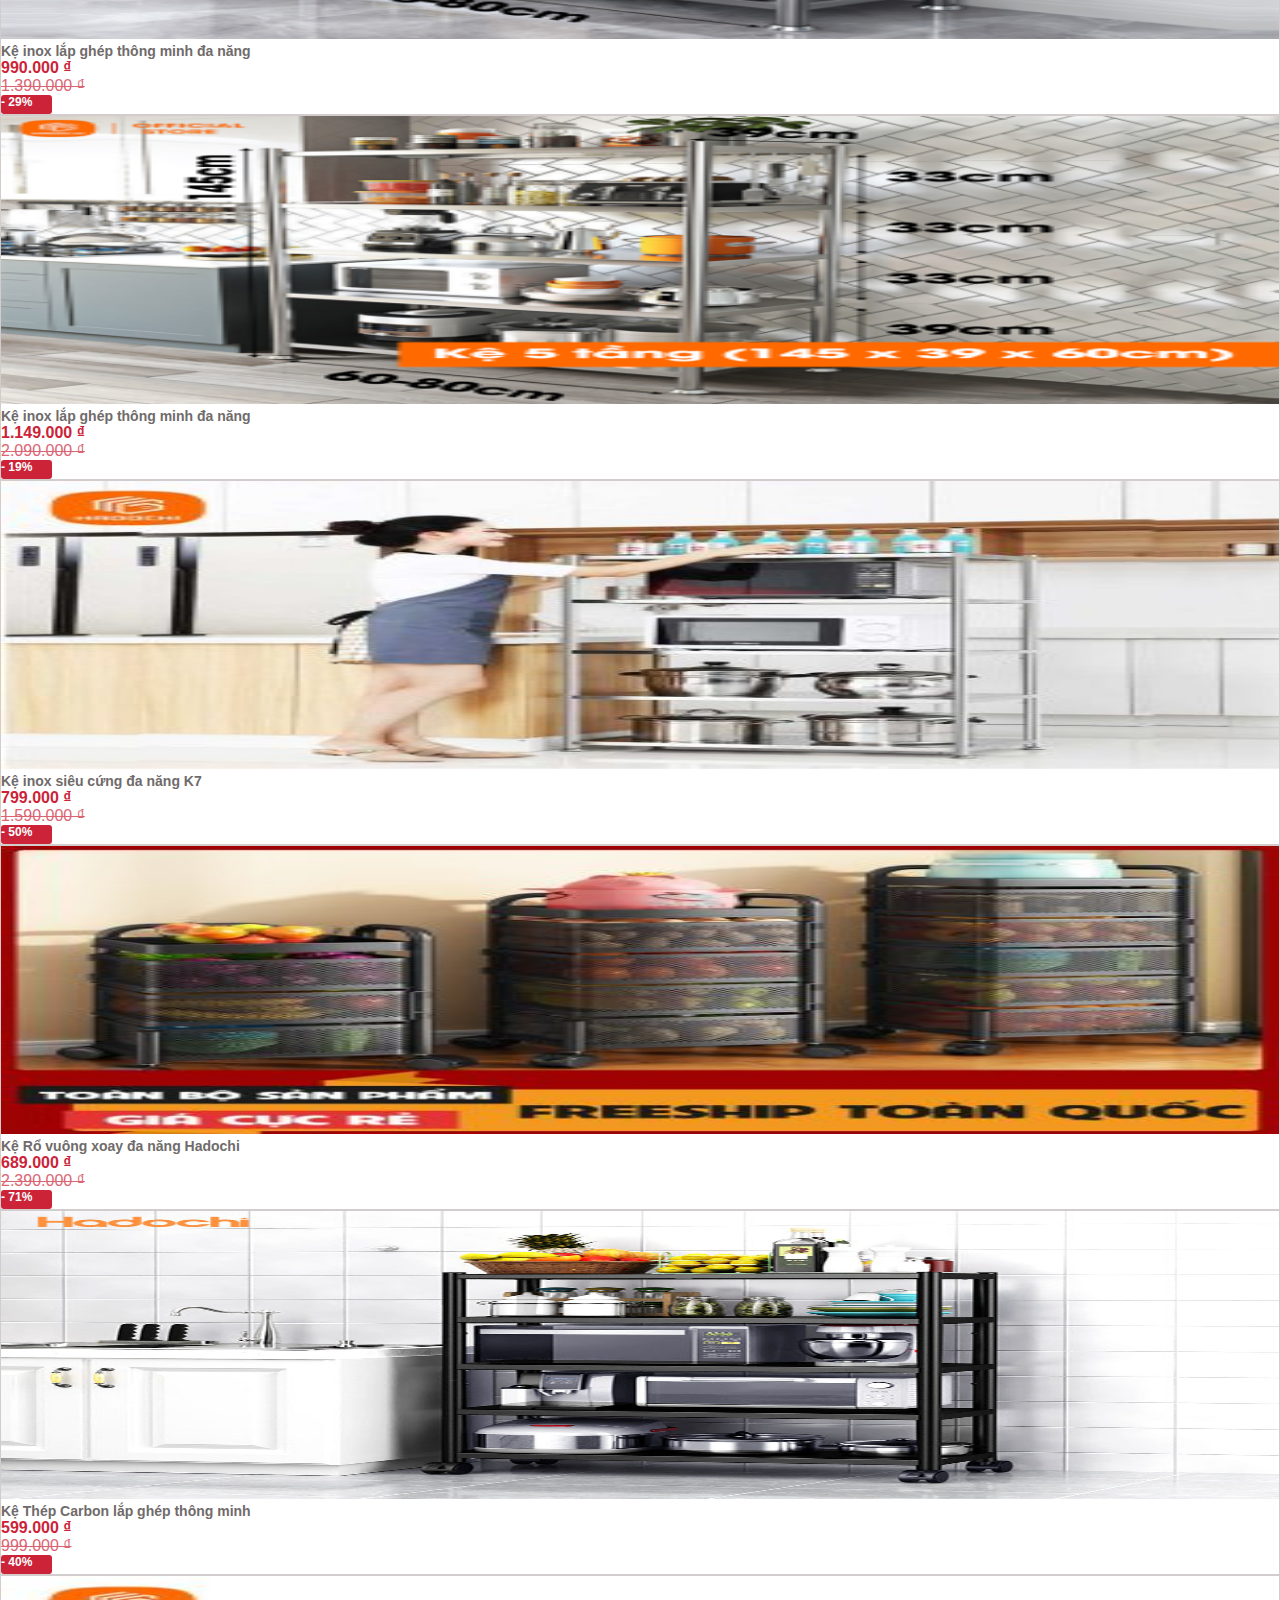
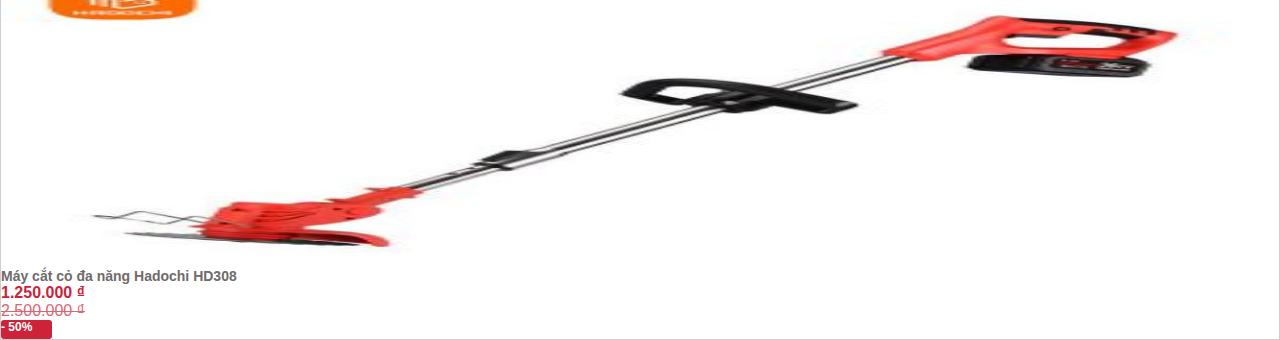
<file: website/product.html>
<!DOCTYPE html>
<html lang="en">
  <head>
    <meta charset="UTF-8" />
    <meta name="viewport" content="width=device-width, initial-scale=1.0" />
    <link rel="stylesheet" href="../style/style-product.css" />
    <link
      rel="stylesheet"
      href="https://cdnjs.cloudflare.com/ajax/libs/font-awesome/6.4.2/css/all.min.css"
      integrity="sha512-z3gLpd7yknf1YoNbCzqRKc4qyor8gaKU1qmn+CShxbuBusANI9QpRohGBreCFkKxLhei6S9CQXFEbbKuqLg0DA=="
      crossorigin="anonymous"
      referrerpolicy="no-referrer"
    />
    <link
      href="https://cdn.jsdelivr.net/npm/bootstrap@5.0.2/dist/css/bootstrap.min.css"
      rel="stylesheet"
      integrity="sha384-EVSTQN3/azprG1Anm3QDgpJLIm9Nao0Yz1ztcQTwFspd3yD65VohhpuuCOmLASjC"
      crossorigin="anonymous"
    />
    <title>Document</title>
  </head>
  <body>
    <div class="header">
      <div class="top-header-bar">
        <div class="container">
          <div class="d-flex justify-content-between text-white">
            <div class="top-header-left d-flex align-items-center">
              <span>
                <i class="fa-solid fa-truck"></i>
              </span>
              <p class="mb-0 ms-2">
                MIỄN PHÍ VẬN CHUYỂN CHO TOÀN BỘ ĐƠN HÀNG TRÊN 500K
              </p>
            </div>
            <div class="top-header-right ps-0 py-1">
              <ul class="list-tophd d-flex align-items-center">
                <li class="item-list pe-2">
                  <a href="">Giới Thiệu Hadochi</a>
                </li>
                <span class=""></span>
                <li class="item-list2 ps-2">
                  <a href="">Hướng Dẫn Mua Hàng</a>
                </li>
              </ul>
            </div>
          </div>
        </div>
      </div>
      <div class="header-bar">
        <div class="container">
          <div class="row">
            <div class="logo-header col-lg-3 ms-0">
              <img
                src="../asset/img/logo-hadochi.png"
                alt="logo-hadochi"
                class="logo-hadochi py-2"
              />
            </div>
            <div class="form-header col-lg-5 d-flex align-items-center">
              <select name="select" class="select-header ps-1">
                <option value selected="selected">Tất cả</option>
                <option value="cong-cu-dung-cu">Công cụ & Dụng cụ</option>
                <option value="do-gia-dung">Đồ gia dụng</option>
                <option value="dung-cu-nha-bep">Dụng cụ nhà bếp</option>
                <option value="do-phoi-quan-ao">Đồ phơi quần áo</option>
                <option value="may-cua-may-cat">Máy cưa Máy cắt</option>
                <option value="may-pha-ca-phe">Máy pha cà phê</option>
                <option value="noi-chien-khong-dau">Nồi chiên không dầu</option>
                <option value="san-pham-khac">Sản phẩm khác</option>
                <option value="thang-inox-chu-a">Thang inox chữ A</option>
                <option value="thang-rut-doi">Thang rút đôi</option>
                <option value="thang-rut-don">Thang rút đơn</option>
                <option value="thang-nhom">Thng nhôm</option>
              </select>
              <input
                type="search"
                placeholder="Tìm kiếm sản phẩm"
                class="search-file ps-2"
              />
              <button type="submit" class="btn-search">
                <i class="fa-solid fa-magnifying-glass"></i>
              </button>
            </div>
            <div
              class="top-bar-right col-lg-4 d-flex align-items-center text-white"
            >
              <div class="producted">
                <span class="text-product-header px-1 py-2">
                  Sản Phẩm Đã Xem
                  <i class="fa-solid fa-angle-down"></i>
                </span>
              </div>
              <div class="sp-header ps-3">
                <p class="mb-0 number">0932349933</p>
                <p class="mb-0 item-sp-text">Hỗ trợ mua hàng</p>
              </div>
              <div class="links-icon-header ps-3">
                <i class="fa-solid fa-user item-icon-header"></i>
                <i class="fa-solid fa-cart-shopping item-icon-header"></i>
              </div>
            </div>
          </div>
        </div>
      </div>
      <div class="bottom-header-bar">
        <div class="container">
          <div class="row ms-0">
            <div class="nav-bar-right d-flex align-items-center p-2 col-lg-3">
              <i class="fa-solid fa-bars menu-bar-header ps-2"></i>
              <p class="text-menu-header mb-0 px-2 pe-5">DANH MỤC SẢN PHẨM</p>
              <i class="fa-solid fa-angle-down ps-3"></i>
            </div>
            <div class="nav-bar-main col-lg-7 d-flex align-items-center">
              <ul class="list-navb my-0 d-flex">
                <li class="item-navb">
                  <a href="https://hoang28092000.github.io/hadochi-web-dont-reponsive/index.html" class="text-item-navb">TRANG CHỦ</a>
                </li>
                <li class="item-navb">
                  <a href="product.html" class="text-item-navb">SẢN PHẨM</a>
                </li>
                <li class="item-navb">
                  <a href="about-us.html" class="text-item-navb">GIỚI THIỆU</a>
                </li>
                <li class="item-navb">
                  <a href="news.html" class="text-item-navb">TIN TỨC</a>
                </li>
                <li class="item-navb">
                  <a href="contact-us.html" class="text-item-navb">LIÊN HỆ</a>
                </li>
                <li class="item-navb">
                  <a href="policies.html" class="text-item-navb"
                    >CHÍNH SÁCH ĐẠI LÝ</a
                  >
                </li>
              </ul>
            </div>
          </div>
        </div>
      </div>
    </div>
    <div class="main mb-5">
      <div class="container">
        <div class="links-header-bar">
          <h1 class="heading-lhd">Sản Phẩm</h1>
          <div class="links-hd">
            <a href="" class="links-main blur">Trang chủ</a>

            <a href="" class="links-product">Sản Phẩm</a>
          </div>
        </div>
        <div class="main-content row">
          <div class="menu-search col-lg-3">
            <div class="header-menu d-flex align-items-center">
              <h3 class="heading-menu mb-0 ms-3">TÌM KIẾM THEO</h3>
            </div>
            <div class="form-menu px-2 pt-2">
              <div class="form-check">
                <input
                  class="form-check-input"
                  type="radio"
                  name="flexRadioDefault"
                  id="flexRadioDefault1"
                />
                <label class="form-check-label" for="flexRadioDefault1">
                  Công Cụ & Dụng Cụ
                </label>
              </div>
              <div class="form-check">
                <input
                  class="form-check-input"
                  type="radio"
                  name="flexRadioDefault"
                  id="flexRadioDefault1"
                />
                <label class="form-check-label" for="flexRadioDefault1">
                  Đồ Gia Dụng
                </label>
              </div>
              <div class="form-check">
                <input
                  class="form-check-input"
                  type="radio"
                  name="flexRadioDefault"
                  id="flexRadioDefault1"
                />
                <label class="form-check-label" for="flexRadioDefault1">
                  Giàn Phơi Quần Áo
                </label>
              </div>
              <div class="form-check">
                <input
                  class="form-check-input"
                  type="radio"
                  name="flexRadioDefault"
                  id="flexRadioDefault1"
                />
                <label class="form-check-label" for="flexRadioDefault1">
                  Máy Cưa & Máy Cắt
                </label>
              </div>
              <div class="form-check">
                <input
                  class="form-check-input"
                  type="radio"
                  name="flexRadioDefault"
                  id="flexRadioDefault1"
                />
                <label class="form-check-label" for="flexRadioDefault1">
                  Máy Làm Sữa Hạt
                </label>
              </div>
              <div class="form-check">
                <input
                  class="form-check-input"
                  type="radio"
                  name="flexRadioDefault"
                  id="flexRadioDefault1"
                />
                <label class="form-check-label" for="flexRadioDefault1">
                  Máy Pha Cà Phê
                </label>
              </div>
              <div class="form-check">
                <input
                  class="form-check-input"
                  type="radio"
                  name="flexRadioDefault"
                  id="flexRadioDefault1"
                />
                <label class="form-check-label" for="flexRadioDefault1">
                  Máy Rửa Xe
                </label>
              </div>
              <div class="form-check">
                <input
                  class="form-check-input"
                  type="radio"
                  name="flexRadioDefault"
                  id="flexRadioDefault1"
                />
                <label class="form-check-label" for="flexRadioDefault1">
                  Nồi Chiên Không Dầu
                </label>
              </div>
              <div class="form-check">
                <input
                  class="form-check-input"
                  type="radio"
                  name="flexRadioDefault"
                  id="flexRadioDefault1"
                />
                <label class="form-check-label" for="flexRadioDefault1">
                  Thang Chữ M
                </label>
              </div>
              <div class="form-check">
                <input
                  class="form-check-input"
                  type="radio"
                  name="flexRadioDefault"
                  id="flexRadioDefault1"
                />
                <label class="form-check-label" for="flexRadioDefault1">
                  Thang Inox Chữ A
                </label>
              </div>
              <div class="form-check">
                <input
                  class="form-check-input"
                  type="radio"
                  name="flexRadioDefault"
                  id="flexRadioDefault1"
                />
                <label class="form-check-label" for="flexRadioDefault1">
                  Thang Rút Đơi
                </label>
              </div>
              <div class="form-check">
                <input
                  class="form-check-input"
                  type="radio"
                  name="flexRadioDefault"
                  id="flexRadioDefault1"
                />
                <label class="form-check-label" for="flexRadioDefault1">
                  Thang Rút Đơn
                </label>
              </div>
              <div class="form-check">
                <input
                  class="form-check-input"
                  type="radio"
                  name="flexRadioDefault"
                  id="flexRadioDefault1"
                />
                <label class="form-check-label" for="flexRadioDefault1">
                  Dụng Cụ Nhà Bếp
                </label>
              </div>
              <div class="form-check">
                <input
                  class="form-check-input"
                  type="radio"
                  name="flexRadioDefault"
                  id="flexRadioDefault1"
                />
                <label class="form-check-label" for="flexRadioDefault1">
                  Thang Nhôm
                </label>
              </div>
              <div class="form-check">
                <input
                  class="form-check-input"
                  type="radio"
                  name="flexRadioDefault"
                  id="flexRadioDefault1"
                />
                <label class="form-check-label" for="flexRadioDefault1">
                  Sản Phẩm Khác
                </label>
              </div>
            </div>
            <div class="product-menu mt-3">
              <div class="header-product d-flex align-items-center">
                <h3 class="heading-product mb-0 px-2 py-2">SẢN PHẨM</h3>
              </div>
              <div class="list-product pt-4 d-flex pb-2">
                <div class="img-product">
                  <img
                    src="../asset/img/product_1.jpg"
                    alt=""
                    class="image-item mb-1"
                  />
                </div>
                <span class="desc-product col ms-2"
                  >Nồi Hấp Điện Đa Năng 3 Tầng Hadochi (24L)</span
                >
              </div>
              <div class="list-product pt-3 d-flex pb-2">
                <div class="img-product">
                  <img
                    src="../asset/img/product_2.jpg"
                    alt=""
                    class="image-item mb-1"
                  />
                </div>
                <div class="list-desc-menu ms-2">
                  <span class="desc-product col"
                    >Kệ Thép Carbon lắp ghép thông minh đa năng 3,4,5 tầng
                    Hadochi</span
                  >
                  <div class="price-menu d-flex">
                    <p class="price-no-sale-menu me-1 mb-0">599.000 ₫</p>
                    <p class="price-sale-menu mb-0">999.000 ₫</p>
                  </div>
                  <p class="sale-percent text-center mb-0">- 40%</p>
                </div>
              </div>
              <div class="list-product pt-3 d-flex pb-2">
                <div class="img-product">
                  <img
                    src="../asset/img/product_3.png"
                    alt=""
                    class="image-item mb-1"
                  />
                </div>
                <div class="list-desc-menu ms-2">
                  <span class="desc-product col"
                    >Kệ inox lắp ghép thông minh đa năng 5 tầng Hadochi</span
                  >
                </div>
              </div>
              <div class="list-product pt-3 d-flex pb-2">
                <div class="img-product">
                  <img
                    src="../asset/img/product_4.png"
                    alt=""
                    class="image-item mb-1"
                  />
                </div>
                <div class="list-desc-menu ms-2">
                  <span class="desc-product col"
                    >Kệ inox lắp ghép thông minh đa năng 4 tầng Hadochi</span
                  >
                  <div class="price-menu d-flex">
                    <p class="price-no-sale-menu me-1 mb-0">990.000 ₫</p>
                    <p class="price-sale-menu mb-0">1.390.000 ₫</p>
                  </div>
                  <p class="sale-percent text-center mb-0">- 29%</p>
                </div>
              </div>
              <div class="list-product pt-3 d-flex pb-2">
                <div class="img-product">
                  <img
                    src="../asset/img/product_5.png"
                    alt=""
                    class="image-item mb-1"
                  />
                </div>
                <div class="list-desc-menu ms-2">
                  <span class="desc-product col"
                    >Kệ inox lắp ghép đa năng 3 tầng Hadochi</span
                  >
                  <div class="price-menu d-flex">
                    <p class="price-no-sale-menu me-1 mb-0">990.000 ₫</p>
                    <p class="price-sale-menu mb-0">1.390.000 ₫</p>
                  </div>
                  <p class="sale-percent text-center mb-0">- 29%</p>
                </div>
              </div>
            </div>
          </div>
          <div class="menu-product col-lg-9 mt-0">
            <div class="row">
              <div class="card-item col-lg-4">
                <div class="decs-items">
                  <div class="list-img">
                    <img src="../asset/img/anh_1.jpg" alt="" class="img-card" />
                  </div>
                  <div class="card-desc">
                    <div class="content-card">
                      <p class="text-card my-2 ps-2">
                        Bộ Nồi Inox 304 Cao Cấp 5 Đáy Kalp
                      </p>
                      <div
                        class="price-card d-flex justify-content-between px-2"
                      >
                        <p class="price-sale-card mb-0">1.149.000 ₫</p>
                        <p class="price-nosale-card mb-0">2.090.000 ₫</p>
                        <p class="sale-percent-card text-center mb-0">- 19%</p>
                      </div>
                    </div>
                    <div class="icon-card px-2 py-2">
                      <i class="fa-solid fa-star"></i>
                      <i class="fa-solid fa-star"></i>
                      <i class="fa-solid fa-star"></i>
                      <i class="fa-solid fa-star"></i>
                      <i class="fa-solid fa-star"></i>
                    </div>
                  </div>
                </div>
              </div>
              <div class="card-item col-lg-4">
                <div class="decs-items">
                  <div class="list-img">
                    <img src="../asset/img/anh_2.jpg" alt="" class="img-card" />
                  </div>
                  <div class="card-desc">
                    <div class="content-card">
                      <p class="text-card my-2 ps-2">
                        Giá để gia vị dán tường Hadochi
                      </p>
                      <div
                        class="price-card d-flex justify-content-between px-2"
                      >
                        <p class="price-sale-card mb-0">139.000 ₫</p>
                      </div>
                    </div>
                    <div class="icon-card px-2 py-2">
                      <i class="fa-solid fa-star"></i>
                      <i class="fa-solid fa-star"></i>
                      <i class="fa-solid fa-star"></i>
                      <i class="fa-solid fa-star"></i>
                      <i class="fa-solid fa-star"></i>
                    </div>
                  </div>
                </div>
              </div>
              <div class="card-item col-lg-4">
                <div class="decs-items">
                  <div class="list-img">
                    <img src="../asset/img/anh_3.jpg" alt="" class="img-card" />
                  </div>
                  <div class="card-desc">
                    <div class="content-card">
                      <p class="text-card my-2 ps-2">Giàn phơi inox Hadochi</p>
                      <div
                        class="price-card d-flex justify-content-between px-2"
                      >
                        <p class="price-sale-card mb-0">50.000 ₫</p>
                        <p class="price-nosale-card mb-0">70.000 ₫</p>
                        <p class="sale-percent-card text-center mb-0">- 29%</p>
                      </div>
                    </div>
                    <div class="icon-card px-2 py-2">
                      <i class="fa-solid fa-star"></i>
                      <i class="fa-solid fa-star"></i>
                      <i class="fa-solid fa-star"></i>
                      <i class="fa-solid fa-star"></i>
                      <i class="fa-solid fa-star"></i>
                    </div>
                  </div>
                </div>
              </div>
              <div class="card-item col-lg-4 mt-4 mt-4">
                <div class="decs-items">
                  <div class="list-img">
                    <img src="../asset/img/anh_4.jpg" alt="" class="img-card" />
                  </div>
                  <div class="card-desc">
                    <div class="content-card">
                      <p class="text-card my-2 ps-2">
                        hang rút đơn xanh R-3.8M
                      </p>
                      <div
                        class="price-card d-flex justify-content-between px-2"
                      >
                        <p class="price-sale-card mb-0">1.830.000 ₫</p>
                        <p class="price-nosale-card mb-0">2.250.000 ₫</p>
                        <p class="sale-percent-card text-center mb-0">- 19%</p>
                      </div>
                    </div>
                    <div class="icon-card px-2 py-2">
                      <i class="fa-solid fa-star"></i>
                      <i class="fa-solid fa-star"></i>
                      <i class="fa-solid fa-star"></i>
                      <i class="fa-solid fa-star"></i>
                      <i class="fa-solid fa-star"></i>
                    </div>
                  </div>
                </div>
              </div>
              <div class="card-item col-lg-4 mt-4">
                <div class="decs-items">
                  <div class="list-img">
                    <img src="../asset/img/anh_5.jpg" alt="" class="img-card" />
                  </div>
                  <div class="card-desc">
                    <div class="content-card">
                      <p class="text-card my-2 ps-2">Kệ Chén Đa Năng</p>
                      <div
                        class="price-card d-flex justify-content-between px-2"
                      >
                        <p class="price-sale-card mb-0">1.000.000 ₫</p>
                        <p class="price-nosale-card mb-0">2.090.000 ₫</p>
                        <p class="sale-percent-card text-center mb-0">- 19%</p>
                      </div>
                    </div>
                    <div class="icon-card px-2 py-2">
                      <i class="fa-solid fa-star"></i>
                      <i class="fa-solid fa-star"></i>
                      <i class="fa-solid fa-star"></i>
                      <i class="fa-solid fa-star"></i>
                      <i class="fa-solid fa-star"></i>
                    </div>
                  </div>
                </div>
              </div>
              <div class="card-item col-lg-4 mt-4">
                <div class="decs-items">
                  <div class="list-img">
                    <img src="../asset/img/anh_6.png" alt="" class="img-card" />
                  </div>
                  <div class="card-desc">
                    <div class="content-card">
                      <p class="text-card my-2 ps-2">
                        Kệ inox lắp ghép đa năng 3 tầng
                      </p>
                      <div
                        class="price-card d-flex justify-content-between px-2"
                      >
                        <p class="price-sale-card mb-0">990.000 ₫</p>
                        <p class="price-nosale-card mb-0">1.390.000 ₫</p>
                        <p class="sale-percent-card text-center mb-0">- 29%</p>
                      </div>
                    </div>
                    <div class="icon-card px-2 py-2">
                      <i class="fa-solid fa-star"></i>
                      <i class="fa-solid fa-star"></i>
                      <i class="fa-solid fa-star"></i>
                      <i class="fa-solid fa-star"></i>
                      <i class="fa-solid fa-star"></i>
                    </div>
                  </div>
                </div>
              </div>
              <div class="card-item col-lg-4 mt-4">
                <div class="decs-items">
                  <div class="list-img">
                    <img src="../asset/img/anh_7.png" alt="" class="img-card" />
                  </div>
                  <div class="card-desc">
                    <div class="content-card">
                      <p class="text-card my-2 ps-2">
                        Kệ inox lắp ghép thông minh đa năng
                      </p>
                      <div
                        class="price-card d-flex justify-content-between px-2"
                      >
                        <p class="price-sale-card mb-0">990.000 ₫</p>
                        <p class="price-nosale-card mb-0">1.390.000 ₫</p>
                        <p class="sale-percent-card text-center mb-0">- 29%</p>
                      </div>
                    </div>
                    <div class="icon-card px-2 py-2">
                      <i class="fa-solid fa-star"></i>
                      <i class="fa-solid fa-star"></i>
                      <i class="fa-solid fa-star"></i>
                      <i class="fa-solid fa-star"></i>
                      <i class="fa-solid fa-star"></i>
                    </div>
                  </div>
                </div>
              </div>
              <div class="card-item col-lg-4 mt-4">
                <div class="decs-items">
                  <div class="list-img">
                    <img src="../asset/img/anh_8.png" alt="" class="img-card" />
                  </div>
                  <div class="card-desc">
                    <div class="content-card">
                      <p class="text-card my-2 ps-2">
                        Kệ inox lắp ghép thông minh đa năng
                      </p>
                      <div
                        class="price-card d-flex justify-content-between px-2"
                      >
                        <p class="price-sale-card mb-0">1.149.000 ₫</p>
                        <p class="price-nosale-card mb-0">2.090.000 ₫</p>
                        <p class="sale-percent-card text-center mb-0">- 19%</p>
                      </div>
                    </div>
                    <div class="icon-card px-2 py-2">
                      <i class="fa-solid fa-star"></i>
                      <i class="fa-solid fa-star"></i>
                      <i class="fa-solid fa-star"></i>
                      <i class="fa-solid fa-star"></i>
                      <i class="fa-solid fa-star"></i>
                    </div>
                  </div>
                </div>
              </div>
              <div class="card-item col-lg-4 mt-4">
                <div class="decs-items">
                  <div class="list-img">
                    <img src="../asset/img/anh_9.jpg" alt="" class="img-card" />
                  </div>
                  <div class="card-desc">
                    <div class="content-card">
                      <p class="text-card my-2 ps-2">
                        Kệ inox siêu cứng đa năng K7
                      </p>
                      <div
                        class="price-card d-flex justify-content-between px-2"
                      >
                        <p class="price-sale-card mb-0">799.000 ₫</p>
                        <p class="price-nosale-card mb-0">1.590.000 ₫</p>
                        <p class="sale-percent-card text-center mb-0">- 50%</p>
                      </div>
                    </div>
                    <div class="icon-card px-2 py-2">
                      <i class="fa-solid fa-star"></i>
                      <i class="fa-solid fa-star"></i>
                      <i class="fa-solid fa-star"></i>
                      <i class="fa-solid fa-star"></i>
                      <i class="fa-solid fa-star"></i>
                    </div>
                  </div>
                </div>
              </div>
              <div class="card-item col-lg-4 mt-4">
                <div class="decs-items">
                  <div class="list-img">
                    <img
                      src="../asset/img/anh_10.jpg"
                      alt=""
                      class="img-card"
                    />
                  </div>
                  <div class="card-desc">
                    <div class="content-card">
                      <p class="text-card my-2 ps-2">
                        Kệ Rổ vuông xoay đa năng Hadochi
                      </p>
                      <div
                        class="price-card d-flex justify-content-between px-2"
                      >
                        <p class="price-sale-card mb-0">689.000 ₫</p>
                        <p class="price-nosale-card mb-0">2.390.000 ₫</p>
                        <p class="sale-percent-card text-center mb-0">- 71%</p>
                      </div>
                    </div>
                    <div class="icon-card px-2 py-2">
                      <i class="fa-solid fa-star"></i>
                      <i class="fa-solid fa-star"></i>
                      <i class="fa-solid fa-star"></i>
                      <i class="fa-solid fa-star"></i>
                      <i class="fa-solid fa-star"></i>
                    </div>
                  </div>
                </div>
              </div>
              <div class="card-item col-lg-4 mt-4">
                <div class="decs-items">
                  <div class="list-img">
                    <img
                      src="../asset/img/anh_11.jpg"
                      alt=""
                      class="img-card"
                    />
                  </div>
                  <div class="card-desc">
                    <div class="content-card">
                      <p class="text-card my-2 ps-2">
                        Kệ Thép Carbon lắp ghép thông minh
                      </p>
                      <div
                        class="price-card d-flex justify-content-between px-2"
                      >
                        <p class="price-sale-card mb-0">599.000 ₫</p>
                        <p class="price-nosale-card mb-0">999.000 ₫</p>
                        <p class="sale-percent-card text-center mb-0">- 40%</p>
                      </div>
                    </div>
                    <div class="icon-card px-2 py-2">
                      <i class="fa-solid fa-star"></i>
                      <i class="fa-solid fa-star"></i>
                      <i class="fa-solid fa-star"></i>
                      <i class="fa-solid fa-star"></i>
                      <i class="fa-solid fa-star"></i>
                    </div>
                  </div>
                </div>
              </div>
              <div class="card-item col-lg-4 mt-4">
                <div class="decs-items">
                  <div class="list-img">
                    <img
                      src="../asset/img/anh_12.jpg"
                      alt=""
                      class="img-card"
                    />
                  </div>
                  <div class="card-desc">
                    <div class="content-card">
                      <p class="text-card my-2 ps-2">
                        Máy cắt cỏ đa năng Hadochi HD308
                      </p>
                      <div
                        class="price-card d-flex justify-content-between px-2"
                      >
                        <p class="price-sale-card mb-0">1.250.000 ₫</p>
                        <p class="price-nosale-card mb-0">2.500.000 ₫</p>
                        <p class="sale-percent-card text-center mb-0">- 50%</p>
                      </div>
                    </div>
                    <div class="icon-card px-2 py-2">
                      <i class="fa-solid fa-star"></i>
                      <i class="fa-solid fa-star"></i>
                      <i class="fa-solid fa-star"></i>
                      <i class="fa-solid fa-star"></i>
                      <i class="fa-solid fa-star"></i>
                    </div>
                  </div>
                </div>
              </div>
            </div>
          </div>
        </div>
        <div class="advisory position-relative">
          <div class="main-advisory text-center">
            <h3 class="heading-advisory pb-3">NHẬN TƯ VẤN NHANH TỪ HADOCHI</h3>
            <div class="form-advisory">
              <input
                type="text"
                class="input-form ps-2"
                placeholder="Họ tên bạn"
              />
              <input
                type="text"
                class="input-form ps-2"
                placeholder="Số điện thoại"
              />
              <button type="submit" class="btn-call px-3 py-2">
                Gọi Cho Tôi
              </button>
            </div>
            <p class="text-advisory mb-0 mt-3">
              Điền ngay thông tin để đội ngũ của chúng tôi có thể tư vấn cho bạn
              một cách nhanh nhất
            </p>
          </div>
        </div>
      </div>
    </div>
    <div class="footer">
      <div class="container">
        <div class="top-footer row pb-3">
          <div class="footer-contact col-lg-3">
            <h3 class="mb-0 pb-3">
              <span class="heading-contact">LIÊN HỆ</span>
            </h3>
            <div class="item-contact d-flex mt-3">
              <i class="fa-solid fa-location-dot icon-contact pt-1 me-3"></i>
              <p class="text-contact mb-0">
                Địa chỉ: Đội 2, Thôn Đại Lan, Xã Duyên Hà, Huyện Thanh Trì,
                Thành phố Hà Nội
              </p>
            </div>
            <div class="item-contact d-flex">
              <i class="fa-solid fa-phone icon-contact pt-1 me-3"></i>
              <p class="text-contact mb-0">Hotline: 093.234.9933</p>
            </div>
            <div class="item-contact d-flex">
              <i class="fa-solid fa-phone icon-contact pt-1 me-3"></i>
              <p class="text-contact mb-0">Kỹ thuật: 093.234.9933</p>
            </div>
            <div class="item-contact d-flex">
              <i class="fa-solid fa-comment-dots icon-contact pt-1 me-3"></i>
              <p class="text-contact mb-0">Zalo: 0988 696 744</p>
            </div>
            <div class="item-contact d-flex">
              <i class="fa-solid fa-square-phone icon-contact pt-1 me-3"></i>
              <p class="text-contact mb-0">Đại Lý, CTV: 0979 368 889</p>
            </div>
            <div class="item-contact d-flex">
              <i class="fa-solid fa-envelope icon-contact pt-1 me-3"></i>
              <p class="text-contact mb-0">Email: info@hadochi.com</p>
            </div>
          </div>
          <div class="list-main col-lg-3">
            <h3 class="mb-0 pb-3">
              <span class="heading-contact">VỀ CHÚNG TÔI</span>
            </h3>
            <ul class="list-items-ft ps-0 mt-3">
              <li class="item-ft"><a href="">Trang chủ</a></li>
              <li class="item-ft"><a href="">Sản Phẩm</a></li>
              <li class="item-ft"><a href="">Giới Thiệu</a></li>
              <li class="item-ft"><a href="">Tin Tức</a></li>
              <li class="item-ft"><a href="">Liên Hệ</a></li>
              <li class="item-ft"><a href="">Chính Sách Đại Lý</a></li>
            </ul>
          </div>
          <div class="list-main col-lg-3">
            <h3 class="mb-0 pb-3">
              <span class="heading-contact">CHÍNH SÁCH</span>
            </h3>
            <ul class="list-items-ft ps-0 mt-3">
              <li class="item-ft-sp"><a href="">Chính sách vận chuyển</a></li>
              <li class="item-ft-sp"><a href="">Chính Sách Bảo Mật</a></li>
              <li class="item-ft-sp">
                <a href="">Chính Sách Giao Hàng & Kiểm Hàng</a>
              </li>
              <li class="item-ft-sp"><a href="">Chính Sách Thanh Toán</a></li>
              <li class="item-ft-sp"><a href="">Chính Sách Bảo Hành</a></li>
              <li class="item-ft-sp"><a href="">Hướng Dẫn Mua Hàng</a></li>
            </ul>
          </div>
        </div>
        <div class="bottom-footer text-center pt-3">
          <div class="text-bt-ft">
            <h3 class="heading-bt-ft">CÔNG TY TNHH HADOCHI</h3>
            <p class="desc-bt-ft mb-0 py-1">
              Số giấy chứng nhận đăng ký kinh doanh: Mã số thuế 0109694934 do Sở
              Kế hoạch và Đầu tư Thành phố Hà Nội cấp ngày 06/07/2021.
            </p>
            <p class="pt-1">
              <img
                src="../asset/img/thong-bao-bct.png"
                class="img-bt-ft"
                alt=""
              />
            </p>
          </div>
          <p class="ft-text mb-0 pb-3">© 2023 Công ty TNHH Hadochi</p>
        </div>
      </div>
    </div>

    <script
      src="https://cdn.jsdelivr.net/npm/bootstrap@5.0.2/dist/js/bootstrap.bundle.min.js"
      integrity="sha384-MrcW6ZMFYlzcLA8Nl+NtUVF0sA7MsXsP1UyJoMp4YLEuNSfAP+JcXn/tWtIaxVXM"
      crossorigin="anonymous"
    ></script>
  </body>
</html>
</file>
<file: style/style.css>
* {
  padding: 0;
  margin: 0;
  box-sizing: border-box;
  font-family: "Mulish", sans-serif;
  list-style: none;
}
.mb-14px{
  margin-bottom: 14px;
}
.blur {
  opacity: 0.6;
}
.header .top-header-bar {
  height: 36px;
  background-color: #3f3f3f;
}
.top-header-bar .top-header-left {
  height: 36px;
  font-size: 12px;
  font-weight: 700;
}
.top-header-bar .top-header-right ul a {
  text-decoration: none;
  color: #fff;
  font-size: 12.8px;
  font-weight: 500;
}
.top-header-bar .top-header-right .item-list {
  border-right: 1px solid #fff;
}
.header-bar {
  background-color: #ff6900;
  height: 80px;
}
.header-bar .logo-hadochi {
  max-height: 80px;
}
.header-bar .form-header .select-header {
  font-size: 14px;
  color: #706b6b;
  width: 74px;
  box-shadow: none;
  border-top-left-radius: 5px;
  border-bottom-left-radius: 5px;
  height: 40px;
  border: none;
  border-right: 1px solid #dedede;
}
.header-bar .form-header .search-file {
  font-size: 14px;
  box-shadow: none;
  width: 380px;
  height: 40px;
  border: none;
  outline: none;
}
.header-bar .form-header .btn-search {
  background-color: #f1ba47;
  font-size: 20px;
  padding: 5px 13px;
  border: none;
  border-top-right-radius: 5px;
  border-bottom-right-radius: 5px;
}
.header-bar .top-bar-right .text-product-header {
  font-size: 14.6px;
  font-weight: 700;
  border: 1px solid #fff;
  border-radius: 3px;
}
.top-bar-right .number {
  font-size: 16px;
  font-weight: 700;
}
.top-bar-right .item-sp-text {
  font-size: 12.5px;
}
.item-icon-header {
  font-size: 22px;
  padding: 0 4px;
}
.bottom-header-bar {
  background-color: #fff;
}
.bottom-header-bar .nav-bar-right {
  width: 300px;
  height: 100%;
  background-color: #2e2e2e;
  color: #fff;
}
.bottom-header-bar .nav-bar-right .menu-bar-header {
  font-size: 20px;
}
.bottom-header-bar .nav-bar-right .text-menu-header {
  font-size: 15px;
  font-weight: 600;
}
.bottom-header-bar .nav-bar-main .list-navb a {
  text-decoration: none;
  color: #706b6b;
  font-size: 12.8px;
  font-weight: 700;
  padding: 0 10px;
}
.bottom-header-bar .nav-bar-main .list-navb a:hover {
  color: #ff6900;
  cursor: pointer;
}
.main {
  background-color: #f4f4f4;
  height: 2938px;
}
.main .menu-contact {
  background-color: #fff;
  width: 300px;
}
.list-contact {
  border-bottom: #d8cdcd 1px solid;
  padding: 12px 15px;
}
.img-contact {
  width: 20px;
  height: 20px;
}
.main .menu-contact .items-img--contact {
  height: 100%;
  width: 100%;
}
.text-menu-contact {
  font-size: 14.5px;
  color: #808080;
}
.icon-r--contact {
  font-size: 14.5px;
  color: #808080;
}
.banner-l .items-banner-l {
  width: 100%;
  height: 100%;
}
.banner-r .items-banner-r {
  width: 100%;
  height: 100%;
}
.header-fs {
  background-color: #ff6900;
  color: #fff;
}
.heading-l-fs {
  font-size: 22px;
  font-weight: 700;
}
.icon-bolt {
  color: #ff6900;
  background-color: #fff;
  font-size: 17px;
  padding: 6px 8px;
  border-radius: 50%;
}
.heading-r-fs {
  font-size: 16px;
  font-weight: 700;
}
.time-fs {
  background-color: #fff;
  color: #333;
  margin-left: 8px;
  border-radius: 5px;
  width: 90px;
  height: 40px;
  font-weight: 700;
  padding: 4px 33px 0;
  line-height: 1;
}
.time-text-fs {
  font-size: 8.4px;
  color: #a89e9e;
}
.contact-fs {
  background-color: #f6e0d0;
}
.decs-items {
  border: #d3cccc solid 1px;
}

.img-card {
  width: 100%;
  height: 288px;
}
.card-desc {
  background-color: #fff;
  padding: 0px 10px 30px;
}
.text-card {
  font-size: 15px;
  font-weight: 700;
  color: #494646;
}
.price-sale-card {
  color: #cc2338;
  font-size: 16px;
  font-weight: 700;
}
.price-nosale-card {
  text-decoration: line-through;
  color: #cc2338;
  opacity: 0.7;
}
.sale-percent-card {
  background-color: #cc2338;
  color: #fff;
  width: 51px;
  height: 19px;
  font-size: 12px;
  font-weight: 700;
  border-radius: 3px;
}
.heading-prs {
  border-bottom: 1px solid #ebe1e1;
}
.pr-selling {
  background-color: #fff;
}
.heading-ps {
  font-size: 24px;
  color: #333;
  font-weight: 700;
  border-left: #ff6900 6px solid;
}
.service {
  margin: 0 10px;
}
.item-sv {
  background-color: #fff;
}
.icon-check {
  font-size: 22px;
  color: #ff6900;
  padding: 13.5px 12px 10px;
  background-color: #ff6900;
  color: #fff;
  border-radius: 50%;
  width: 50px;
  height: 50px;
}
.heading-sv {
  font-size: 17px;
  font-weight: 700;
}
.text-sv {
  line-height: 1.6;
  font-size: 16px;
}
.partners {
  background-color: #fff;
}
.logo_pn {
  max-width: 173px;
  margin: 0 20px;
}
.logo_pn_vn {
  max-width: 112px;
}
.advisory {
  background-color: #fff;
}
.main-advisory {
  background-color: #f6e0d0;
  padding: 30px;
  height: 170px;
}
.main-advisory.text-center {
  position: absolute;
  bottom: -245px;
  left: 0;
  right: 0;
}
.heading-advisory {
  font-size: 20px;
  font-weight: 700;
}
.input-form {
  min-width: 317px;
  height: 38px;
  outline: none;
  border: #ddd2d2 1px solid;
}
.btn-call {
  color: #fff;
  border: none;
  border-radius: 4px;
  background-color: #ff6900;
}
.text-advisory {
  font-size: 16px;
}
.footer {
  background-color: #fff;
  padding-top: 104px;
}
.top-footer {
  border-bottom: #eee5e5 1px solid;
}
.heading-contact {
  font-size: 16px;
  font-weight: 700;
  border-bottom: #ff6900 2px solid;
  word-spacing: 3px;
  padding-bottom: 12px;
}
.icon-contact {
  font-size: 16px;
  color: #ff6900;
}
.text-contact {
  font-size: 15.2px;
  color: #3f3f3f;
  line-height: 1.6;
}
.item-contact {
  padding-top: 10px;
}
.list-main .list-items-ft a {
  text-decoration: none;
  color: #494949;
  font-size: 16px;
}
.list-main .list-items-ft a:hover {
  color: #ff6900;
}
.item-ft {
  border-bottom: #ebe4e4 1px solid;
  padding: 6px 0;
}
.item-ft-sp {
  border-bottom: #ebe4e4 1px solid;
  padding: 6px 0;
  min-width: 282px;
}
.heading-bt-ft {
  font-size: 16px;
  font-weight: 700;
  color: #484848;
}
.img-bt-ft {
  height: 60px;
}
.ft-text {
  font-size: 14.2px;
  font-weight: 700;
  color: #484848;
}
</file>
<file: style/style-about.css>
/* header */
*{
    padding: 0;
    margin: 0;
    box-sizing: border-box;
    font-family: 'Mulish', sans-serif;
}
.blur{
    opacity: 0.6;
}
.header .top-header-bar{
    height: 36px;
    background-color:#3f3f3f;
}
.top-header-bar .top-header-left{
    height: 36px;
    font-size: 12px;
    font-weight: 700;
}
.top-header-bar .top-header-right ul a{
    text-decoration: none;
    color: #fff;
    font-size: 12.8px;
    font-weight: 500;
}
.top-header-bar .top-header-right .item-list{
    border-right: 1px solid #fff;
}
.top-header-right ul{
    list-style: none;
}
.header-bar{
    background-color: #ff6900;
    height: 80px;
}
.header-bar .logo-hadochi{
    max-height: 80px;
}
.header-bar .form-header .select-header{
    font-size: 14px;
    color: #706b6b;
    width: 74px;
    box-shadow: none;
    border-top-left-radius: 5px;
    border-bottom-left-radius: 5px;
    height: 40px;
    border: none;
    border-right: 1px solid #dedede
}
.header-bar .form-header .search-file{
    font-size: 14px;
    box-shadow: none;
    width: 380px;
    height: 40px;
    border: none;
    outline: none;
}
.header-bar .form-header .btn-search{
    background-color: #f1ba47;
    font-size: 20px;
    padding: 5px 13px;
    border: none;
    border-top-right-radius: 5px;
    border-bottom-right-radius: 5px;
}
.header-bar .top-bar-right .text-product-header{
    font-size: 14.6px;
    font-weight: 700;
    border: 1px solid #fff;
    border-radius: 3px;
}
.top-bar-right .number{
    font-size: 16px;
    font-weight: 700;
}
.top-bar-right .item-sp-text{
    font-size: 12.5px;
}
.item-icon-header{
    font-size: 22px;
    padding: 0 4px;
}
.bottom-header-bar{
    background-color: #fff;
}
.bottom-header-bar ul{
    list-style: none;
}
.bottom-header-bar .nav-bar-right{
    width: 300px ;
    height: 100%;
    background-color: #2e2e2e;
    color: #fff;
}
.bottom-header-bar .nav-bar-right .menu-bar-header{
    font-size: 20px;
}
.bottom-header-bar .nav-bar-right .text-menu-header{
    font-size: 15px;
    font-weight: 600;
}
.bottom-header-bar .nav-bar-main .list-navb a{
    text-decoration: none;
    color: #706b6b;
    font-size: 12.8px;
    font-weight: 700;
    padding: 0 10px;
}
.bottom-header-bar .nav-bar-main .list-navb a:hover{
    color: #e67225;
    cursor: pointer;
}
/* main */
.main{
    background-color: #f4f4f4;
    padding: 30px 0 ;
    height: 2798px;
}
.main .title-main .heading-main{
    position: relative;
    font-size: 28px;
    color: #2e2e2e;
    font-weight: 700;
}
.main .title-main .heading-main::after{
    content: '';
    position: absolute;
    bottom: -16px;
    left: 548px;
    width: 30px;
    height: 3px;
    background-color: #ff6900;
}
.main .img-main{
    width: 100%;
}
.img-main .image-building{
    width: 100%;
}
.desc-main{
    text-align: justify;
}
.heading-desc{
    font-size: 25.6px;
    color: #3f3f3f;
}
.text-desc{
    line-height: 1.6;
    color: #585454;
    margin-bottom: 20px;
}
/* footer */
.advisory{
    background-color: #fff;
}
.main-advisory{
    background-color: #f6e0d0;
    padding: 30px;
    height: 170px;
}
.main-advisory.text-center {
    position: absolute;
    bottom: -295px;
    left: 0;
    right: 0;
}
.heading-advisory{
    font-size: 20px;
    font-weight: 700;
}
.input-form{
    min-width: 317px;
    height: 38px;
    outline: none;
    border: #ddd2d2 1px solid;
}
.btn-call{
    color: #fff;
    border: none;
    border-radius: 4px;
    background-color: #ff6900;
}
.text-advisory{
    font-size: 16px;
}
.footer{
    background-color: #fff;
    padding-top: 104px;
}
.top-footer{
    border-bottom: #eee5e5 1px solid;
    
}
.heading-contact{
    font-size: 16px;
    font-weight: 700;
    border-bottom: #ff6900 2px solid ;
    word-spacing: 3px;
    padding-bottom: 12px;
}
.icon-contact{
    font-size: 16px;
    color: #ff6900;
}
.text-contact{
    font-size: 15.2px;
    color: #3f3f3f;
    line-height: 1.6;
}
.item-contact{
    padding-top: 10px;
}
.list-main .list-items-ft a {
    text-decoration: none;
    color: #494949;
    font-size: 16px;
}
.list-main .list-items-ft a:hover{
    color:#ff6900 ;
}
.item-ft{
    border-bottom: #ebe4e4 1px solid;
    padding: 6px 0;
}
.item-ft-sp{
    border-bottom: #ebe4e4 1px solid;
    padding: 6px 0;
    min-width: 282px;
}
.heading-bt-ft{
    font-size: 16px;
    font-weight: 700;
    color: #484848;
}.img-bt-ft{
    height: 60px;
}
.ft-text{
    font-size: 14.2px;
    font-weight: 700;
    color: #484848;
}
</file>
<file: style/style-contact.css>
*{
    padding: 0;
    margin: 0;
    box-sizing: border-box;
    font-family: 'Mulish', sans-serif;
    list-style: none;
}
.blur{
    opacity: 0.6;
}
.header .top-header-bar{
    height: 36px;
    background-color:#3f3f3f;
}
.top-header-bar .top-header-left{
    height: 36px;
    font-size: 12px;
    font-weight: 700;
}
.top-header-bar .top-header-right ul a{
    text-decoration: none;
    color: #fff;
    font-size: 12.8px;
    font-weight: 500;
}
.top-header-bar .top-header-right .item-list{
    border-right: 1px solid #fff;
}
.header-bar{
    background-color: #ff6900;
    height: 80px;
}
.header-bar .logo-hadochi{
    max-height: 80px;
}
.header-bar .form-header .select-header{
    font-size: 14px;
    color: #706b6b;
    width: 74px;
    box-shadow: none;
    border-top-left-radius: 5px;
    border-bottom-left-radius: 5px;
    height: 40px;
    border: none;
    border-right: 1px solid #dedede
}
.header-bar .form-header .search-file{
    font-size: 14px;
    box-shadow: none;
    width: 380px;
    height: 40px;
    border: none;
    outline: none;
}
.header-bar .form-header .btn-search{
    background-color: #f1ba47;
    font-size: 20px;
    padding: 5px 13px;
    border: none;
    border-top-right-radius: 5px;
    border-bottom-right-radius: 5px;
}
.header-bar .top-bar-right .text-product-header{
    font-size: 14.6px;
    font-weight: 700;
    border: 1px solid #fff;
    border-radius: 3px;
}
.top-bar-right .number{
    font-size: 16px;
    font-weight: 700;
}
.top-bar-right .item-sp-text{
    font-size: 12.5px;
}
.item-icon-header{
    font-size: 22px;
    padding: 0 4px;
}
.bottom-header-bar{
    background-color: #fff;
}
.bottom-header-bar .nav-bar-right{
    width: 300px ;
    height: 100%;
    background-color: #2e2e2e;
    color: #fff;
}
.bottom-header-bar .nav-bar-right .menu-bar-header{
    font-size: 20px;
}
.bottom-header-bar .nav-bar-right .text-menu-header{
    font-size: 15px;
    font-weight: 600;
}
.bottom-header-bar .nav-bar-main .list-navb a{
    text-decoration: none;
    color: #706b6b;
    font-size: 12.8px;
    font-weight: 700;
    padding: 0 10px;
}
/* main */
.main{
    background-color: #f4f4f4;
    padding: 30px 0 ;
    height: 681px;
}
.main .title-main .heading-main{
    position: relative;
    font-size: 28px;
    color: #2e2e2e;
    font-weight: 700;
}
.main .title-main .heading-main::after{
    content: '';
    position: absolute;
    bottom: -16px;
    left: 548px;
    width: 30px;
    height: 3px;
    background-color: #ff6900;
}
.left-contact{
    background-color: #fff;
}
.right-contact{
    background-color: #fff;
}
.inp-contact, .mess-contact{
    width: 100%;
    height: 38px;
    border: 1px solid #ddd;
    outline: none;
}
.btn-submit{
    background-color: #ff6900;
    color: #fff;
    border-radius: 3px;
    border: none;
    font-size: 18px;
    font-weight: 600;
}

/* footer
 */
.advisory{
    background-color: #fff;
}
.main-advisory{
    background-color: #f6e0d0;
    padding: 30px;
    height: 170px;
}
.main-advisory.text-center {
    position: absolute;
    bottom: -295px;
    left: 0;
    right: 0;
}
.heading-advisory{
    font-size: 20px;
    font-weight: 700;
}
.input-form{
    min-width: 317px;
    height: 38px;
    outline: none;
    border: #ddd2d2 1px solid;
}
.btn-call{
    color: #fff;
    border: none;
    border-radius: 4px;
    background-color: #ff6900;
}
.text-advisory{
    font-size: 16px;
}
.footer{
    background-color: #fff;
    padding-top: 104px;
}
.top-footer{
    border-bottom: #eee5e5 1px solid;
    
}
.heading-contact{
    font-size: 16px;
    font-weight: 700;
    border-bottom: #ff6900 2px solid ;
    word-spacing: 3px;
    padding-bottom: 12px;
}
.icon-contact{
    font-size: 16px;
    color: #ff6900;
}
.text-contact{
    font-size: 15.2px;
    color: #3f3f3f;
    line-height: 1.6;
}
.item-contact{
    padding-top: 10px;
}
.list-main .list-items-ft a {
    text-decoration: none;
    color: #494949;
    font-size: 16px;
}
.list-main .list-items-ft a:hover{
    color:#ff6900 ;
}
.item-ft{
    border-bottom: #ebe4e4 1px solid;
    padding: 6px 0;
}
.item-ft-sp{
    border-bottom: #ebe4e4 1px solid;
    padding: 6px 0;
    min-width: 282px;
}
.heading-bt-ft{
    font-size: 16px;
    font-weight: 700;
    color: #484848;
}.img-bt-ft{
    height: 60px;
}
.ft-text{
    font-size: 14.2px;
    font-weight: 700;
    color: #484848;
}
</file>
<file: style/style-news.css>
*{
    padding: 0;
    margin: 0;
    box-sizing: border-box;
    font-family: 'Mulish', sans-serif;
    list-style: none;
}
.blur{
    opacity: 0.6;
}
.header .top-header-bar{
    height: 36px;
    background-color:#3f3f3f;
}
.top-header-bar .top-header-left{
    height: 36px;
    font-size: 12px;
    font-weight: 700;
}
.top-header-bar .top-header-right ul a{
    text-decoration: none;
    color: #fff;
    font-size: 12.8px;
    font-weight: 500;
}
.top-header-bar .top-header-right .item-list{
    border-right: 1px solid #fff;
}
.header-bar{
    background-color: #ff6900;
    height: 80px;
}
.header-bar .logo-hadochi{
    max-height: 80px;
}
.header-bar .form-header .select-header{
    font-size: 14px;
    color: #706b6b;
    width: 74px;
    box-shadow: none;
    border-top-left-radius: 5px;
    border-bottom-left-radius: 5px;
    height: 40px;
    border: none;
    border-right: 1px solid #dedede
}
.header-bar .form-header .search-file{
    font-size: 14px;
    box-shadow: none;
    width: 380px;
    height: 40px;
    border: none;
    outline: none;
}
.header-bar .form-header .btn-search{
    background-color: #f1ba47;
    font-size: 20px;
    padding: 5px 13px;
    border: none;
    border-top-right-radius: 5px;
    border-bottom-right-radius: 5px;
}
.header-bar .top-bar-right .text-product-header{
    font-size: 14.6px;
    font-weight: 700;
    border: 1px solid #fff;
    border-radius: 3px;
}
.top-bar-right .number{
    font-size: 16px;
    font-weight: 700;
}
.top-bar-right .item-sp-text{
    font-size: 12.5px;
}
.item-icon-header{
    font-size: 22px;
    padding: 0 4px;
}
.bottom-header-bar{
    background-color: #fff;
}
.bottom-header-bar .nav-bar-right{
    width: 300px ;
    height: 100%;
    background-color: #2e2e2e;
    color: #fff;
}
.bottom-header-bar .nav-bar-right .menu-bar-header{
    font-size: 20px;
}
.bottom-header-bar .nav-bar-right .text-menu-header{
    font-size: 15px;
    font-weight: 600;
}
.bottom-header-bar .nav-bar-main .list-navb a{
    text-decoration: none;
    color: #706b6b;
    font-size: 12.8px;
    font-weight: 700;
    padding: 0 10px;
}
.main{
    height: 1444px;
    background-color: #f6f6f9;
}
.main .links-header-bar{
    height: 86px;
    padding:15px 0 13px;
}
.links-header-bar .heading-lhd{
    position: relative;
    font-size: 24px;
    font-weight: 600;
    color: #706b6b;
}
.links-header-bar .heading-lhd::after{
    content: '';
    position: absolute;
    left: 0;
    bottom: -11px;
    width: 60px;
    height: 1px;
    background-color: #c9c2c2;
}
.main .links-header-bar .links-hd a{
    text-decoration: none;
    font-size: 16px;
    color: #2e2e2e;
    font-weight: 700;
}
.menu-main{
    padding: 0 30px 30px 0 ;
}
.item-menu{
    background-color: #ff6900;
}
.item-menu .heading-menu{
    color: #fff;
    font-size: 18.7px;
    font-weight: 500;
}
.list-menu{
    background-color: #fff;
    color: #ff6900;
}
.desc-menu{
    font-size: 16px;
    font-weight: 700;
}
.list-blog{
    background-color: #fff;
    padding: 25px;
}
.items-tt{
    padding: 0 15px 30px;
}
.list-blog .heading-blog{
    font-size: 16.5px;
    font-weight: 700;
}
.list-blog .desc-blog{
    position: relative;
    font-size: 12px;
    color: #706b6b;
}
.list-blog .desc-blog::after{
    content: '';
    position: absolute;
    left: 0;
    bottom: -8px;
    width: 30px;
    height: 2px;
    background-color:#bbb2b2;
}
.list-blog .text-blog{
    font-size: 14.5px;
    line-height: 1.6;
    color: #575454;
}
.heading-blog-card{
    position: relative;
    font-size: 16.5px;
    font-weight: 700;
}
.heading-blog-card::after{
    content: '';
    position: absolute;
    left: 0;
    bottom: -8px;
    width: 30px;
    height: 2px;
    background-color:#bbb2b2;
}
.img-card--blog{
    width: 100%;
    height: 158px;
}
.image-card{
    width: 100%;
    height: 100%;
}
.advisory{
    background-color: #fff;
}
.main-advisory{
    background-color: #f6e0d0;
    padding: 30px;
    height: 170px;
}
.main-advisory.text-center {
    position: absolute;
    bottom: -295px;
    left: 0;
    right: 0;
}
.heading-advisory{
    font-size: 20px;
    font-weight: 700;
}
.input-form{
    min-width: 317px;
    height: 38px;
    outline: none;
    border: #ddd2d2 1px solid;
}
.btn-call{
    color: #fff;
    border: none;
    border-radius: 4px;
    background-color: #ff6900;
}
.text-advisory{
    font-size: 16px;
}
.footer{
    background-color: #fff;
    padding-top: 104px;
}
.top-footer{
    border-bottom: #eee5e5 1px solid;
    
}
.heading-contact{
    font-size: 16px;
    font-weight: 700;
    border-bottom: #ff6900 2px solid ;
    word-spacing: 3px;
    padding-bottom: 12px;
}
.icon-contact{
    font-size: 16px;
    color: #ff6900;
}
.text-contact{
    font-size: 15.2px;
    color: #3f3f3f;
    line-height: 1.6;
}
.item-contact{
    padding-top: 10px;
}
.list-main .list-items-ft a {
    text-decoration: none;
    color: #494949;
    font-size: 16px;
}
.list-main .list-items-ft a:hover{
    color:#ff6900 ;
}
.item-ft{
    border-bottom: #ebe4e4 1px solid;
    padding: 6px 0;
}
.item-ft-sp{
    border-bottom: #ebe4e4 1px solid;
    padding: 6px 0;
    min-width: 282px;
}
.heading-bt-ft{
    font-size: 16px;
    font-weight: 700;
    color: #484848;
}.img-bt-ft{
    height: 60px;
}
.ft-text{
    font-size: 14.2px;
    font-weight: 700;
    color: #484848;
}
</file>
<file: style/style-policies.css>
*{
    padding: 0;
    margin: 0;
    box-sizing: border-box;
    font-family: 'Mulish', sans-serif;
    list-style: none;
}
.blur{
    opacity: 0.6;
}
.header .top-header-bar{
    height: 36px;
    background-color:#3f3f3f;
}
.top-header-bar .top-header-left{
    height: 36px;
    font-size: 12px;
    font-weight: 700;
}
.top-header-bar .top-header-right ul a{
    text-decoration: none;
    color: #fff;
    font-size: 12.8px;
    font-weight: 500;
}
.top-header-bar .top-header-right .item-list{
    border-right: 1px solid #fff;
}
.header-bar{
    background-color: #ff6900;
    height: 80px;
}
.header-bar .logo-hadochi{
    max-height: 80px;
}
.header-bar .form-header .select-header{
    font-size: 14px;
    color: #706b6b;
    width: 74px;
    box-shadow: none;
    border-top-left-radius: 5px;
    border-bottom-left-radius: 5px;
    height: 40px;
    border: none;
    border-right: 1px solid #dedede
}
.header-bar .form-header .search-file{
    font-size: 14px;
    box-shadow: none;
    width: 380px;
    height: 40px;
    border: none;
    outline: none;
}
.header-bar .form-header .btn-search{
    background-color: #f1ba47;
    font-size: 20px;
    padding: 5px 13px;
    border: none;
    border-top-right-radius: 5px;
    border-bottom-right-radius: 5px;
}
.header-bar .top-bar-right .text-product-header{
    font-size: 14.6px;
    font-weight: 700;
    border: 1px solid #fff;
    border-radius: 3px;
}
.top-bar-right .number{
    font-size: 16px;
    font-weight: 700;
}
.top-bar-right .item-sp-text{
    font-size: 12.5px;
}
.item-icon-header{
    font-size: 22px;
    padding: 0 4px;
}
.bottom-header-bar{
    background-color: #fff;
}
.bottom-header-bar .nav-bar-right{
    width: 300px ;
    height: 100%;
    background-color: #2e2e2e;
    color: #fff;
}
.bottom-header-bar .nav-bar-right .menu-bar-header{
    font-size: 20px;
}
.bottom-header-bar .nav-bar-right .text-menu-header{
    font-size: 15px;
    font-weight: 600;
}
.bottom-header-bar .nav-bar-main .list-navb a{
    text-decoration: none;
    color: #706b6b;
    font-size: 12.8px;
    font-weight: 700;
    padding: 0 10px;
}
.bottom-header-bar .nav-bar-main .list-navb a:hover{
    color: #ff6900;
    cursor: pointer;
}
/* main */
.main{
    background-color: #f4f4f4;
    padding: 30px 0 ;
    height: 3016px;
}
.main .title-main .heading-main{
    position: relative;
    font-size: 28px;
    color: #2e2e2e;
    font-weight: 700;
}
.main .title-main .heading-main::after{
    content: '';
    position: absolute;
    bottom: -16px;
    left: 548px;
    width: 30px;
    height: 3px;
    background-color: #bbb2b2;
}
.heading-desc{
    font-size: 25px;
    font-weight: 300;
    color: #2d3436;
}
.text-desc{
    margin-bottom: 20px;
    font-size: 16px;
    color: #444242;
    line-height: 1.6;
    text-align: justify;
}
.heading-desc-sc{
    font-size: 20px;
    margin: 30px 0 10px;
    font-weight: 400;
}


/* footer */
.advisory{
    background-color: #fff;
}
.main-advisory{
    background-color: #f6e0d0;
    padding: 30px;
    height: 170px;
}
.main-advisory.text-center {
    position: absolute;
    bottom: -245px;
    left: 0;
    right: 0;
}
.heading-advisory{
    font-size: 20px;
    font-weight: 700;
}
.input-form{
    min-width: 317px;
    height: 38px;
    outline: none;
    border: #ddd2d2 1px solid;
}
.btn-call{
    color: #fff;
    border: none;
    border-radius: 4px;
    background-color: #ff6900;
}
.text-advisory{
    font-size: 16px;
}
.footer{
    background-color: #fff;
    padding-top: 104px;
}
.top-footer{
    border-bottom: #eee5e5 1px solid;
    
}
.heading-contact{
    font-size: 16px;
    font-weight: 700;
    border-bottom: #ff6900 2px solid ;
    word-spacing: 3px;
    padding-bottom: 12px;
}
.icon-contact{
    font-size: 16px;
    color: #ff6900;
}
.text-contact{
    font-size: 15.2px;
    color: #3f3f3f;
    line-height: 1.6;
}
.item-contact{
    padding-top: 10px;
}
.list-main .list-items-ft a {
    text-decoration: none;
    color: #494949;
    font-size: 16px;
}
.list-main .list-items-ft a:hover{
    color:#ff6900 ;
}
.item-ft{
    border-bottom: #ebe4e4 1px solid;
    padding: 6px 0;
}
.item-ft-sp{
    border-bottom: #ebe4e4 1px solid;
    padding: 6px 0;
    min-width: 282px;
}
.heading-bt-ft{
    font-size: 16px;
    font-weight: 700;
    color: #484848;
}.img-bt-ft{
    height: 60px;
}
.ft-text{
    font-size: 14.2px;
    font-weight: 700;
    color: #484848;
}
</file>
<file: style/style-product-descriptions.css>
*{
    padding: 0;
    margin: 0;
    box-sizing: border-box;
    font-family: 'Mulish', sans-serif;
    list-style: none;
}
.blur{
    opacity: 0.6;
}
.header .top-header-bar{
    height: 36px;
    background-color:#3f3f3f;
}
.top-header-bar .top-header-left{
    height: 36px;
    font-size: 12px;
    font-weight: 700;
}
.top-header-bar .top-header-right ul a{
    text-decoration: none;
    color: #fff;
    font-size: 12.8px;
    font-weight: 500;
}
.top-header-bar .top-header-right .item-list{
    border-right: 1px solid #fff;
}
.header-bar{
    background-color: #ff6900;
    height: 80px;
}
.header-bar .logo-hadochi{
    max-height: 80px;
}
.header-bar .form-header .select-header{
    font-size: 14px;
    color: #706b6b;
    width: 74px;
    box-shadow: none;
    border-top-left-radius: 5px;
    border-bottom-left-radius: 5px;
    height: 40px;
    border: none;
    border-right: 1px solid #dedede
}
.header-bar .form-header .search-file{
    font-size: 14px;
    box-shadow: none;
    width: 380px;
    height: 40px;
    border: none;
    outline: none;
}
.header-bar .form-header .btn-search{
    background-color: #f1ba47;
    font-size: 20px;
    padding: 5px 13px;
    border: none;
    border-top-right-radius: 5px;
    border-bottom-right-radius: 5px;
}
.header-bar .top-bar-right .text-product-header{
    font-size: 14.6px;
    font-weight: 700;
    border: 1px solid #fff;
    border-radius: 3px;
}
.top-bar-right .number{
    font-size: 16px;
    font-weight: 700;
}
.top-bar-right .item-sp-text{
    font-size: 12.5px;
}
.item-icon-header{
    font-size: 22px;
    padding: 0 4px;
}
.bottom-header-bar{
    background-color: #fff;
}
.bottom-header-bar .nav-bar-right{
    width: 300px ;
    height: 100%;
    background-color: #2e2e2e;
    color: #fff;
}
.bottom-header-bar .nav-bar-right .menu-bar-header{
    font-size: 20px;
}
.bottom-header-bar .nav-bar-right .text-menu-header{
    font-size: 15px;
    font-weight: 600;
}
.bottom-header-bar .nav-bar-main .list-navb a{
    text-decoration: none;
    color: #706b6b;
    font-size: 12.8px;
    font-weight: 700;
    padding: 0 10px;
}
.bottom-header-bar .nav-bar-main .list-navb a:hover{
    color: #ff6900;
    cursor: pointer;
}
/* main */
.main{
    background-color: #f2f2f2;
}
.main .header-main{
    height: 46.8px;
}
.header-main .links-main{
    text-decoration: none;
    font-size: 16px;
    color: #3a3737;
    font-weight: 300;
    padding: 5px;
}
.header-main .slash{
    color: #69646467;
    font-size: 17px;
}
.product-desc{
    background-color: #fff;
    padding: 15px;
}
.product-desc .img-product{
    width: 380px;
}
.desc-product{
    padding: 0 20px;
}
.desc-product .heading-pd{
    color: #2d3436;
    font-size: 22.4px;
    font-weight: 700;
}
.icon-star{
    color: #ffc107;
    font-size: 18px;
}
.price .sale-pd{
    font-size: 24px;
    color: #d63031;
    font-weight: 700;
}
.price .no-sale-pd{
    font-size: 18px;
    color: #706b6b;
    text-decoration: line-through;
    font-weight: 700;
}
 .price .percent{
    background: #d63031;
    color: #fff;
    padding: 2px 10px;
    border-radius: 4px;
    font-size: 16px;
    font-weight: 700;
}
 .d-product .text-desc{
    color: #706b6b;
    font-size: 17px;
}
.d-product .code-pr{
    border-top: 1px dotted #b1a9a9;
    border-bottom: 1px dotted #b1a9a9;
}
.discount{
    background-color: #f6e0d0;
    border-radius: 10px;
    border: 2px dashed #ff6900;
    margin-bottom: 15px;
}
.icon-gift{
    font-size: 16px;
}
.text-discount{
    color: #484848;
    font-weight: bold;
}
.cart{
    border: 1px solid #e67226;
    background: #fff;
    border-radius: 5px;
    font-weight: bold;
    color: #e67226 !important;
}

.cart:hover{
    background:#e67226;
    color: #fff !important;
    cursor: pointer;
}
.btn-buy{
    width: 100%;
    font-size: 16px;
    font-weight: 700;
    background:#e67226;
    color: #fff;
    border: none;
    border-radius: 4px;
}
.btn-buy:hover{
    background-color: #7c4119;
}
.policy{
    background-color: #f6e0d0;
    height: 522px;
}
.icon-pc{
    width: 50px;
    height: 50px;
    font-size: 24px;
    color: #fff;
    background-color: #ff6900;
    padding: 12.5px;
    border-radius: 50%;
    border: 1.5px #fff solid;
}
.heading-pc{
    font-size: 16.8px;
    font-weight: bold;
}
.text-policy{
    font-size: 16.7px;
    line-height: 1.8;
}
</file>
<file: style/style-product.css>
*{
    padding: 0;
    margin: 0;
    box-sizing: border-box;
    font-family: 'Mulish', sans-serif;
    list-style: none;
}
.blur{
    opacity: 0.6;
}
.header .top-header-bar{
    height: 36px;
    background-color:#3f3f3f;
}
.top-header-bar .top-header-left{
    height: 36px;
    font-size: 12px;
    font-weight: 700;
}
.top-header-bar .top-header-right ul a{
    text-decoration: none;
    color: #fff;
    font-size: 12.8px;
    font-weight: 500;
}
.top-header-bar .top-header-right .item-list{
    border-right: 1px solid #fff;
}
.header-bar{
    background-color: #ff6900;
    height: 80px;
}
.header-bar .logo-hadochi{
    max-height: 80px;
}
.header-bar .form-header .select-header{
    font-size: 14px;
    color: #706b6b;
    width: 74px;
    box-shadow: none;
    border-top-left-radius: 5px;
    border-bottom-left-radius: 5px;
    height: 40px;
    border: none;
    border-right: 1px solid #dedede
}
.header-bar .form-header .search-file{
    font-size: 14px;
    box-shadow: none;
    width: 380px;
    height: 40px;
    border: none;
    outline: none;
}
.header-bar .form-header .btn-search{
    background-color: #f1ba47;
    font-size: 20px;
    padding: 5px 13px;
    border: none;
    border-top-right-radius: 5px;
    border-bottom-right-radius: 5px;
}
.header-bar .top-bar-right .text-product-header{
    font-size: 14.6px;
    font-weight: 700;
    border: 1px solid #fff;
    border-radius: 3px;
}
.top-bar-right .number{
    font-size: 16px;
    font-weight: 700;
}
.top-bar-right .item-sp-text{
    font-size: 12.5px;
}
.item-icon-header{
    font-size: 22px;
    padding: 0 4px;
}
.bottom-header-bar{
    background-color: #fff;
}
.bottom-header-bar .nav-bar-right{
    width: 300px ;
    height: 100%;
    background-color: #2e2e2e;
    color: #fff;
}
.bottom-header-bar .nav-bar-right .menu-bar-header{
    font-size: 20px;
}
.bottom-header-bar .nav-bar-right .text-menu-header{
    font-size: 15px;
    font-weight: 600;
}
.bottom-header-bar .nav-bar-main .list-navb a{
    text-decoration: none;
    color: #706b6b;
    font-size: 12.8px;
    font-weight: 700;
    padding: 0 10px;
}
.bottom-header-bar .nav-bar-main .list-navb a:hover{
    color: #ff6900;
    cursor: pointer;
}
.main{
    height: 1872px;
    background-color: #f6f6f9;
}
.main .links-header-bar{
    height: 86px;
    padding:15px 0 13px;
}
.links-header-bar .heading-lhd{
    font-size: 24px;
    font-weight: 600;
    color: #706b6b;
}
.main .links-header-bar .links-hd a{
    text-decoration: none;
    font-size: 12px;
    color: #2e2e2e;
    font-weight: 700;
}
.links-header-bar .links-hd .links-main{
    padding-right: 8px;
    border-right: 2px solid #706b6b;
}
.main-content .header-menu{
    background-color: #ff6900;
    height: 40px;
}
.main-content .header-menu .heading-menu{
    font-size: 16px;
    color: #ffff;
    font-weight: 700;
}
.main-content .form-menu{
    background-color: #fff;
}
.main-content .form-menu .form-check{
    padding-bottom: 8px;
}
.form-menu .form-check .form-check-label{
    font-size: 14.8px;
    font-weight: 600;
}
.form-menu .form-check .form-check-input{
    font-weight: 600;
}
.product-menu{
    background-color: #ff6900;
    height: 40px;
}
.product-menu .header-product .heading-product{
    font-size: 16px;
    color: #ffff;
    font-weight: 700;
}
.product-menu .list-product{
    background-color: #fff;
    border-bottom: 1px solid #e9e2e2;
}
.list-product .img-product .image-item{
    width: 60px;
    height: 60px;
}
.list-product .desc-product{
    font-size: 16px;
    color: #706b6b;
}
.list-desc-menu .price-menu .price-no-sale-menu{
    color: #cc2338;
    font-size: 16px;
    font-weight: 700;
}
.list-desc-menu .price-menu .price-sale-menu{
    text-decoration: line-through;
    font-size: 16px;
    color: #cc2338;
    opacity: 0.7;
}
.list-desc-menu .sale-percent{
    background-color: #cc2338;
    color: #fff;
    width: 51px;
    height: 19px;
    font-size: 12px;
    font-weight: 700;
    border-radius: 3px;
}
.decs-items{
    border: #d3cccc solid 1px;
}

.img-card{
    width: 100%;
    height: 288px;
}
.text-card{
    font-size: 14px;
    font-weight: 700;
    color: #706b6b;
}
.price-sale-card{
    color: #cc2338;
    font-size: 16px;
    font-weight: 700;
}
.price-nosale-card{
    text-decoration: line-through;
    color: #cc2338;
    opacity: 0.7;
}
.sale-percent-card{
    background-color: #cc2338;
    color: #fff;
    width: 51px;
    height: 19px;
    font-size: 12px;
    font-weight: 700;
    border-radius: 3px;
}
.icon-card{
    color: #f1ba47;
}
.advisory{
    background-color: #fff;
}
.main-advisory{
    background-color: #f6e0d0;
    padding: 30px;
    height: 170px;
}
.main-advisory.text-center {
    position: absolute;
    bottom: -232px;
    left: 0;
    right: 0;
}
.heading-advisory{
    font-size: 20px;
    font-weight: 700;
}
.input-form{
    min-width: 317px;
    height: 38px;
    outline: none;
    border: #ddd2d2 1px solid;
}
.btn-call{
    color: #fff;
    border: none;
    border-radius: 4px;
    background-color: #ff6900;
}
.text-advisory{
    font-size: 16px;
}
/*  footer */

.footer{
    background-color: #fff;
    padding-top: 80px;
}
.top-footer{
    border-bottom: #eee5e5 1px solid;
    
}
.heading-contact{
    font-size: 16px;
    font-weight: 700;
    border-bottom: #ff6900 2px solid ;
    word-spacing: 3px;
    padding-bottom: 12px;
}
.icon-contact{
    font-size: 16px;
    color: #ff6900;
}
.text-contact{
    font-size: 15.2px;
    color: #3f3f3f;
    line-height: 1.6;
}
.item-contact{
    padding-top: 10px;
}
.list-main .list-items-ft a {
    text-decoration: none;
    color: #494949;
    font-size: 16px;
}
.list-main .list-items-ft a:hover{
    color:#ff6900 ;
}
.item-ft{
    border-bottom: #ebe4e4 1px solid;
    padding: 6px 0;
}
.item-ft-sp{
    border-bottom: #ebe4e4 1px solid;
    padding: 6px 0;
    min-width: 282px;
}
.heading-bt-ft{
    font-size: 16px;
    font-weight: 700;
    color: #484848;
}.img-bt-ft{
    height: 60px;
}
.ft-text{
    font-size: 14.2px;
    font-weight: 700;
    color: #484848;
}
</file>
